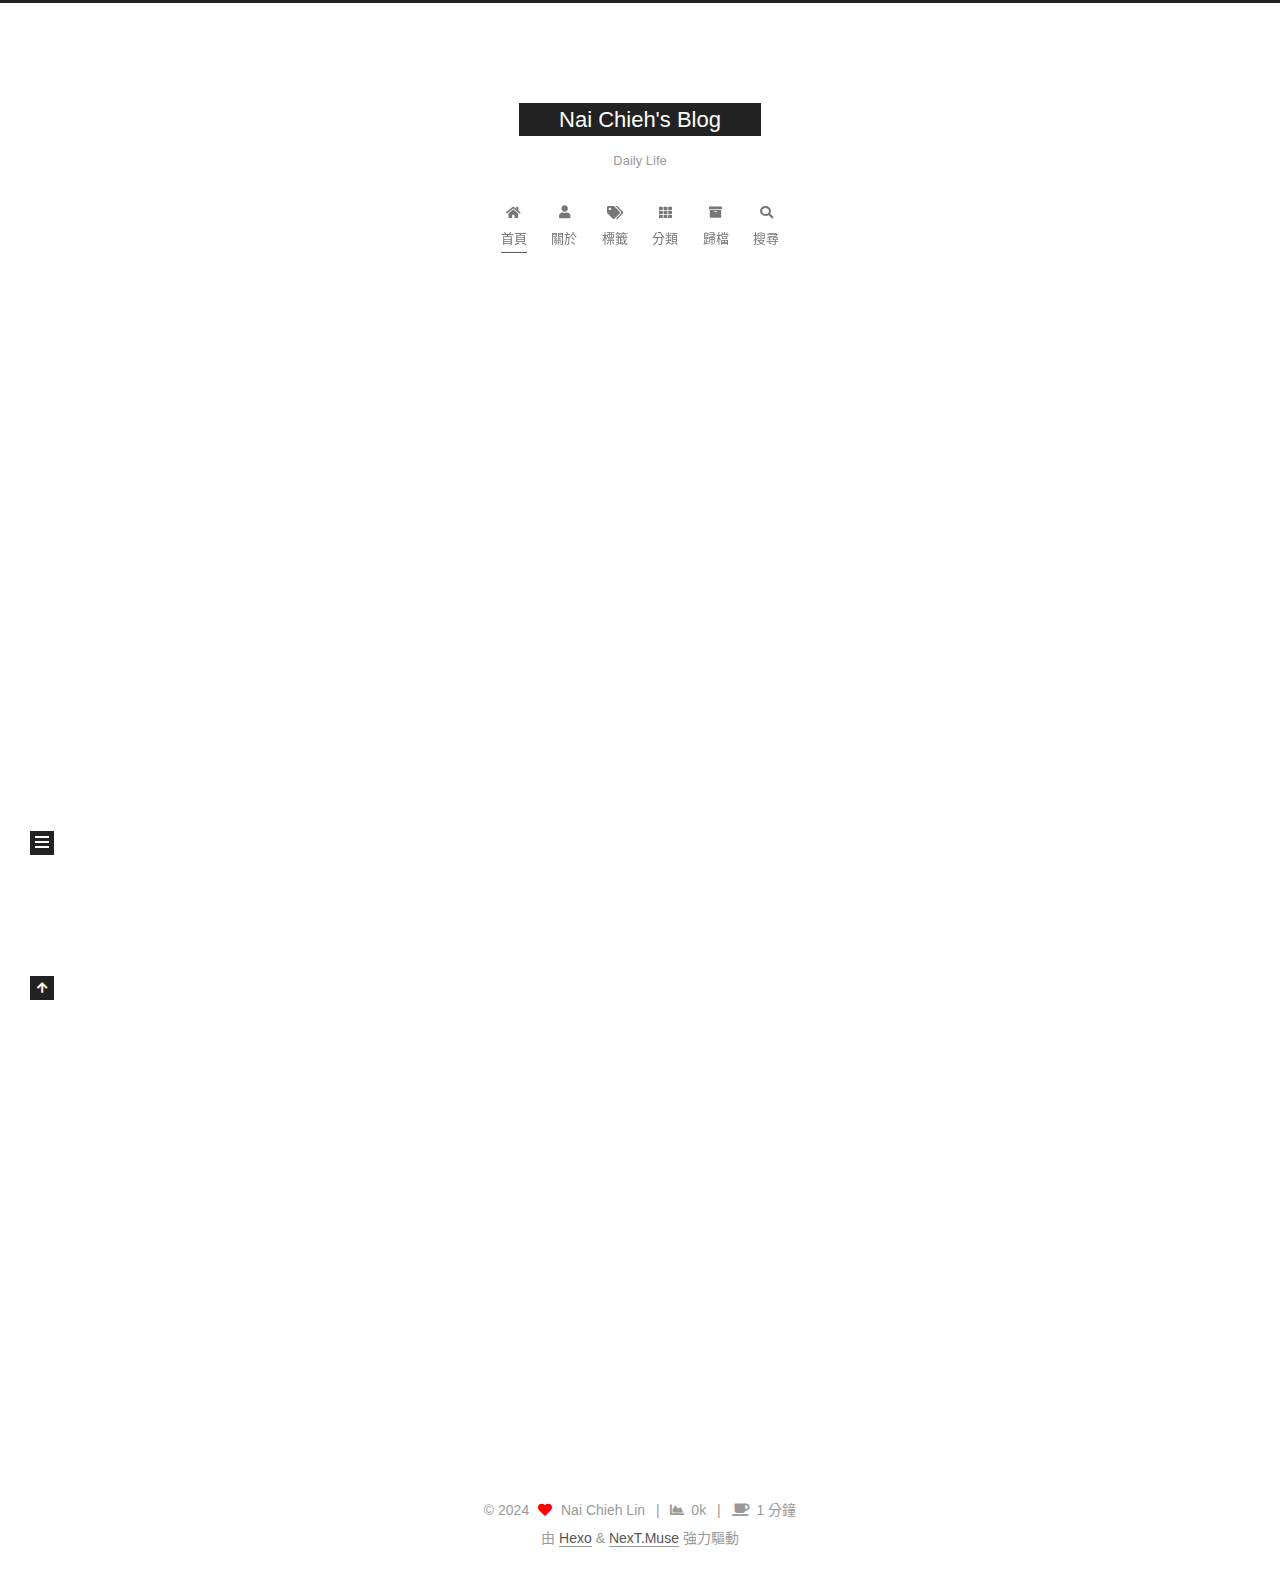
<file: index.html>
<!DOCTYPE html>
<html lang="zh-TW">
<head>
  <meta charset="UTF-8">
<meta name="viewport" content="width=device-width, initial-scale=1, maximum-scale=2">
<meta name="theme-color" content="#222">
<meta name="generator" content="Hexo 7.2.0">
  <link rel="apple-touch-icon" sizes="180x180" href="/images/apple-touch-icon-next.png">
  <link rel="icon" type="image/png" sizes="32x32" href="/images/favicon-32x32-next.png">
  <link rel="icon" type="image/png" sizes="16x16" href="/images/favicon-16x16-next.png">
  <link rel="mask-icon" href="/images/logo.svg" color="#222">

<link rel="stylesheet" href="/css/main.css">


<link rel="stylesheet" href="/lib/font-awesome/css/all.min.css">
  <link rel="stylesheet" href="/lib/pace/pace-theme-minimal.min.css">
  <script src="/lib/pace/pace.min.js"></script>

<script id="hexo-configurations">
    var NexT = window.NexT || {};
    var CONFIG = {"hostname":"naichiehlin.github.io","root":"/","scheme":"Muse","version":"7.8.0","exturl":false,"sidebar":{"position":"left","display":"post","padding":18,"offset":12,"onmobile":false},"copycode":{"enable":false,"show_result":false,"style":null},"back2top":{"enable":true,"sidebar":false,"scrollpercent":false},"bookmark":{"enable":false,"color":"#222","save":"auto"},"fancybox":false,"mediumzoom":false,"lazyload":false,"pangu":false,"comments":{"style":"tabs","active":null,"storage":true,"lazyload":false,"nav":null},"algolia":{"hits":{"per_page":10},"labels":{"input_placeholder":"Search for Posts","hits_empty":"We didn't find any results for the search: ${query}","hits_stats":"${hits} results found in ${time} ms"}},"localsearch":{"enable":true,"trigger":"auto","top_n_per_article":1,"unescape":false,"preload":false},"motion":{"enable":true,"async":false,"transition":{"post_block":"fadeIn","post_header":"slideDownIn","post_body":"slideDownIn","coll_header":"slideLeftIn","sidebar":"slideUpIn"}},"path":"search.xml"};
  </script>

  <meta property="og:type" content="website">
<meta property="og:title" content="Nai Chieh&#39;s Blog">
<meta property="og:url" content="https://naichiehlin.github.io/index.html">
<meta property="og:site_name" content="Nai Chieh&#39;s Blog">
<meta property="og:locale" content="zh_TW">
<meta property="article:author" content="Nai Chieh Lin">
<meta name="twitter:card" content="summary">

<link rel="canonical" href="https://naichiehlin.github.io/">


<script id="page-configurations">
  // https://hexo.io/docs/variables.html
  CONFIG.page = {
    sidebar: "",
    isHome : true,
    isPost : false,
    lang   : 'zh-TW'
  };
</script>

  <title>Nai Chieh's Blog</title>
  






  <noscript>
  <style>
  .use-motion .brand,
  .use-motion .menu-item,
  .sidebar-inner,
  .use-motion .post-block,
  .use-motion .pagination,
  .use-motion .comments,
  .use-motion .post-header,
  .use-motion .post-body,
  .use-motion .collection-header { opacity: initial; }

  .use-motion .site-title,
  .use-motion .site-subtitle {
    opacity: initial;
    top: initial;
  }

  .use-motion .logo-line-before i { left: initial; }
  .use-motion .logo-line-after i { right: initial; }
  </style>
</noscript>

</head>

<body itemscope itemtype="http://schema.org/WebPage">
  <div class="container use-motion">
    <div class="headband"></div>

    <header class="header" itemscope itemtype="http://schema.org/WPHeader">
      <div class="header-inner"><div class="site-brand-container">
  <div class="site-nav-toggle">
    <div class="toggle" aria-label="切換導航欄">
      <span class="toggle-line toggle-line-first"></span>
      <span class="toggle-line toggle-line-middle"></span>
      <span class="toggle-line toggle-line-last"></span>
    </div>
  </div>

  <div class="site-meta">

    <a href="/" class="brand" rel="start">
      <span class="logo-line-before"><i></i></span>
      <h1 class="site-title">Nai Chieh's Blog</h1>
      <span class="logo-line-after"><i></i></span>
    </a>
      <p class="site-subtitle" itemprop="description">Daily Life</p>
  </div>

  <div class="site-nav-right">
    <div class="toggle popup-trigger">
        <i class="fa fa-search fa-fw fa-lg"></i>
    </div>
  </div>
</div>




<nav class="site-nav">
  <ul id="menu" class="main-menu menu">
        <li class="menu-item menu-item-home">

    <a href="/" rel="section"><i class="fa fa-home fa-fw"></i>首頁</a>

  </li>
        <li class="menu-item menu-item-about">

    <a href="/about/" rel="section"><i class="fa fa-user fa-fw"></i>關於</a>

  </li>
        <li class="menu-item menu-item-tags">

    <a href="/tags/" rel="section"><i class="fa fa-tags fa-fw"></i>標籤</a>

  </li>
        <li class="menu-item menu-item-categories">

    <a href="/categories/" rel="section"><i class="fa fa-th fa-fw"></i>分類</a>

  </li>
        <li class="menu-item menu-item-archives">

    <a href="/archives/" rel="section"><i class="fa fa-archive fa-fw"></i>歸檔</a>

  </li>
      <li class="menu-item menu-item-search">
        <a role="button" class="popup-trigger"><i class="fa fa-search fa-fw"></i>搜尋
        </a>
      </li>
  </ul>
</nav>



  <div class="search-pop-overlay">
    <div class="popup search-popup">
        <div class="search-header">
  <span class="search-icon">
    <i class="fa fa-search"></i>
  </span>
  <div class="search-input-container">
    <input autocomplete="off" autocapitalize="off"
           placeholder="搜尋..." spellcheck="false"
           type="search" class="search-input">
  </div>
  <span class="popup-btn-close">
    <i class="fa fa-times-circle"></i>
  </span>
</div>
<div id="search-result">
  <div id="no-result">
    <i class="fa fa-spinner fa-pulse fa-5x fa-fw"></i>
  </div>
</div>

    </div>
  </div>

</div>
    </header>

    
  <div class="back-to-top">
    <i class="fa fa-arrow-up"></i>
    <span>0%</span>
  </div>


    <main class="main">
      <div class="main-inner">
        <div class="content-wrap">
          

          <div class="content index posts-expand">
            
      
  
  
  <article itemscope itemtype="http://schema.org/Article" class="post-block" lang="zh-TW">
    <link itemprop="mainEntityOfPage" href="https://naichiehlin.github.io/2024/04/26/hello-world/">

    <span hidden itemprop="author" itemscope itemtype="http://schema.org/Person">
      <meta itemprop="image" content="/images/avatar.gif">
      <meta itemprop="name" content="Nai Chieh Lin">
      <meta itemprop="description" content="">
    </span>

    <span hidden itemprop="publisher" itemscope itemtype="http://schema.org/Organization">
      <meta itemprop="name" content="Nai Chieh's Blog">
    </span>
      <header class="post-header">
        <h2 class="post-title" itemprop="name headline">
          
            <a href="/2024/04/26/hello-world/" class="post-title-link" itemprop="url">Hello World</a>
        </h2>

        <div class="post-meta">
            <span class="post-meta-item">
              <span class="post-meta-item-icon">
                <i class="far fa-calendar"></i>
              </span>
              <span class="post-meta-item-text">發表於</span>

              <time title="創建時間：2024-04-26 13:23:33" itemprop="dateCreated datePublished" datetime="2024-04-26T13:23:33+02:00">2024-04-26</time>
            </span>

          <br>
            <span class="post-meta-item" title="文章字數">
              <span class="post-meta-item-icon">
                <i class="far fa-file-word"></i>
              </span>
              <span>367</span>
            </span>
            <span class="post-meta-item" title="所需閱讀時間">
              <span class="post-meta-item-icon">
                <i class="far fa-clock"></i>
              </span>
              <span>1 分鐘</span>
            </span>

        </div>
      </header>

    
    
    
    <div class="post-body" itemprop="articleBody">

      
          <p>Welcome to <a target="_blank" rel="noopener" href="https://hexo.io/">Hexo</a>! This is your very first post. Check <a target="_blank" rel="noopener" href="https://hexo.io/docs/">documentation</a> for more info. If you get any problems when using Hexo, you can find the answer in <a target="_blank" rel="noopener" href="https://hexo.io/docs/troubleshooting.html">troubleshooting</a> or you can ask me on <a target="_blank" rel="noopener" href="https://github.com/hexojs/hexo/issues">GitHub</a>.</p>
<h2 id="Quick-Start"><a href="#Quick-Start" class="headerlink" title="Quick Start"></a>Quick Start</h2><h3 id="Create-a-new-post"><a href="#Create-a-new-post" class="headerlink" title="Create a new post"></a>Create a new post</h3><figure class="highlight bash"><table><tr><td class="gutter"><pre><span class="line">1</span><br></pre></td><td class="code"><pre><span class="line">$ hexo new <span class="string">&quot;My New Post&quot;</span></span><br></pre></td></tr></table></figure>

<p>More info: <a target="_blank" rel="noopener" href="https://hexo.io/docs/writing.html">Writing</a></p>
<h3 id="Run-server"><a href="#Run-server" class="headerlink" title="Run server"></a>Run server</h3><figure class="highlight bash"><table><tr><td class="gutter"><pre><span class="line">1</span><br></pre></td><td class="code"><pre><span class="line">$ hexo server</span><br></pre></td></tr></table></figure>

<p>More info: <a target="_blank" rel="noopener" href="https://hexo.io/docs/server.html">Server</a></p>
<h3 id="Generate-static-files"><a href="#Generate-static-files" class="headerlink" title="Generate static files"></a>Generate static files</h3><figure class="highlight bash"><table><tr><td class="gutter"><pre><span class="line">1</span><br></pre></td><td class="code"><pre><span class="line">$ hexo generate</span><br></pre></td></tr></table></figure>

<p>More info: <a target="_blank" rel="noopener" href="https://hexo.io/docs/generating.html">Generating</a></p>
<h3 id="Deploy-to-remote-sites"><a href="#Deploy-to-remote-sites" class="headerlink" title="Deploy to remote sites"></a>Deploy to remote sites</h3><figure class="highlight bash"><table><tr><td class="gutter"><pre><span class="line">1</span><br></pre></td><td class="code"><pre><span class="line">$ hexo deploy</span><br></pre></td></tr></table></figure>

<p>More info: <a target="_blank" rel="noopener" href="https://hexo.io/docs/one-command-deployment.html">Deployment</a></p>

      
    </div>

    
    
    
      <footer class="post-footer">
        <div class="post-eof"></div>
      </footer>
  </article>
  
  
  


  



          </div>
          

<script>
  window.addEventListener('tabs:register', () => {
    let { activeClass } = CONFIG.comments;
    if (CONFIG.comments.storage) {
      activeClass = localStorage.getItem('comments_active') || activeClass;
    }
    if (activeClass) {
      let activeTab = document.querySelector(`a[href="#comment-${activeClass}"]`);
      if (activeTab) {
        activeTab.click();
      }
    }
  });
  if (CONFIG.comments.storage) {
    window.addEventListener('tabs:click', event => {
      if (!event.target.matches('.tabs-comment .tab-content .tab-pane')) return;
      let commentClass = event.target.classList[1];
      localStorage.setItem('comments_active', commentClass);
    });
  }
</script>

        </div>
          
  
  <div class="toggle sidebar-toggle">
    <span class="toggle-line toggle-line-first"></span>
    <span class="toggle-line toggle-line-middle"></span>
    <span class="toggle-line toggle-line-last"></span>
  </div>

  <aside class="sidebar">
    <div class="sidebar-inner">

      <ul class="sidebar-nav motion-element">
        <li class="sidebar-nav-toc">
          文章目錄
        </li>
        <li class="sidebar-nav-overview">
          本站概要
        </li>
      </ul>

      <!--noindex-->
      <div class="post-toc-wrap sidebar-panel">
      </div>
      <!--/noindex-->

      <div class="site-overview-wrap sidebar-panel">
        <div class="site-author motion-element" itemprop="author" itemscope itemtype="http://schema.org/Person">
  <p class="site-author-name" itemprop="name">Nai Chieh Lin</p>
  <div class="site-description" itemprop="description"></div>
</div>
<div class="site-state-wrap motion-element">
  <nav class="site-state">
      <div class="site-state-item site-state-posts">
          <a href="/archives/">
        
          <span class="site-state-item-count">1</span>
          <span class="site-state-item-name">文章</span>
        </a>
      </div>
  </nav>
</div>





      </div>

    </div>
  </aside>
  <div id="sidebar-dimmer"></div>


      </div>
    </main>

    <footer class="footer">
      <div class="footer-inner">
        

        

<div class="copyright">
  
  &copy; 
  <span itemprop="copyrightYear">2024</span>
  <span class="with-love">
    <i class="fa fa-heart"></i>
  </span>
  <span class="author" itemprop="copyrightHolder">Nai Chieh Lin</span>
    <span class="post-meta-divider">|</span>
    <span class="post-meta-item-icon">
      <i class="fa fa-chart-area"></i>
    </span>
    <span title="總字數">0k</span>
    <span class="post-meta-divider">|</span>
    <span class="post-meta-item-icon">
      <i class="fa fa-coffee"></i>
    </span>
    <span title="所需總閱讀時間">1 分鐘</span>
</div>
  <div class="powered-by">由 <a href="https://hexo.io/" class="theme-link" rel="noopener" target="_blank">Hexo</a> & <a href="https://muse.theme-next.org/" class="theme-link" rel="noopener" target="_blank">NexT.Muse</a> 強力驅動
  </div>

        








      </div>
    </footer>
  </div>

  
  <script src="/lib/anime.min.js"></script>
  <script src="/lib/pjax/pjax.min.js"></script>
  <script src="/lib/velocity/velocity.min.js"></script>
  <script src="/lib/velocity/velocity.ui.min.js"></script>

<script src="/js/utils.js"></script>

<script src="/js/motion.js"></script>


<script src="/js/schemes/muse.js"></script>


<script src="/js/next-boot.js"></script>

  <script>
var pjax = new Pjax({
  selectors: [
    'head title',
    '#page-configurations',
    '.content-wrap',
    '.post-toc-wrap',
    '.languages',
    '#pjax'
  ],
  switches: {
    '.post-toc-wrap': Pjax.switches.innerHTML
  },
  analytics: false,
  cacheBust: false,
  scrollTo : !CONFIG.bookmark.enable
});

window.addEventListener('pjax:success', () => {
  document.querySelectorAll('script[data-pjax], script#page-configurations, #pjax script').forEach(element => {
    var code = element.text || element.textContent || element.innerHTML || '';
    var parent = element.parentNode;
    parent.removeChild(element);
    var script = document.createElement('script');
    if (element.id) {
      script.id = element.id;
    }
    if (element.className) {
      script.className = element.className;
    }
    if (element.type) {
      script.type = element.type;
    }
    if (element.src) {
      script.src = element.src;
      // Force synchronous loading of peripheral JS.
      script.async = false;
    }
    if (element.dataset.pjax !== undefined) {
      script.dataset.pjax = '';
    }
    if (code !== '') {
      script.appendChild(document.createTextNode(code));
    }
    parent.appendChild(script);
  });
  NexT.boot.refresh();
  // Define Motion Sequence & Bootstrap Motion.
  if (CONFIG.motion.enable) {
    NexT.motion.integrator
      .init()
      .add(NexT.motion.middleWares.subMenu)
      .add(NexT.motion.middleWares.postList)
      .bootstrap();
  }
  NexT.utils.updateSidebarPosition();
});
</script>




  




  
<script src="/js/local-search.js"></script>













    <div id="pjax">
  

  

    </div>
</body>
</html>
</file>
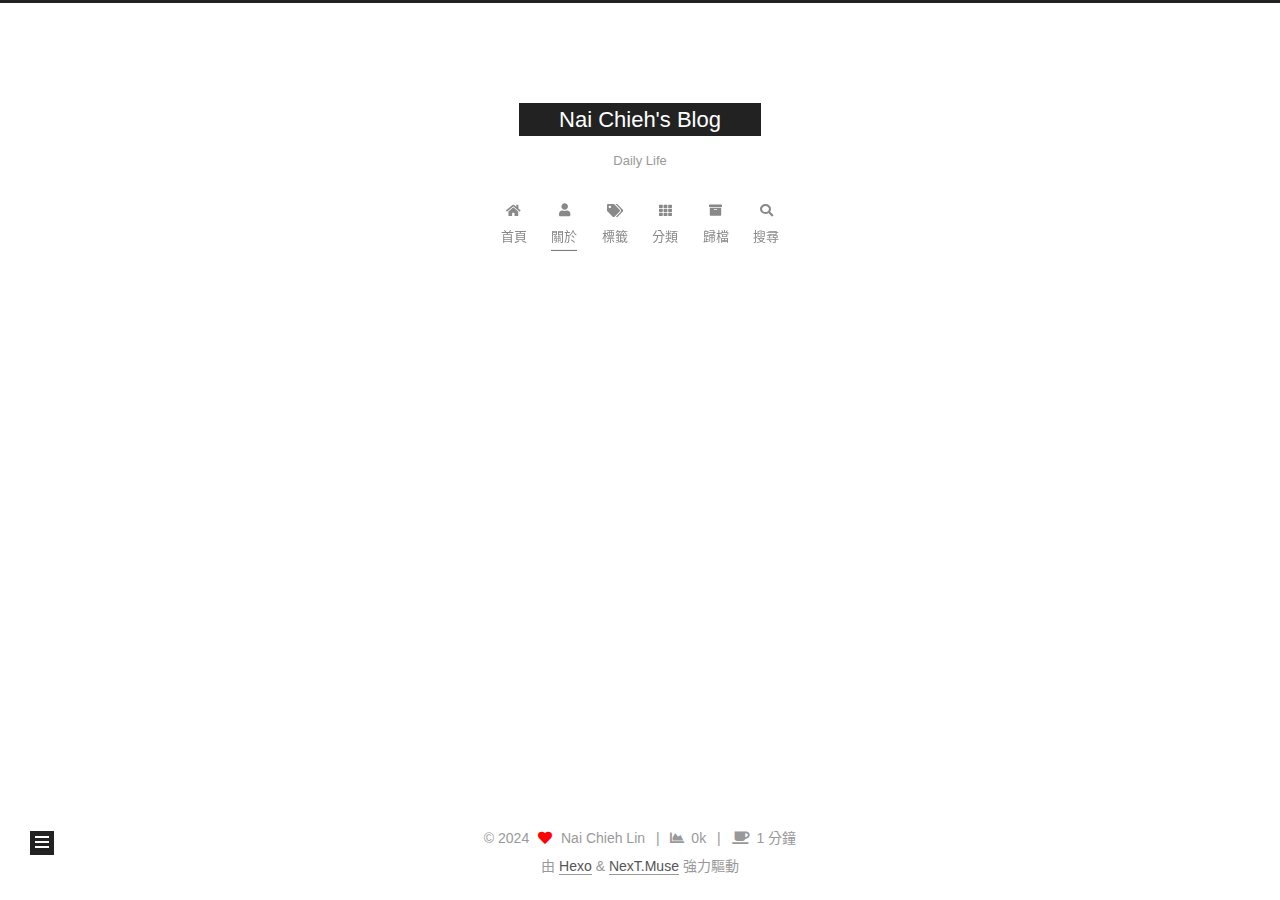
<file: about/index.html>
<!DOCTYPE html>
<html lang="zh-TW">
<head>
  <meta charset="UTF-8">
<meta name="viewport" content="width=device-width, initial-scale=1, maximum-scale=2">
<meta name="theme-color" content="#222">
<meta name="generator" content="Hexo 7.2.0">
  <link rel="apple-touch-icon" sizes="180x180" href="/images/apple-touch-icon-next.png">
  <link rel="icon" type="image/png" sizes="32x32" href="/images/favicon-32x32-next.png">
  <link rel="icon" type="image/png" sizes="16x16" href="/images/favicon-16x16-next.png">
  <link rel="mask-icon" href="/images/logo.svg" color="#222">

<link rel="stylesheet" href="/css/main.css">


<link rel="stylesheet" href="/lib/font-awesome/css/all.min.css">
  <link rel="stylesheet" href="/lib/pace/pace-theme-minimal.min.css">
  <script src="/lib/pace/pace.min.js"></script>

<script id="hexo-configurations">
    var NexT = window.NexT || {};
    var CONFIG = {"hostname":"naichiehlin.github.io","root":"/","scheme":"Muse","version":"7.8.0","exturl":false,"sidebar":{"position":"left","display":"post","padding":18,"offset":12,"onmobile":false},"copycode":{"enable":false,"show_result":false,"style":null},"back2top":{"enable":true,"sidebar":false,"scrollpercent":false},"bookmark":{"enable":false,"color":"#222","save":"auto"},"fancybox":false,"mediumzoom":false,"lazyload":false,"pangu":false,"comments":{"style":"tabs","active":null,"storage":true,"lazyload":false,"nav":null},"algolia":{"hits":{"per_page":10},"labels":{"input_placeholder":"Search for Posts","hits_empty":"We didn't find any results for the search: ${query}","hits_stats":"${hits} results found in ${time} ms"}},"localsearch":{"enable":true,"trigger":"auto","top_n_per_article":1,"unescape":false,"preload":false},"motion":{"enable":true,"async":false,"transition":{"post_block":"fadeIn","post_header":"slideDownIn","post_body":"slideDownIn","coll_header":"slideLeftIn","sidebar":"slideUpIn"}},"path":"search.xml"};
  </script>

  <meta property="og:type" content="website">
<meta property="og:title" content="About">
<meta property="og:url" content="https://naichiehlin.github.io/about/index.html">
<meta property="og:site_name" content="Nai Chieh&#39;s Blog">
<meta property="og:locale" content="zh_TW">
<meta property="article:published_time" content="2024-04-26T13:08:03.000Z">
<meta property="article:modified_time" content="2024-04-26T13:12:54.049Z">
<meta property="article:author" content="Nai Chieh Lin">
<meta name="twitter:card" content="summary">

<link rel="canonical" href="https://naichiehlin.github.io/about/">


<script id="page-configurations">
  // https://hexo.io/docs/variables.html
  CONFIG.page = {
    sidebar: "",
    isHome : false,
    isPost : false,
    lang   : 'zh-TW'
  };
</script>

  <title>About | Nai Chieh's Blog
</title>
  






  <noscript>
  <style>
  .use-motion .brand,
  .use-motion .menu-item,
  .sidebar-inner,
  .use-motion .post-block,
  .use-motion .pagination,
  .use-motion .comments,
  .use-motion .post-header,
  .use-motion .post-body,
  .use-motion .collection-header { opacity: initial; }

  .use-motion .site-title,
  .use-motion .site-subtitle {
    opacity: initial;
    top: initial;
  }

  .use-motion .logo-line-before i { left: initial; }
  .use-motion .logo-line-after i { right: initial; }
  </style>
</noscript>

</head>

<body itemscope itemtype="http://schema.org/WebPage">
  <div class="container use-motion">
    <div class="headband"></div>

    <header class="header" itemscope itemtype="http://schema.org/WPHeader">
      <div class="header-inner"><div class="site-brand-container">
  <div class="site-nav-toggle">
    <div class="toggle" aria-label="切換導航欄">
      <span class="toggle-line toggle-line-first"></span>
      <span class="toggle-line toggle-line-middle"></span>
      <span class="toggle-line toggle-line-last"></span>
    </div>
  </div>

  <div class="site-meta">

    <a href="/" class="brand" rel="start">
      <span class="logo-line-before"><i></i></span>
      <h1 class="site-title">Nai Chieh's Blog</h1>
      <span class="logo-line-after"><i></i></span>
    </a>
      <p class="site-subtitle" itemprop="description">Daily Life</p>
  </div>

  <div class="site-nav-right">
    <div class="toggle popup-trigger">
        <i class="fa fa-search fa-fw fa-lg"></i>
    </div>
  </div>
</div>




<nav class="site-nav">
  <ul id="menu" class="main-menu menu">
        <li class="menu-item menu-item-home">

    <a href="/" rel="section"><i class="fa fa-home fa-fw"></i>首頁</a>

  </li>
        <li class="menu-item menu-item-about">

    <a href="/about/" rel="section"><i class="fa fa-user fa-fw"></i>關於</a>

  </li>
        <li class="menu-item menu-item-tags">

    <a href="/tags/" rel="section"><i class="fa fa-tags fa-fw"></i>標籤</a>

  </li>
        <li class="menu-item menu-item-categories">

    <a href="/categories/" rel="section"><i class="fa fa-th fa-fw"></i>分類</a>

  </li>
        <li class="menu-item menu-item-archives">

    <a href="/archives/" rel="section"><i class="fa fa-archive fa-fw"></i>歸檔</a>

  </li>
      <li class="menu-item menu-item-search">
        <a role="button" class="popup-trigger"><i class="fa fa-search fa-fw"></i>搜尋
        </a>
      </li>
  </ul>
</nav>



  <div class="search-pop-overlay">
    <div class="popup search-popup">
        <div class="search-header">
  <span class="search-icon">
    <i class="fa fa-search"></i>
  </span>
  <div class="search-input-container">
    <input autocomplete="off" autocapitalize="off"
           placeholder="搜尋..." spellcheck="false"
           type="search" class="search-input">
  </div>
  <span class="popup-btn-close">
    <i class="fa fa-times-circle"></i>
  </span>
</div>
<div id="search-result">
  <div id="no-result">
    <i class="fa fa-spinner fa-pulse fa-5x fa-fw"></i>
  </div>
</div>

    </div>
  </div>

</div>
    </header>

    
  <div class="back-to-top">
    <i class="fa fa-arrow-up"></i>
    <span>0%</span>
  </div>


    <main class="main">
      <div class="main-inner">
        <div class="content-wrap">
          
  
  

          <div class="content page posts-expand">
            

    
    
    
    <div class="post-block" lang="zh-TW">
      <header class="post-header">

<h1 class="post-title" itemprop="name headline">About
</h1>

<div class="post-meta">
  

</div>

</header>

      
      
      
      <div class="post-body">
          
      </div>
      
      
      
    </div>
    

    
    
    


          </div>
          

<script>
  window.addEventListener('tabs:register', () => {
    let { activeClass } = CONFIG.comments;
    if (CONFIG.comments.storage) {
      activeClass = localStorage.getItem('comments_active') || activeClass;
    }
    if (activeClass) {
      let activeTab = document.querySelector(`a[href="#comment-${activeClass}"]`);
      if (activeTab) {
        activeTab.click();
      }
    }
  });
  if (CONFIG.comments.storage) {
    window.addEventListener('tabs:click', event => {
      if (!event.target.matches('.tabs-comment .tab-content .tab-pane')) return;
      let commentClass = event.target.classList[1];
      localStorage.setItem('comments_active', commentClass);
    });
  }
</script>

        </div>
          
  
  <div class="toggle sidebar-toggle">
    <span class="toggle-line toggle-line-first"></span>
    <span class="toggle-line toggle-line-middle"></span>
    <span class="toggle-line toggle-line-last"></span>
  </div>

  <aside class="sidebar">
    <div class="sidebar-inner">

      <ul class="sidebar-nav motion-element">
        <li class="sidebar-nav-toc">
          文章目錄
        </li>
        <li class="sidebar-nav-overview">
          本站概要
        </li>
      </ul>

      <!--noindex-->
      <div class="post-toc-wrap sidebar-panel">
      </div>
      <!--/noindex-->

      <div class="site-overview-wrap sidebar-panel">
        <div class="site-author motion-element" itemprop="author" itemscope itemtype="http://schema.org/Person">
  <p class="site-author-name" itemprop="name">Nai Chieh Lin</p>
  <div class="site-description" itemprop="description"></div>
</div>
<div class="site-state-wrap motion-element">
  <nav class="site-state">
      <div class="site-state-item site-state-posts">
          <a href="/archives/">
        
          <span class="site-state-item-count">1</span>
          <span class="site-state-item-name">文章</span>
        </a>
      </div>
  </nav>
</div>





      </div>

    </div>
  </aside>
  <div id="sidebar-dimmer"></div>


      </div>
    </main>

    <footer class="footer">
      <div class="footer-inner">
        

        

<div class="copyright">
  
  &copy; 
  <span itemprop="copyrightYear">2024</span>
  <span class="with-love">
    <i class="fa fa-heart"></i>
  </span>
  <span class="author" itemprop="copyrightHolder">Nai Chieh Lin</span>
    <span class="post-meta-divider">|</span>
    <span class="post-meta-item-icon">
      <i class="fa fa-chart-area"></i>
    </span>
    <span title="總字數">0k</span>
    <span class="post-meta-divider">|</span>
    <span class="post-meta-item-icon">
      <i class="fa fa-coffee"></i>
    </span>
    <span title="所需總閱讀時間">1 分鐘</span>
</div>
  <div class="powered-by">由 <a href="https://hexo.io/" class="theme-link" rel="noopener" target="_blank">Hexo</a> & <a href="https://muse.theme-next.org/" class="theme-link" rel="noopener" target="_blank">NexT.Muse</a> 強力驅動
  </div>

        








      </div>
    </footer>
  </div>

  
  <script src="/lib/anime.min.js"></script>
  <script src="/lib/pjax/pjax.min.js"></script>
  <script src="/lib/velocity/velocity.min.js"></script>
  <script src="/lib/velocity/velocity.ui.min.js"></script>

<script src="/js/utils.js"></script>

<script src="/js/motion.js"></script>


<script src="/js/schemes/muse.js"></script>


<script src="/js/next-boot.js"></script>

  <script>
var pjax = new Pjax({
  selectors: [
    'head title',
    '#page-configurations',
    '.content-wrap',
    '.post-toc-wrap',
    '.languages',
    '#pjax'
  ],
  switches: {
    '.post-toc-wrap': Pjax.switches.innerHTML
  },
  analytics: false,
  cacheBust: false,
  scrollTo : !CONFIG.bookmark.enable
});

window.addEventListener('pjax:success', () => {
  document.querySelectorAll('script[data-pjax], script#page-configurations, #pjax script').forEach(element => {
    var code = element.text || element.textContent || element.innerHTML || '';
    var parent = element.parentNode;
    parent.removeChild(element);
    var script = document.createElement('script');
    if (element.id) {
      script.id = element.id;
    }
    if (element.className) {
      script.className = element.className;
    }
    if (element.type) {
      script.type = element.type;
    }
    if (element.src) {
      script.src = element.src;
      // Force synchronous loading of peripheral JS.
      script.async = false;
    }
    if (element.dataset.pjax !== undefined) {
      script.dataset.pjax = '';
    }
    if (code !== '') {
      script.appendChild(document.createTextNode(code));
    }
    parent.appendChild(script);
  });
  NexT.boot.refresh();
  // Define Motion Sequence & Bootstrap Motion.
  if (CONFIG.motion.enable) {
    NexT.motion.integrator
      .init()
      .add(NexT.motion.middleWares.subMenu)
      .add(NexT.motion.middleWares.postList)
      .bootstrap();
  }
  NexT.utils.updateSidebarPosition();
});
</script>




  




  
<script src="/js/local-search.js"></script>













    <div id="pjax">
  

  

    </div>
</body>
</html>
</file>
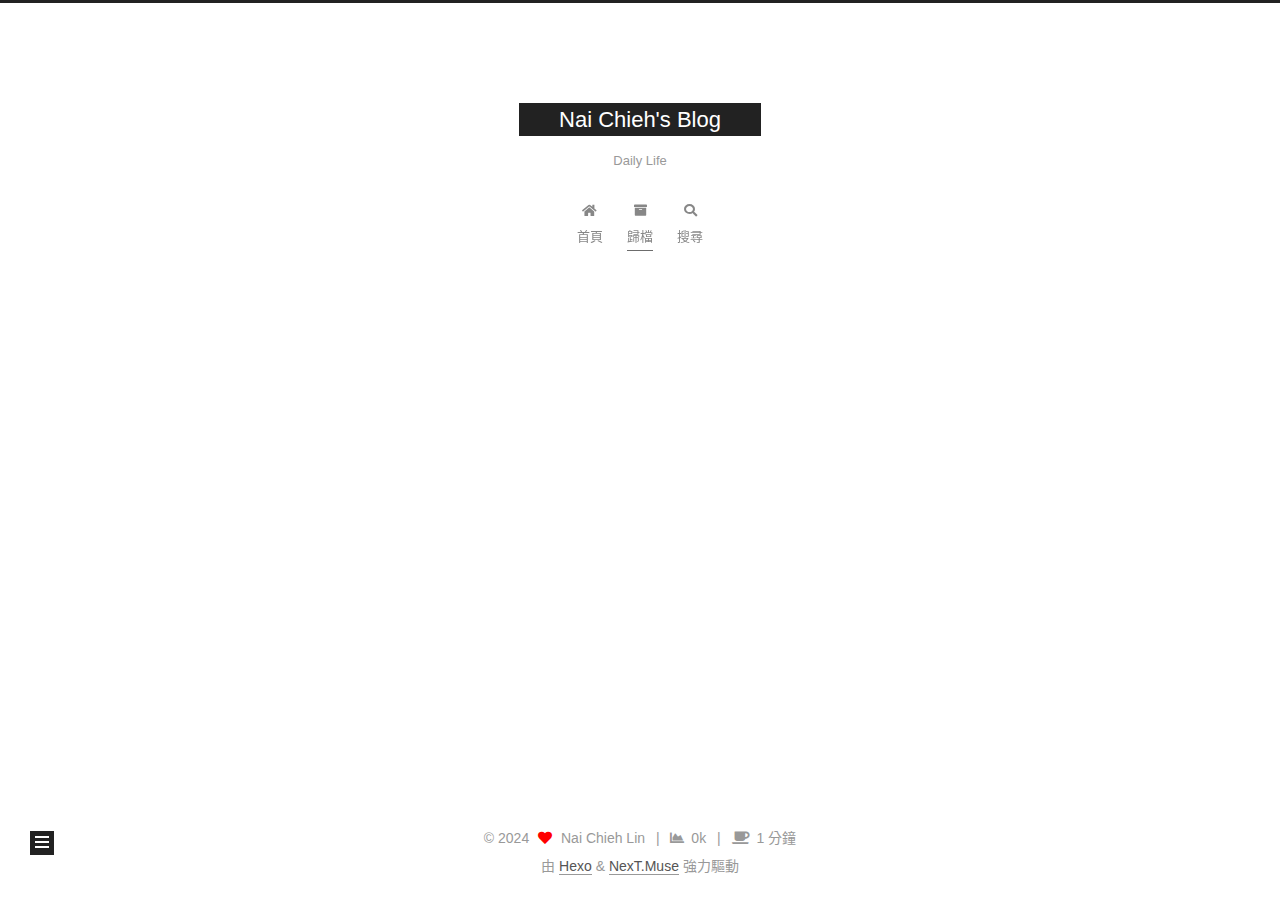
<file: archives/index.html>
<!DOCTYPE html>
<html lang="zh-TW">
<head>
  <meta charset="UTF-8">
<meta name="viewport" content="width=device-width, initial-scale=1, maximum-scale=2">
<meta name="theme-color" content="#222">
<meta name="generator" content="Hexo 7.2.0">
  <link rel="apple-touch-icon" sizes="180x180" href="/images/apple-touch-icon-next.png">
  <link rel="icon" type="image/png" sizes="32x32" href="/images/favicon-32x32-next.png">
  <link rel="icon" type="image/png" sizes="16x16" href="/images/favicon-16x16-next.png">
  <link rel="mask-icon" href="/images/logo.svg" color="#222">

<link rel="stylesheet" href="/css/main.css">


<link rel="stylesheet" href="/lib/font-awesome/css/all.min.css">
  <link rel="stylesheet" href="/lib/pace/pace-theme-minimal.min.css">
  <script src="/lib/pace/pace.min.js"></script>

<script id="hexo-configurations">
    var NexT = window.NexT || {};
    var CONFIG = {"hostname":"naichiehlin.github.io","root":"/","scheme":"Muse","version":"7.8.0","exturl":false,"sidebar":{"position":"left","display":"post","padding":18,"offset":12,"onmobile":false},"copycode":{"enable":false,"show_result":false,"style":null},"back2top":{"enable":true,"sidebar":false,"scrollpercent":false},"bookmark":{"enable":false,"color":"#222","save":"auto"},"fancybox":false,"mediumzoom":false,"lazyload":false,"pangu":false,"comments":{"style":"tabs","active":null,"storage":true,"lazyload":false,"nav":null},"algolia":{"hits":{"per_page":10},"labels":{"input_placeholder":"Search for Posts","hits_empty":"We didn't find any results for the search: ${query}","hits_stats":"${hits} results found in ${time} ms"}},"localsearch":{"enable":true,"trigger":"auto","top_n_per_article":1,"unescape":false,"preload":false},"motion":{"enable":true,"async":false,"transition":{"post_block":"fadeIn","post_header":"slideDownIn","post_body":"slideDownIn","coll_header":"slideLeftIn","sidebar":"slideUpIn"}},"path":"search.xml"};
  </script>

  <meta property="og:type" content="website">
<meta property="og:title" content="Nai Chieh&#39;s Blog">
<meta property="og:url" content="https://naichiehlin.github.io/archives/index.html">
<meta property="og:site_name" content="Nai Chieh&#39;s Blog">
<meta property="og:locale" content="zh_TW">
<meta property="article:author" content="Nai Chieh Lin">
<meta name="twitter:card" content="summary">

<link rel="canonical" href="https://naichiehlin.github.io/archives/">


<script id="page-configurations">
  // https://hexo.io/docs/variables.html
  CONFIG.page = {
    sidebar: "",
    isHome : false,
    isPost : false,
    lang   : 'zh-TW'
  };
</script>

  <title>歸檔 | Nai Chieh's Blog</title>
  






  <noscript>
  <style>
  .use-motion .brand,
  .use-motion .menu-item,
  .sidebar-inner,
  .use-motion .post-block,
  .use-motion .pagination,
  .use-motion .comments,
  .use-motion .post-header,
  .use-motion .post-body,
  .use-motion .collection-header { opacity: initial; }

  .use-motion .site-title,
  .use-motion .site-subtitle {
    opacity: initial;
    top: initial;
  }

  .use-motion .logo-line-before i { left: initial; }
  .use-motion .logo-line-after i { right: initial; }
  </style>
</noscript>

</head>

<body itemscope itemtype="http://schema.org/WebPage">
  <div class="container use-motion">
    <div class="headband"></div>

    <header class="header" itemscope itemtype="http://schema.org/WPHeader">
      <div class="header-inner"><div class="site-brand-container">
  <div class="site-nav-toggle">
    <div class="toggle" aria-label="切換導航欄">
      <span class="toggle-line toggle-line-first"></span>
      <span class="toggle-line toggle-line-middle"></span>
      <span class="toggle-line toggle-line-last"></span>
    </div>
  </div>

  <div class="site-meta">

    <a href="/" class="brand" rel="start">
      <span class="logo-line-before"><i></i></span>
      <h1 class="site-title">Nai Chieh's Blog</h1>
      <span class="logo-line-after"><i></i></span>
    </a>
      <p class="site-subtitle" itemprop="description">Daily Life</p>
  </div>

  <div class="site-nav-right">
    <div class="toggle popup-trigger">
        <i class="fa fa-search fa-fw fa-lg"></i>
    </div>
  </div>
</div>




<nav class="site-nav">
  <ul id="menu" class="main-menu menu">
        <li class="menu-item menu-item-home">

    <a href="/" rel="section"><i class="fa fa-home fa-fw"></i>首頁</a>

  </li>
        <li class="menu-item menu-item-archives">

    <a href="/archives/" rel="section"><i class="fa fa-archive fa-fw"></i>歸檔</a>

  </li>
      <li class="menu-item menu-item-search">
        <a role="button" class="popup-trigger"><i class="fa fa-search fa-fw"></i>搜尋
        </a>
      </li>
  </ul>
</nav>



  <div class="search-pop-overlay">
    <div class="popup search-popup">
        <div class="search-header">
  <span class="search-icon">
    <i class="fa fa-search"></i>
  </span>
  <div class="search-input-container">
    <input autocomplete="off" autocapitalize="off"
           placeholder="搜尋..." spellcheck="false"
           type="search" class="search-input">
  </div>
  <span class="popup-btn-close">
    <i class="fa fa-times-circle"></i>
  </span>
</div>
<div id="search-result">
  <div id="no-result">
    <i class="fa fa-spinner fa-pulse fa-5x fa-fw"></i>
  </div>
</div>

    </div>
  </div>

</div>
    </header>

    
  <div class="back-to-top">
    <i class="fa fa-arrow-up"></i>
    <span>0%</span>
  </div>


    <main class="main">
      <div class="main-inner">
        <div class="content-wrap">
          

          <div class="content archive">
            

  
  
  
  <div class="post-block">
    <div class="posts-collapse">
      <div class="collection-title">
        <span class="collection-header">嗯..! 目前共有 1 篇文章。 繼續努力。</span>
      </div>

      
    <div class="collection-year">
      <span class="collection-header">2024</span>
    </div>

  <article itemscope itemtype="http://schema.org/Article">
    <header class="post-header">

      <div class="post-meta">
        <time itemprop="dateCreated"
              datetime="2024-04-26T13:23:33+02:00"
              content="2024-04-26">
          04-26
        </time>
      </div>

      <div class="post-title">
          <a class="post-title-link" href="/2024/04/26/hello-world/" itemprop="url">
            <span itemprop="name">Hello World</span>
          </a>
      </div>

    </header>
  </article>


    </div>
  </div>
  
  
  

  



          </div>
          

<script>
  window.addEventListener('tabs:register', () => {
    let { activeClass } = CONFIG.comments;
    if (CONFIG.comments.storage) {
      activeClass = localStorage.getItem('comments_active') || activeClass;
    }
    if (activeClass) {
      let activeTab = document.querySelector(`a[href="#comment-${activeClass}"]`);
      if (activeTab) {
        activeTab.click();
      }
    }
  });
  if (CONFIG.comments.storage) {
    window.addEventListener('tabs:click', event => {
      if (!event.target.matches('.tabs-comment .tab-content .tab-pane')) return;
      let commentClass = event.target.classList[1];
      localStorage.setItem('comments_active', commentClass);
    });
  }
</script>

        </div>
          
  
  <div class="toggle sidebar-toggle">
    <span class="toggle-line toggle-line-first"></span>
    <span class="toggle-line toggle-line-middle"></span>
    <span class="toggle-line toggle-line-last"></span>
  </div>

  <aside class="sidebar">
    <div class="sidebar-inner">

      <ul class="sidebar-nav motion-element">
        <li class="sidebar-nav-toc">
          文章目錄
        </li>
        <li class="sidebar-nav-overview">
          本站概要
        </li>
      </ul>

      <!--noindex-->
      <div class="post-toc-wrap sidebar-panel">
      </div>
      <!--/noindex-->

      <div class="site-overview-wrap sidebar-panel">
        <div class="site-author motion-element" itemprop="author" itemscope itemtype="http://schema.org/Person">
  <p class="site-author-name" itemprop="name">Nai Chieh Lin</p>
  <div class="site-description" itemprop="description"></div>
</div>
<div class="site-state-wrap motion-element">
  <nav class="site-state">
      <div class="site-state-item site-state-posts">
          <a href="/archives/">
        
          <span class="site-state-item-count">1</span>
          <span class="site-state-item-name">文章</span>
        </a>
      </div>
  </nav>
</div>





      </div>

    </div>
  </aside>
  <div id="sidebar-dimmer"></div>


      </div>
    </main>

    <footer class="footer">
      <div class="footer-inner">
        

        

<div class="copyright">
  
  &copy; 
  <span itemprop="copyrightYear">2024</span>
  <span class="with-love">
    <i class="fa fa-heart"></i>
  </span>
  <span class="author" itemprop="copyrightHolder">Nai Chieh Lin</span>
    <span class="post-meta-divider">|</span>
    <span class="post-meta-item-icon">
      <i class="fa fa-chart-area"></i>
    </span>
    <span title="總字數">0k</span>
    <span class="post-meta-divider">|</span>
    <span class="post-meta-item-icon">
      <i class="fa fa-coffee"></i>
    </span>
    <span title="所需總閱讀時間">1 分鐘</span>
</div>
  <div class="powered-by">由 <a href="https://hexo.io/" class="theme-link" rel="noopener" target="_blank">Hexo</a> & <a href="https://muse.theme-next.org/" class="theme-link" rel="noopener" target="_blank">NexT.Muse</a> 強力驅動
  </div>

        








      </div>
    </footer>
  </div>

  
  <script src="/lib/anime.min.js"></script>
  <script src="/lib/pjax/pjax.min.js"></script>
  <script src="/lib/velocity/velocity.min.js"></script>
  <script src="/lib/velocity/velocity.ui.min.js"></script>

<script src="/js/utils.js"></script>

<script src="/js/motion.js"></script>


<script src="/js/schemes/muse.js"></script>


<script src="/js/next-boot.js"></script>

  <script>
var pjax = new Pjax({
  selectors: [
    'head title',
    '#page-configurations',
    '.content-wrap',
    '.post-toc-wrap',
    '.languages',
    '#pjax'
  ],
  switches: {
    '.post-toc-wrap': Pjax.switches.innerHTML
  },
  analytics: false,
  cacheBust: false,
  scrollTo : !CONFIG.bookmark.enable
});

window.addEventListener('pjax:success', () => {
  document.querySelectorAll('script[data-pjax], script#page-configurations, #pjax script').forEach(element => {
    var code = element.text || element.textContent || element.innerHTML || '';
    var parent = element.parentNode;
    parent.removeChild(element);
    var script = document.createElement('script');
    if (element.id) {
      script.id = element.id;
    }
    if (element.className) {
      script.className = element.className;
    }
    if (element.type) {
      script.type = element.type;
    }
    if (element.src) {
      script.src = element.src;
      // Force synchronous loading of peripheral JS.
      script.async = false;
    }
    if (element.dataset.pjax !== undefined) {
      script.dataset.pjax = '';
    }
    if (code !== '') {
      script.appendChild(document.createTextNode(code));
    }
    parent.appendChild(script);
  });
  NexT.boot.refresh();
  // Define Motion Sequence & Bootstrap Motion.
  if (CONFIG.motion.enable) {
    NexT.motion.integrator
      .init()
      .add(NexT.motion.middleWares.subMenu)
      .add(NexT.motion.middleWares.postList)
      .bootstrap();
  }
  NexT.utils.updateSidebarPosition();
});
</script>




  




  
<script src="/js/local-search.js"></script>













    <div id="pjax">
  

  

    </div>
</body>
</html>
</file>
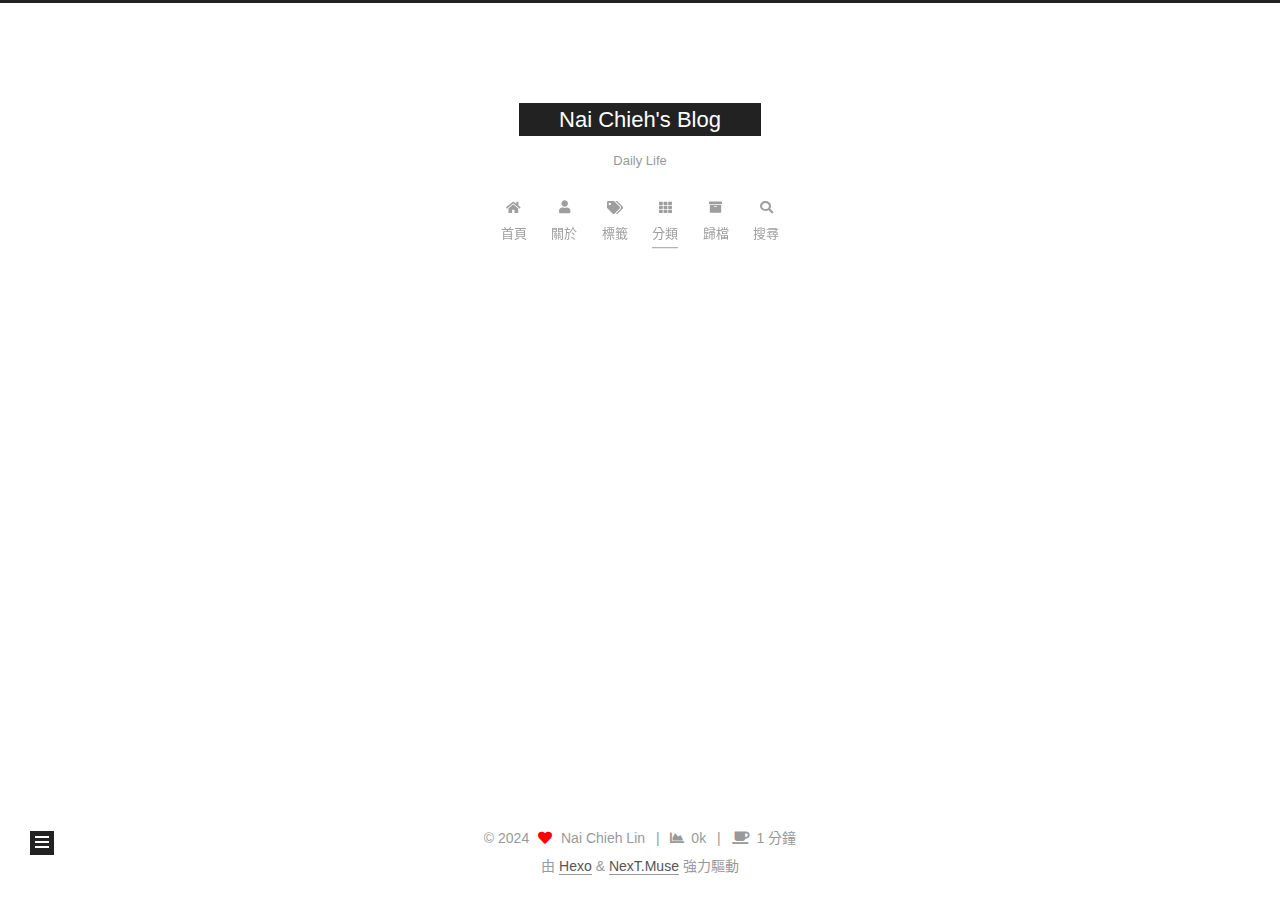
<file: categories/index.html>
<!DOCTYPE html>
<html lang="zh-TW">
<head>
  <meta charset="UTF-8">
<meta name="viewport" content="width=device-width, initial-scale=1, maximum-scale=2">
<meta name="theme-color" content="#222">
<meta name="generator" content="Hexo 7.2.0">
  <link rel="apple-touch-icon" sizes="180x180" href="/images/apple-touch-icon-next.png">
  <link rel="icon" type="image/png" sizes="32x32" href="/images/favicon-32x32-next.png">
  <link rel="icon" type="image/png" sizes="16x16" href="/images/favicon-16x16-next.png">
  <link rel="mask-icon" href="/images/logo.svg" color="#222">

<link rel="stylesheet" href="/css/main.css">


<link rel="stylesheet" href="/lib/font-awesome/css/all.min.css">
  <link rel="stylesheet" href="/lib/pace/pace-theme-minimal.min.css">
  <script src="/lib/pace/pace.min.js"></script>

<script id="hexo-configurations">
    var NexT = window.NexT || {};
    var CONFIG = {"hostname":"naichiehlin.github.io","root":"/","scheme":"Muse","version":"7.8.0","exturl":false,"sidebar":{"position":"left","display":"post","padding":18,"offset":12,"onmobile":false},"copycode":{"enable":false,"show_result":false,"style":null},"back2top":{"enable":true,"sidebar":false,"scrollpercent":false},"bookmark":{"enable":false,"color":"#222","save":"auto"},"fancybox":false,"mediumzoom":false,"lazyload":false,"pangu":false,"comments":{"style":"tabs","active":null,"storage":true,"lazyload":false,"nav":null},"algolia":{"hits":{"per_page":10},"labels":{"input_placeholder":"Search for Posts","hits_empty":"We didn't find any results for the search: ${query}","hits_stats":"${hits} results found in ${time} ms"}},"localsearch":{"enable":true,"trigger":"auto","top_n_per_article":1,"unescape":false,"preload":false},"motion":{"enable":true,"async":false,"transition":{"post_block":"fadeIn","post_header":"slideDownIn","post_body":"slideDownIn","coll_header":"slideLeftIn","sidebar":"slideUpIn"}},"path":"search.xml"};
  </script>

  <meta property="og:type" content="website">
<meta property="og:title" content="categories">
<meta property="og:url" content="https://naichiehlin.github.io/categories/index.html">
<meta property="og:site_name" content="Nai Chieh&#39;s Blog">
<meta property="og:locale" content="zh_TW">
<meta property="article:published_time" content="2024-04-26T13:10:15.000Z">
<meta property="article:modified_time" content="2024-04-26T13:12:30.686Z">
<meta property="article:author" content="Nai Chieh Lin">
<meta name="twitter:card" content="summary">

<link rel="canonical" href="https://naichiehlin.github.io/categories/">


<script id="page-configurations">
  // https://hexo.io/docs/variables.html
  CONFIG.page = {
    sidebar: "",
    isHome : false,
    isPost : false,
    lang   : 'zh-TW'
  };
</script>

  <title>categories | Nai Chieh's Blog
</title>
  






  <noscript>
  <style>
  .use-motion .brand,
  .use-motion .menu-item,
  .sidebar-inner,
  .use-motion .post-block,
  .use-motion .pagination,
  .use-motion .comments,
  .use-motion .post-header,
  .use-motion .post-body,
  .use-motion .collection-header { opacity: initial; }

  .use-motion .site-title,
  .use-motion .site-subtitle {
    opacity: initial;
    top: initial;
  }

  .use-motion .logo-line-before i { left: initial; }
  .use-motion .logo-line-after i { right: initial; }
  </style>
</noscript>

</head>

<body itemscope itemtype="http://schema.org/WebPage">
  <div class="container use-motion">
    <div class="headband"></div>

    <header class="header" itemscope itemtype="http://schema.org/WPHeader">
      <div class="header-inner"><div class="site-brand-container">
  <div class="site-nav-toggle">
    <div class="toggle" aria-label="切換導航欄">
      <span class="toggle-line toggle-line-first"></span>
      <span class="toggle-line toggle-line-middle"></span>
      <span class="toggle-line toggle-line-last"></span>
    </div>
  </div>

  <div class="site-meta">

    <a href="/" class="brand" rel="start">
      <span class="logo-line-before"><i></i></span>
      <h1 class="site-title">Nai Chieh's Blog</h1>
      <span class="logo-line-after"><i></i></span>
    </a>
      <p class="site-subtitle" itemprop="description">Daily Life</p>
  </div>

  <div class="site-nav-right">
    <div class="toggle popup-trigger">
        <i class="fa fa-search fa-fw fa-lg"></i>
    </div>
  </div>
</div>




<nav class="site-nav">
  <ul id="menu" class="main-menu menu">
        <li class="menu-item menu-item-home">

    <a href="/" rel="section"><i class="fa fa-home fa-fw"></i>首頁</a>

  </li>
        <li class="menu-item menu-item-about">

    <a href="/about/" rel="section"><i class="fa fa-user fa-fw"></i>關於</a>

  </li>
        <li class="menu-item menu-item-tags">

    <a href="/tags/" rel="section"><i class="fa fa-tags fa-fw"></i>標籤</a>

  </li>
        <li class="menu-item menu-item-categories">

    <a href="/categories/" rel="section"><i class="fa fa-th fa-fw"></i>分類</a>

  </li>
        <li class="menu-item menu-item-archives">

    <a href="/archives/" rel="section"><i class="fa fa-archive fa-fw"></i>歸檔</a>

  </li>
      <li class="menu-item menu-item-search">
        <a role="button" class="popup-trigger"><i class="fa fa-search fa-fw"></i>搜尋
        </a>
      </li>
  </ul>
</nav>



  <div class="search-pop-overlay">
    <div class="popup search-popup">
        <div class="search-header">
  <span class="search-icon">
    <i class="fa fa-search"></i>
  </span>
  <div class="search-input-container">
    <input autocomplete="off" autocapitalize="off"
           placeholder="搜尋..." spellcheck="false"
           type="search" class="search-input">
  </div>
  <span class="popup-btn-close">
    <i class="fa fa-times-circle"></i>
  </span>
</div>
<div id="search-result">
  <div id="no-result">
    <i class="fa fa-spinner fa-pulse fa-5x fa-fw"></i>
  </div>
</div>

    </div>
  </div>

</div>
    </header>

    
  <div class="back-to-top">
    <i class="fa fa-arrow-up"></i>
    <span>0%</span>
  </div>


    <main class="main">
      <div class="main-inner">
        <div class="content-wrap">
          
  
  

          <div class="content page posts-expand">
            

    
    
    
    <div class="post-block" lang="zh-TW">
      <header class="post-header">

<h1 class="post-title" itemprop="name headline">categories
</h1>

<div class="post-meta">
  

</div>

</header>

      
      
      
      <div class="post-body">
          
      </div>
      
      
      
    </div>
    

    
    
    


          </div>
          

<script>
  window.addEventListener('tabs:register', () => {
    let { activeClass } = CONFIG.comments;
    if (CONFIG.comments.storage) {
      activeClass = localStorage.getItem('comments_active') || activeClass;
    }
    if (activeClass) {
      let activeTab = document.querySelector(`a[href="#comment-${activeClass}"]`);
      if (activeTab) {
        activeTab.click();
      }
    }
  });
  if (CONFIG.comments.storage) {
    window.addEventListener('tabs:click', event => {
      if (!event.target.matches('.tabs-comment .tab-content .tab-pane')) return;
      let commentClass = event.target.classList[1];
      localStorage.setItem('comments_active', commentClass);
    });
  }
</script>

        </div>
          
  
  <div class="toggle sidebar-toggle">
    <span class="toggle-line toggle-line-first"></span>
    <span class="toggle-line toggle-line-middle"></span>
    <span class="toggle-line toggle-line-last"></span>
  </div>

  <aside class="sidebar">
    <div class="sidebar-inner">

      <ul class="sidebar-nav motion-element">
        <li class="sidebar-nav-toc">
          文章目錄
        </li>
        <li class="sidebar-nav-overview">
          本站概要
        </li>
      </ul>

      <!--noindex-->
      <div class="post-toc-wrap sidebar-panel">
      </div>
      <!--/noindex-->

      <div class="site-overview-wrap sidebar-panel">
        <div class="site-author motion-element" itemprop="author" itemscope itemtype="http://schema.org/Person">
  <p class="site-author-name" itemprop="name">Nai Chieh Lin</p>
  <div class="site-description" itemprop="description"></div>
</div>
<div class="site-state-wrap motion-element">
  <nav class="site-state">
      <div class="site-state-item site-state-posts">
          <a href="/archives/">
        
          <span class="site-state-item-count">1</span>
          <span class="site-state-item-name">文章</span>
        </a>
      </div>
  </nav>
</div>





      </div>

    </div>
  </aside>
  <div id="sidebar-dimmer"></div>


      </div>
    </main>

    <footer class="footer">
      <div class="footer-inner">
        

        

<div class="copyright">
  
  &copy; 
  <span itemprop="copyrightYear">2024</span>
  <span class="with-love">
    <i class="fa fa-heart"></i>
  </span>
  <span class="author" itemprop="copyrightHolder">Nai Chieh Lin</span>
    <span class="post-meta-divider">|</span>
    <span class="post-meta-item-icon">
      <i class="fa fa-chart-area"></i>
    </span>
    <span title="總字數">0k</span>
    <span class="post-meta-divider">|</span>
    <span class="post-meta-item-icon">
      <i class="fa fa-coffee"></i>
    </span>
    <span title="所需總閱讀時間">1 分鐘</span>
</div>
  <div class="powered-by">由 <a href="https://hexo.io/" class="theme-link" rel="noopener" target="_blank">Hexo</a> & <a href="https://muse.theme-next.org/" class="theme-link" rel="noopener" target="_blank">NexT.Muse</a> 強力驅動
  </div>

        








      </div>
    </footer>
  </div>

  
  <script src="/lib/anime.min.js"></script>
  <script src="/lib/pjax/pjax.min.js"></script>
  <script src="/lib/velocity/velocity.min.js"></script>
  <script src="/lib/velocity/velocity.ui.min.js"></script>

<script src="/js/utils.js"></script>

<script src="/js/motion.js"></script>


<script src="/js/schemes/muse.js"></script>


<script src="/js/next-boot.js"></script>

  <script>
var pjax = new Pjax({
  selectors: [
    'head title',
    '#page-configurations',
    '.content-wrap',
    '.post-toc-wrap',
    '.languages',
    '#pjax'
  ],
  switches: {
    '.post-toc-wrap': Pjax.switches.innerHTML
  },
  analytics: false,
  cacheBust: false,
  scrollTo : !CONFIG.bookmark.enable
});

window.addEventListener('pjax:success', () => {
  document.querySelectorAll('script[data-pjax], script#page-configurations, #pjax script').forEach(element => {
    var code = element.text || element.textContent || element.innerHTML || '';
    var parent = element.parentNode;
    parent.removeChild(element);
    var script = document.createElement('script');
    if (element.id) {
      script.id = element.id;
    }
    if (element.className) {
      script.className = element.className;
    }
    if (element.type) {
      script.type = element.type;
    }
    if (element.src) {
      script.src = element.src;
      // Force synchronous loading of peripheral JS.
      script.async = false;
    }
    if (element.dataset.pjax !== undefined) {
      script.dataset.pjax = '';
    }
    if (code !== '') {
      script.appendChild(document.createTextNode(code));
    }
    parent.appendChild(script);
  });
  NexT.boot.refresh();
  // Define Motion Sequence & Bootstrap Motion.
  if (CONFIG.motion.enable) {
    NexT.motion.integrator
      .init()
      .add(NexT.motion.middleWares.subMenu)
      .add(NexT.motion.middleWares.postList)
      .bootstrap();
  }
  NexT.utils.updateSidebarPosition();
});
</script>




  




  
<script src="/js/local-search.js"></script>













    <div id="pjax">
  

  

    </div>
</body>
</html>
</file>
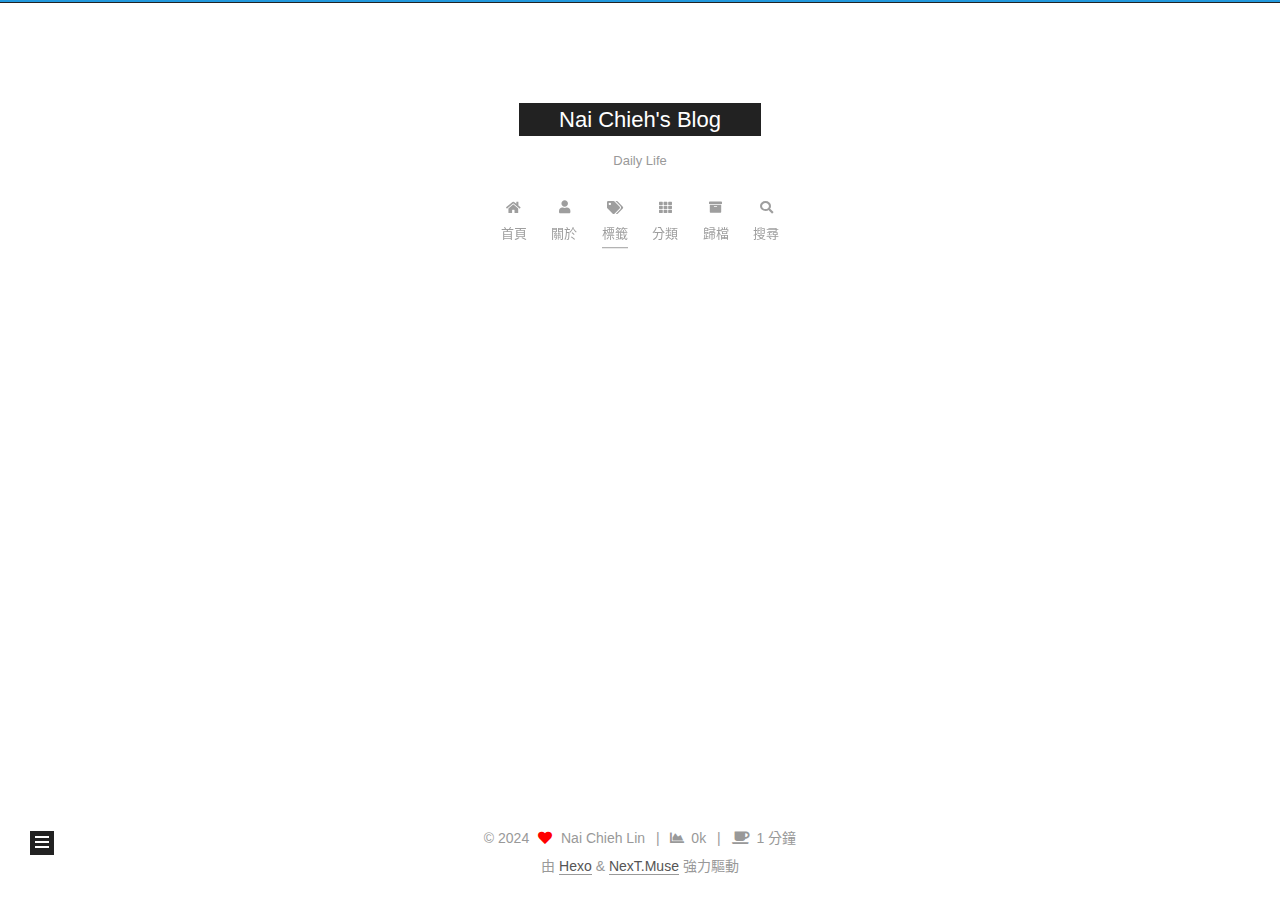
<file: tags/index.html>
<!DOCTYPE html>
<html lang="zh-TW">
<head>
  <meta charset="UTF-8">
<meta name="viewport" content="width=device-width, initial-scale=1, maximum-scale=2">
<meta name="theme-color" content="#222">
<meta name="generator" content="Hexo 7.2.0">
  <link rel="apple-touch-icon" sizes="180x180" href="/images/apple-touch-icon-next.png">
  <link rel="icon" type="image/png" sizes="32x32" href="/images/favicon-32x32-next.png">
  <link rel="icon" type="image/png" sizes="16x16" href="/images/favicon-16x16-next.png">
  <link rel="mask-icon" href="/images/logo.svg" color="#222">

<link rel="stylesheet" href="/css/main.css">


<link rel="stylesheet" href="/lib/font-awesome/css/all.min.css">
  <link rel="stylesheet" href="/lib/pace/pace-theme-minimal.min.css">
  <script src="/lib/pace/pace.min.js"></script>

<script id="hexo-configurations">
    var NexT = window.NexT || {};
    var CONFIG = {"hostname":"naichiehlin.github.io","root":"/","scheme":"Muse","version":"7.8.0","exturl":false,"sidebar":{"position":"left","display":"post","padding":18,"offset":12,"onmobile":false},"copycode":{"enable":false,"show_result":false,"style":null},"back2top":{"enable":true,"sidebar":false,"scrollpercent":false},"bookmark":{"enable":false,"color":"#222","save":"auto"},"fancybox":false,"mediumzoom":false,"lazyload":false,"pangu":false,"comments":{"style":"tabs","active":null,"storage":true,"lazyload":false,"nav":null},"algolia":{"hits":{"per_page":10},"labels":{"input_placeholder":"Search for Posts","hits_empty":"We didn't find any results for the search: ${query}","hits_stats":"${hits} results found in ${time} ms"}},"localsearch":{"enable":true,"trigger":"auto","top_n_per_article":1,"unescape":false,"preload":false},"motion":{"enable":true,"async":false,"transition":{"post_block":"fadeIn","post_header":"slideDownIn","post_body":"slideDownIn","coll_header":"slideLeftIn","sidebar":"slideUpIn"}},"path":"search.xml"};
  </script>

  <meta property="og:type" content="website">
<meta property="og:title" content="tags">
<meta property="og:url" content="https://naichiehlin.github.io/tags/index.html">
<meta property="og:site_name" content="Nai Chieh&#39;s Blog">
<meta property="og:locale" content="zh_TW">
<meta property="article:published_time" content="2024-04-26T13:10:08.000Z">
<meta property="article:modified_time" content="2024-04-26T13:11:51.656Z">
<meta property="article:author" content="Nai Chieh Lin">
<meta name="twitter:card" content="summary">

<link rel="canonical" href="https://naichiehlin.github.io/tags/">


<script id="page-configurations">
  // https://hexo.io/docs/variables.html
  CONFIG.page = {
    sidebar: "",
    isHome : false,
    isPost : false,
    lang   : 'zh-TW'
  };
</script>

  <title>tags | Nai Chieh's Blog
</title>
  






  <noscript>
  <style>
  .use-motion .brand,
  .use-motion .menu-item,
  .sidebar-inner,
  .use-motion .post-block,
  .use-motion .pagination,
  .use-motion .comments,
  .use-motion .post-header,
  .use-motion .post-body,
  .use-motion .collection-header { opacity: initial; }

  .use-motion .site-title,
  .use-motion .site-subtitle {
    opacity: initial;
    top: initial;
  }

  .use-motion .logo-line-before i { left: initial; }
  .use-motion .logo-line-after i { right: initial; }
  </style>
</noscript>

</head>

<body itemscope itemtype="http://schema.org/WebPage">
  <div class="container use-motion">
    <div class="headband"></div>

    <header class="header" itemscope itemtype="http://schema.org/WPHeader">
      <div class="header-inner"><div class="site-brand-container">
  <div class="site-nav-toggle">
    <div class="toggle" aria-label="切換導航欄">
      <span class="toggle-line toggle-line-first"></span>
      <span class="toggle-line toggle-line-middle"></span>
      <span class="toggle-line toggle-line-last"></span>
    </div>
  </div>

  <div class="site-meta">

    <a href="/" class="brand" rel="start">
      <span class="logo-line-before"><i></i></span>
      <h1 class="site-title">Nai Chieh's Blog</h1>
      <span class="logo-line-after"><i></i></span>
    </a>
      <p class="site-subtitle" itemprop="description">Daily Life</p>
  </div>

  <div class="site-nav-right">
    <div class="toggle popup-trigger">
        <i class="fa fa-search fa-fw fa-lg"></i>
    </div>
  </div>
</div>




<nav class="site-nav">
  <ul id="menu" class="main-menu menu">
        <li class="menu-item menu-item-home">

    <a href="/" rel="section"><i class="fa fa-home fa-fw"></i>首頁</a>

  </li>
        <li class="menu-item menu-item-about">

    <a href="/about/" rel="section"><i class="fa fa-user fa-fw"></i>關於</a>

  </li>
        <li class="menu-item menu-item-tags">

    <a href="/tags/" rel="section"><i class="fa fa-tags fa-fw"></i>標籤</a>

  </li>
        <li class="menu-item menu-item-categories">

    <a href="/categories/" rel="section"><i class="fa fa-th fa-fw"></i>分類</a>

  </li>
        <li class="menu-item menu-item-archives">

    <a href="/archives/" rel="section"><i class="fa fa-archive fa-fw"></i>歸檔</a>

  </li>
      <li class="menu-item menu-item-search">
        <a role="button" class="popup-trigger"><i class="fa fa-search fa-fw"></i>搜尋
        </a>
      </li>
  </ul>
</nav>



  <div class="search-pop-overlay">
    <div class="popup search-popup">
        <div class="search-header">
  <span class="search-icon">
    <i class="fa fa-search"></i>
  </span>
  <div class="search-input-container">
    <input autocomplete="off" autocapitalize="off"
           placeholder="搜尋..." spellcheck="false"
           type="search" class="search-input">
  </div>
  <span class="popup-btn-close">
    <i class="fa fa-times-circle"></i>
  </span>
</div>
<div id="search-result">
  <div id="no-result">
    <i class="fa fa-spinner fa-pulse fa-5x fa-fw"></i>
  </div>
</div>

    </div>
  </div>

</div>
    </header>

    
  <div class="back-to-top">
    <i class="fa fa-arrow-up"></i>
    <span>0%</span>
  </div>


    <main class="main">
      <div class="main-inner">
        <div class="content-wrap">
          
  
  

          <div class="content page posts-expand">
            

    
    
    
    <div class="post-block" lang="zh-TW">
      <header class="post-header">

<h1 class="post-title" itemprop="name headline">tags
</h1>

<div class="post-meta">
  

</div>

</header>

      
      
      
      <div class="post-body">
          
      </div>
      
      
      
    </div>
    

    
    
    


          </div>
          

<script>
  window.addEventListener('tabs:register', () => {
    let { activeClass } = CONFIG.comments;
    if (CONFIG.comments.storage) {
      activeClass = localStorage.getItem('comments_active') || activeClass;
    }
    if (activeClass) {
      let activeTab = document.querySelector(`a[href="#comment-${activeClass}"]`);
      if (activeTab) {
        activeTab.click();
      }
    }
  });
  if (CONFIG.comments.storage) {
    window.addEventListener('tabs:click', event => {
      if (!event.target.matches('.tabs-comment .tab-content .tab-pane')) return;
      let commentClass = event.target.classList[1];
      localStorage.setItem('comments_active', commentClass);
    });
  }
</script>

        </div>
          
  
  <div class="toggle sidebar-toggle">
    <span class="toggle-line toggle-line-first"></span>
    <span class="toggle-line toggle-line-middle"></span>
    <span class="toggle-line toggle-line-last"></span>
  </div>

  <aside class="sidebar">
    <div class="sidebar-inner">

      <ul class="sidebar-nav motion-element">
        <li class="sidebar-nav-toc">
          文章目錄
        </li>
        <li class="sidebar-nav-overview">
          本站概要
        </li>
      </ul>

      <!--noindex-->
      <div class="post-toc-wrap sidebar-panel">
      </div>
      <!--/noindex-->

      <div class="site-overview-wrap sidebar-panel">
        <div class="site-author motion-element" itemprop="author" itemscope itemtype="http://schema.org/Person">
  <p class="site-author-name" itemprop="name">Nai Chieh Lin</p>
  <div class="site-description" itemprop="description"></div>
</div>
<div class="site-state-wrap motion-element">
  <nav class="site-state">
      <div class="site-state-item site-state-posts">
          <a href="/archives/">
        
          <span class="site-state-item-count">1</span>
          <span class="site-state-item-name">文章</span>
        </a>
      </div>
  </nav>
</div>





      </div>

    </div>
  </aside>
  <div id="sidebar-dimmer"></div>


      </div>
    </main>

    <footer class="footer">
      <div class="footer-inner">
        

        

<div class="copyright">
  
  &copy; 
  <span itemprop="copyrightYear">2024</span>
  <span class="with-love">
    <i class="fa fa-heart"></i>
  </span>
  <span class="author" itemprop="copyrightHolder">Nai Chieh Lin</span>
    <span class="post-meta-divider">|</span>
    <span class="post-meta-item-icon">
      <i class="fa fa-chart-area"></i>
    </span>
    <span title="總字數">0k</span>
    <span class="post-meta-divider">|</span>
    <span class="post-meta-item-icon">
      <i class="fa fa-coffee"></i>
    </span>
    <span title="所需總閱讀時間">1 分鐘</span>
</div>
  <div class="powered-by">由 <a href="https://hexo.io/" class="theme-link" rel="noopener" target="_blank">Hexo</a> & <a href="https://muse.theme-next.org/" class="theme-link" rel="noopener" target="_blank">NexT.Muse</a> 強力驅動
  </div>

        








      </div>
    </footer>
  </div>

  
  <script src="/lib/anime.min.js"></script>
  <script src="/lib/pjax/pjax.min.js"></script>
  <script src="/lib/velocity/velocity.min.js"></script>
  <script src="/lib/velocity/velocity.ui.min.js"></script>

<script src="/js/utils.js"></script>

<script src="/js/motion.js"></script>


<script src="/js/schemes/muse.js"></script>


<script src="/js/next-boot.js"></script>

  <script>
var pjax = new Pjax({
  selectors: [
    'head title',
    '#page-configurations',
    '.content-wrap',
    '.post-toc-wrap',
    '.languages',
    '#pjax'
  ],
  switches: {
    '.post-toc-wrap': Pjax.switches.innerHTML
  },
  analytics: false,
  cacheBust: false,
  scrollTo : !CONFIG.bookmark.enable
});

window.addEventListener('pjax:success', () => {
  document.querySelectorAll('script[data-pjax], script#page-configurations, #pjax script').forEach(element => {
    var code = element.text || element.textContent || element.innerHTML || '';
    var parent = element.parentNode;
    parent.removeChild(element);
    var script = document.createElement('script');
    if (element.id) {
      script.id = element.id;
    }
    if (element.className) {
      script.className = element.className;
    }
    if (element.type) {
      script.type = element.type;
    }
    if (element.src) {
      script.src = element.src;
      // Force synchronous loading of peripheral JS.
      script.async = false;
    }
    if (element.dataset.pjax !== undefined) {
      script.dataset.pjax = '';
    }
    if (code !== '') {
      script.appendChild(document.createTextNode(code));
    }
    parent.appendChild(script);
  });
  NexT.boot.refresh();
  // Define Motion Sequence & Bootstrap Motion.
  if (CONFIG.motion.enable) {
    NexT.motion.integrator
      .init()
      .add(NexT.motion.middleWares.subMenu)
      .add(NexT.motion.middleWares.postList)
      .bootstrap();
  }
  NexT.utils.updateSidebarPosition();
});
</script>




  




  
<script src="/js/local-search.js"></script>













    <div id="pjax">
  

  

    </div>
</body>
</html>
</file>
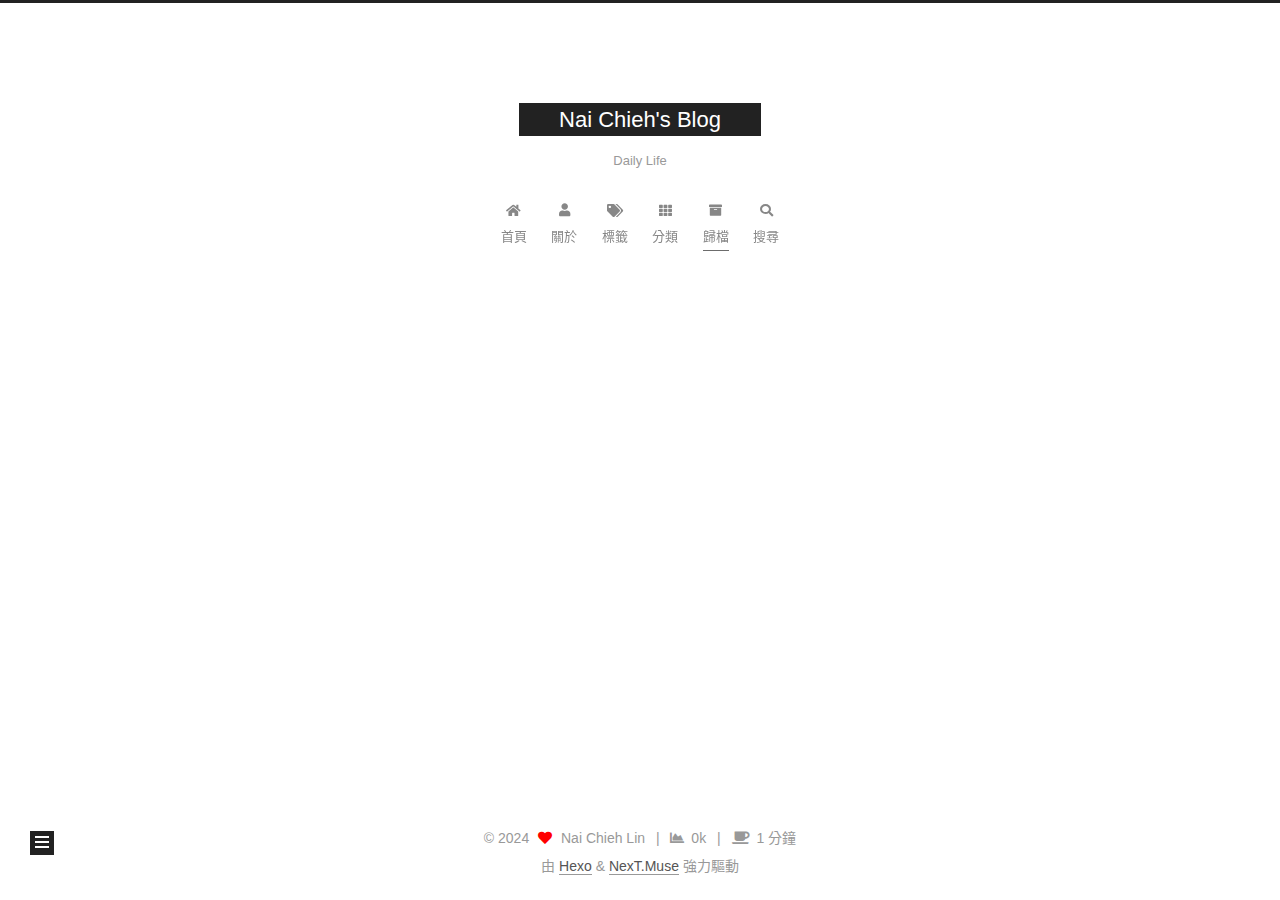
<file: archives/2024/index.html>
<!DOCTYPE html>
<html lang="zh-TW">
<head>
  <meta charset="UTF-8">
<meta name="viewport" content="width=device-width, initial-scale=1, maximum-scale=2">
<meta name="theme-color" content="#222">
<meta name="generator" content="Hexo 7.2.0">
  <link rel="apple-touch-icon" sizes="180x180" href="/images/apple-touch-icon-next.png">
  <link rel="icon" type="image/png" sizes="32x32" href="/images/favicon-32x32-next.png">
  <link rel="icon" type="image/png" sizes="16x16" href="/images/favicon-16x16-next.png">
  <link rel="mask-icon" href="/images/logo.svg" color="#222">

<link rel="stylesheet" href="/css/main.css">


<link rel="stylesheet" href="/lib/font-awesome/css/all.min.css">
  <link rel="stylesheet" href="/lib/pace/pace-theme-minimal.min.css">
  <script src="/lib/pace/pace.min.js"></script>

<script id="hexo-configurations">
    var NexT = window.NexT || {};
    var CONFIG = {"hostname":"naichiehlin.github.io","root":"/","scheme":"Muse","version":"7.8.0","exturl":false,"sidebar":{"position":"left","display":"post","padding":18,"offset":12,"onmobile":false},"copycode":{"enable":false,"show_result":false,"style":null},"back2top":{"enable":true,"sidebar":false,"scrollpercent":false},"bookmark":{"enable":false,"color":"#222","save":"auto"},"fancybox":false,"mediumzoom":false,"lazyload":false,"pangu":false,"comments":{"style":"tabs","active":null,"storage":true,"lazyload":false,"nav":null},"algolia":{"hits":{"per_page":10},"labels":{"input_placeholder":"Search for Posts","hits_empty":"We didn't find any results for the search: ${query}","hits_stats":"${hits} results found in ${time} ms"}},"localsearch":{"enable":true,"trigger":"auto","top_n_per_article":1,"unescape":false,"preload":false},"motion":{"enable":true,"async":false,"transition":{"post_block":"fadeIn","post_header":"slideDownIn","post_body":"slideDownIn","coll_header":"slideLeftIn","sidebar":"slideUpIn"}},"path":"search.xml"};
  </script>

  <meta property="og:type" content="website">
<meta property="og:title" content="Nai Chieh&#39;s Blog">
<meta property="og:url" content="https://naichiehlin.github.io/archives/2024/index.html">
<meta property="og:site_name" content="Nai Chieh&#39;s Blog">
<meta property="og:locale" content="zh_TW">
<meta property="article:author" content="Nai Chieh Lin">
<meta name="twitter:card" content="summary">

<link rel="canonical" href="https://naichiehlin.github.io/archives/2024/">


<script id="page-configurations">
  // https://hexo.io/docs/variables.html
  CONFIG.page = {
    sidebar: "",
    isHome : false,
    isPost : false,
    lang   : 'zh-TW'
  };
</script>

  <title>歸檔 | Nai Chieh's Blog</title>
  






  <noscript>
  <style>
  .use-motion .brand,
  .use-motion .menu-item,
  .sidebar-inner,
  .use-motion .post-block,
  .use-motion .pagination,
  .use-motion .comments,
  .use-motion .post-header,
  .use-motion .post-body,
  .use-motion .collection-header { opacity: initial; }

  .use-motion .site-title,
  .use-motion .site-subtitle {
    opacity: initial;
    top: initial;
  }

  .use-motion .logo-line-before i { left: initial; }
  .use-motion .logo-line-after i { right: initial; }
  </style>
</noscript>

</head>

<body itemscope itemtype="http://schema.org/WebPage">
  <div class="container use-motion">
    <div class="headband"></div>

    <header class="header" itemscope itemtype="http://schema.org/WPHeader">
      <div class="header-inner"><div class="site-brand-container">
  <div class="site-nav-toggle">
    <div class="toggle" aria-label="切換導航欄">
      <span class="toggle-line toggle-line-first"></span>
      <span class="toggle-line toggle-line-middle"></span>
      <span class="toggle-line toggle-line-last"></span>
    </div>
  </div>

  <div class="site-meta">

    <a href="/" class="brand" rel="start">
      <span class="logo-line-before"><i></i></span>
      <h1 class="site-title">Nai Chieh's Blog</h1>
      <span class="logo-line-after"><i></i></span>
    </a>
      <p class="site-subtitle" itemprop="description">Daily Life</p>
  </div>

  <div class="site-nav-right">
    <div class="toggle popup-trigger">
        <i class="fa fa-search fa-fw fa-lg"></i>
    </div>
  </div>
</div>




<nav class="site-nav">
  <ul id="menu" class="main-menu menu">
        <li class="menu-item menu-item-home">

    <a href="/" rel="section"><i class="fa fa-home fa-fw"></i>首頁</a>

  </li>
        <li class="menu-item menu-item-about">

    <a href="/about/" rel="section"><i class="fa fa-user fa-fw"></i>關於</a>

  </li>
        <li class="menu-item menu-item-tags">

    <a href="/tags/" rel="section"><i class="fa fa-tags fa-fw"></i>標籤</a>

  </li>
        <li class="menu-item menu-item-categories">

    <a href="/categories/" rel="section"><i class="fa fa-th fa-fw"></i>分類</a>

  </li>
        <li class="menu-item menu-item-archives">

    <a href="/archives/" rel="section"><i class="fa fa-archive fa-fw"></i>歸檔</a>

  </li>
      <li class="menu-item menu-item-search">
        <a role="button" class="popup-trigger"><i class="fa fa-search fa-fw"></i>搜尋
        </a>
      </li>
  </ul>
</nav>



  <div class="search-pop-overlay">
    <div class="popup search-popup">
        <div class="search-header">
  <span class="search-icon">
    <i class="fa fa-search"></i>
  </span>
  <div class="search-input-container">
    <input autocomplete="off" autocapitalize="off"
           placeholder="搜尋..." spellcheck="false"
           type="search" class="search-input">
  </div>
  <span class="popup-btn-close">
    <i class="fa fa-times-circle"></i>
  </span>
</div>
<div id="search-result">
  <div id="no-result">
    <i class="fa fa-spinner fa-pulse fa-5x fa-fw"></i>
  </div>
</div>

    </div>
  </div>

</div>
    </header>

    
  <div class="back-to-top">
    <i class="fa fa-arrow-up"></i>
    <span>0%</span>
  </div>


    <main class="main">
      <div class="main-inner">
        <div class="content-wrap">
          

          <div class="content archive">
            

  
  
  
  <div class="post-block">
    <div class="posts-collapse">
      <div class="collection-title">
        <span class="collection-header">嗯..! 目前共有 1 篇文章。 繼續努力。</span>
      </div>

      
    <div class="collection-year">
      <span class="collection-header">2024</span>
    </div>

  <article itemscope itemtype="http://schema.org/Article">
    <header class="post-header">

      <div class="post-meta">
        <time itemprop="dateCreated"
              datetime="2024-04-26T13:23:33+02:00"
              content="2024-04-26">
          04-26
        </time>
      </div>

      <div class="post-title">
          <a class="post-title-link" href="/2024/04/26/hello-world/" itemprop="url">
            <span itemprop="name">Hello World</span>
          </a>
      </div>

    </header>
  </article>


    </div>
  </div>
  
  
  

  



          </div>
          

<script>
  window.addEventListener('tabs:register', () => {
    let { activeClass } = CONFIG.comments;
    if (CONFIG.comments.storage) {
      activeClass = localStorage.getItem('comments_active') || activeClass;
    }
    if (activeClass) {
      let activeTab = document.querySelector(`a[href="#comment-${activeClass}"]`);
      if (activeTab) {
        activeTab.click();
      }
    }
  });
  if (CONFIG.comments.storage) {
    window.addEventListener('tabs:click', event => {
      if (!event.target.matches('.tabs-comment .tab-content .tab-pane')) return;
      let commentClass = event.target.classList[1];
      localStorage.setItem('comments_active', commentClass);
    });
  }
</script>

        </div>
          
  
  <div class="toggle sidebar-toggle">
    <span class="toggle-line toggle-line-first"></span>
    <span class="toggle-line toggle-line-middle"></span>
    <span class="toggle-line toggle-line-last"></span>
  </div>

  <aside class="sidebar">
    <div class="sidebar-inner">

      <ul class="sidebar-nav motion-element">
        <li class="sidebar-nav-toc">
          文章目錄
        </li>
        <li class="sidebar-nav-overview">
          本站概要
        </li>
      </ul>

      <!--noindex-->
      <div class="post-toc-wrap sidebar-panel">
      </div>
      <!--/noindex-->

      <div class="site-overview-wrap sidebar-panel">
        <div class="site-author motion-element" itemprop="author" itemscope itemtype="http://schema.org/Person">
  <p class="site-author-name" itemprop="name">Nai Chieh Lin</p>
  <div class="site-description" itemprop="description"></div>
</div>
<div class="site-state-wrap motion-element">
  <nav class="site-state">
      <div class="site-state-item site-state-posts">
          <a href="/archives/">
        
          <span class="site-state-item-count">1</span>
          <span class="site-state-item-name">文章</span>
        </a>
      </div>
  </nav>
</div>





      </div>

    </div>
  </aside>
  <div id="sidebar-dimmer"></div>


      </div>
    </main>

    <footer class="footer">
      <div class="footer-inner">
        

        

<div class="copyright">
  
  &copy; 
  <span itemprop="copyrightYear">2024</span>
  <span class="with-love">
    <i class="fa fa-heart"></i>
  </span>
  <span class="author" itemprop="copyrightHolder">Nai Chieh Lin</span>
    <span class="post-meta-divider">|</span>
    <span class="post-meta-item-icon">
      <i class="fa fa-chart-area"></i>
    </span>
    <span title="總字數">0k</span>
    <span class="post-meta-divider">|</span>
    <span class="post-meta-item-icon">
      <i class="fa fa-coffee"></i>
    </span>
    <span title="所需總閱讀時間">1 分鐘</span>
</div>
  <div class="powered-by">由 <a href="https://hexo.io/" class="theme-link" rel="noopener" target="_blank">Hexo</a> & <a href="https://muse.theme-next.org/" class="theme-link" rel="noopener" target="_blank">NexT.Muse</a> 強力驅動
  </div>

        








      </div>
    </footer>
  </div>

  
  <script src="/lib/anime.min.js"></script>
  <script src="/lib/pjax/pjax.min.js"></script>
  <script src="/lib/velocity/velocity.min.js"></script>
  <script src="/lib/velocity/velocity.ui.min.js"></script>

<script src="/js/utils.js"></script>

<script src="/js/motion.js"></script>


<script src="/js/schemes/muse.js"></script>


<script src="/js/next-boot.js"></script>

  <script>
var pjax = new Pjax({
  selectors: [
    'head title',
    '#page-configurations',
    '.content-wrap',
    '.post-toc-wrap',
    '.languages',
    '#pjax'
  ],
  switches: {
    '.post-toc-wrap': Pjax.switches.innerHTML
  },
  analytics: false,
  cacheBust: false,
  scrollTo : !CONFIG.bookmark.enable
});

window.addEventListener('pjax:success', () => {
  document.querySelectorAll('script[data-pjax], script#page-configurations, #pjax script').forEach(element => {
    var code = element.text || element.textContent || element.innerHTML || '';
    var parent = element.parentNode;
    parent.removeChild(element);
    var script = document.createElement('script');
    if (element.id) {
      script.id = element.id;
    }
    if (element.className) {
      script.className = element.className;
    }
    if (element.type) {
      script.type = element.type;
    }
    if (element.src) {
      script.src = element.src;
      // Force synchronous loading of peripheral JS.
      script.async = false;
    }
    if (element.dataset.pjax !== undefined) {
      script.dataset.pjax = '';
    }
    if (code !== '') {
      script.appendChild(document.createTextNode(code));
    }
    parent.appendChild(script);
  });
  NexT.boot.refresh();
  // Define Motion Sequence & Bootstrap Motion.
  if (CONFIG.motion.enable) {
    NexT.motion.integrator
      .init()
      .add(NexT.motion.middleWares.subMenu)
      .add(NexT.motion.middleWares.postList)
      .bootstrap();
  }
  NexT.utils.updateSidebarPosition();
});
</script>




  




  
<script src="/js/local-search.js"></script>













    <div id="pjax">
  

  

    </div>
</body>
</html>
</file>
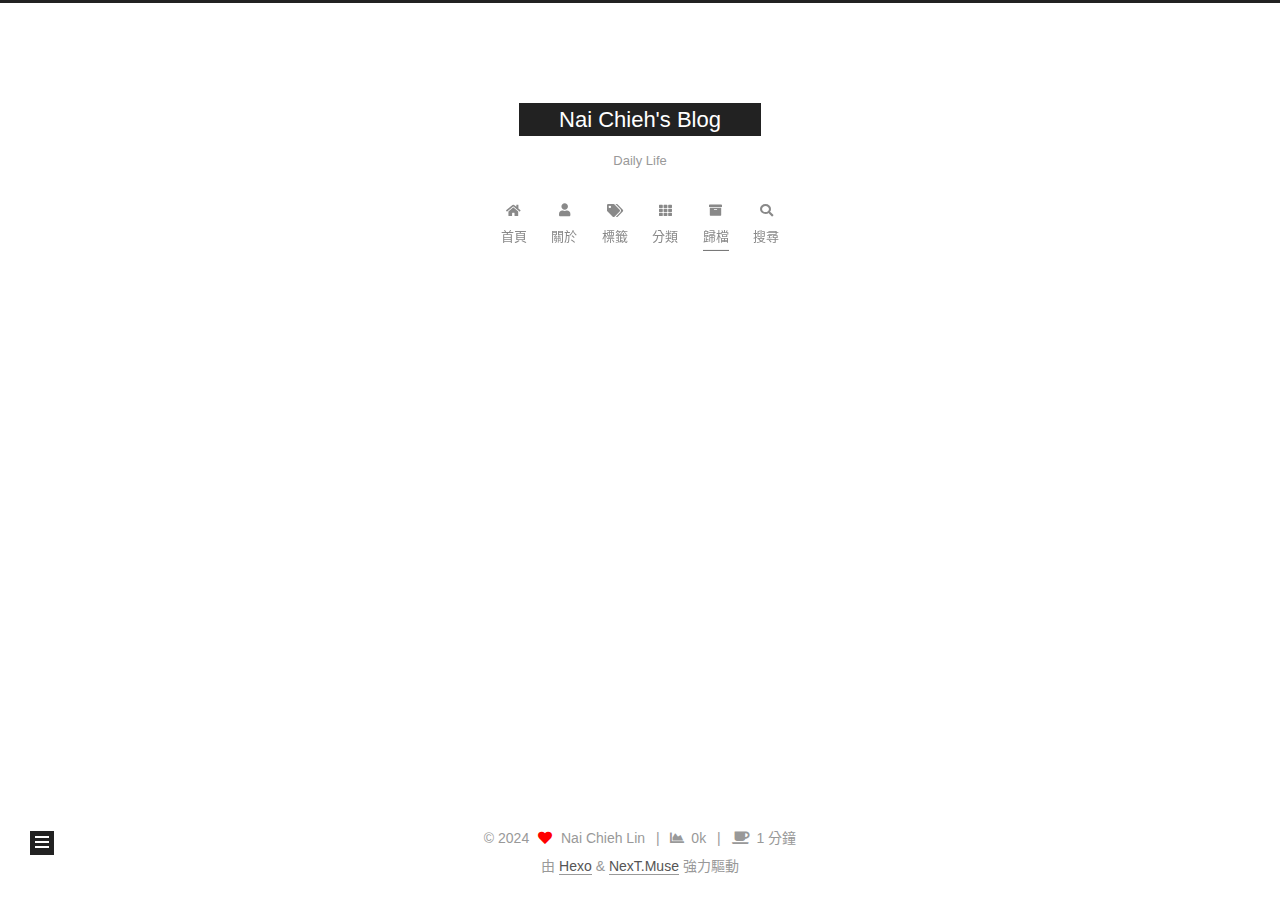
<file: archives/2024/04/index.html>
<!DOCTYPE html>
<html lang="zh-TW">
<head>
  <meta charset="UTF-8">
<meta name="viewport" content="width=device-width, initial-scale=1, maximum-scale=2">
<meta name="theme-color" content="#222">
<meta name="generator" content="Hexo 7.2.0">
  <link rel="apple-touch-icon" sizes="180x180" href="/images/apple-touch-icon-next.png">
  <link rel="icon" type="image/png" sizes="32x32" href="/images/favicon-32x32-next.png">
  <link rel="icon" type="image/png" sizes="16x16" href="/images/favicon-16x16-next.png">
  <link rel="mask-icon" href="/images/logo.svg" color="#222">

<link rel="stylesheet" href="/css/main.css">


<link rel="stylesheet" href="/lib/font-awesome/css/all.min.css">
  <link rel="stylesheet" href="/lib/pace/pace-theme-minimal.min.css">
  <script src="/lib/pace/pace.min.js"></script>

<script id="hexo-configurations">
    var NexT = window.NexT || {};
    var CONFIG = {"hostname":"naichiehlin.github.io","root":"/","scheme":"Muse","version":"7.8.0","exturl":false,"sidebar":{"position":"left","display":"post","padding":18,"offset":12,"onmobile":false},"copycode":{"enable":false,"show_result":false,"style":null},"back2top":{"enable":true,"sidebar":false,"scrollpercent":false},"bookmark":{"enable":false,"color":"#222","save":"auto"},"fancybox":false,"mediumzoom":false,"lazyload":false,"pangu":false,"comments":{"style":"tabs","active":null,"storage":true,"lazyload":false,"nav":null},"algolia":{"hits":{"per_page":10},"labels":{"input_placeholder":"Search for Posts","hits_empty":"We didn't find any results for the search: ${query}","hits_stats":"${hits} results found in ${time} ms"}},"localsearch":{"enable":true,"trigger":"auto","top_n_per_article":1,"unescape":false,"preload":false},"motion":{"enable":true,"async":false,"transition":{"post_block":"fadeIn","post_header":"slideDownIn","post_body":"slideDownIn","coll_header":"slideLeftIn","sidebar":"slideUpIn"}},"path":"search.xml"};
  </script>

  <meta property="og:type" content="website">
<meta property="og:title" content="Nai Chieh&#39;s Blog">
<meta property="og:url" content="https://naichiehlin.github.io/archives/2024/04/index.html">
<meta property="og:site_name" content="Nai Chieh&#39;s Blog">
<meta property="og:locale" content="zh_TW">
<meta property="article:author" content="Nai Chieh Lin">
<meta name="twitter:card" content="summary">

<link rel="canonical" href="https://naichiehlin.github.io/archives/2024/04/">


<script id="page-configurations">
  // https://hexo.io/docs/variables.html
  CONFIG.page = {
    sidebar: "",
    isHome : false,
    isPost : false,
    lang   : 'zh-TW'
  };
</script>

  <title>歸檔 | Nai Chieh's Blog</title>
  






  <noscript>
  <style>
  .use-motion .brand,
  .use-motion .menu-item,
  .sidebar-inner,
  .use-motion .post-block,
  .use-motion .pagination,
  .use-motion .comments,
  .use-motion .post-header,
  .use-motion .post-body,
  .use-motion .collection-header { opacity: initial; }

  .use-motion .site-title,
  .use-motion .site-subtitle {
    opacity: initial;
    top: initial;
  }

  .use-motion .logo-line-before i { left: initial; }
  .use-motion .logo-line-after i { right: initial; }
  </style>
</noscript>

</head>

<body itemscope itemtype="http://schema.org/WebPage">
  <div class="container use-motion">
    <div class="headband"></div>

    <header class="header" itemscope itemtype="http://schema.org/WPHeader">
      <div class="header-inner"><div class="site-brand-container">
  <div class="site-nav-toggle">
    <div class="toggle" aria-label="切換導航欄">
      <span class="toggle-line toggle-line-first"></span>
      <span class="toggle-line toggle-line-middle"></span>
      <span class="toggle-line toggle-line-last"></span>
    </div>
  </div>

  <div class="site-meta">

    <a href="/" class="brand" rel="start">
      <span class="logo-line-before"><i></i></span>
      <h1 class="site-title">Nai Chieh's Blog</h1>
      <span class="logo-line-after"><i></i></span>
    </a>
      <p class="site-subtitle" itemprop="description">Daily Life</p>
  </div>

  <div class="site-nav-right">
    <div class="toggle popup-trigger">
        <i class="fa fa-search fa-fw fa-lg"></i>
    </div>
  </div>
</div>




<nav class="site-nav">
  <ul id="menu" class="main-menu menu">
        <li class="menu-item menu-item-home">

    <a href="/" rel="section"><i class="fa fa-home fa-fw"></i>首頁</a>

  </li>
        <li class="menu-item menu-item-about">

    <a href="/about/" rel="section"><i class="fa fa-user fa-fw"></i>關於</a>

  </li>
        <li class="menu-item menu-item-tags">

    <a href="/tags/" rel="section"><i class="fa fa-tags fa-fw"></i>標籤</a>

  </li>
        <li class="menu-item menu-item-categories">

    <a href="/categories/" rel="section"><i class="fa fa-th fa-fw"></i>分類</a>

  </li>
        <li class="menu-item menu-item-archives">

    <a href="/archives/" rel="section"><i class="fa fa-archive fa-fw"></i>歸檔</a>

  </li>
      <li class="menu-item menu-item-search">
        <a role="button" class="popup-trigger"><i class="fa fa-search fa-fw"></i>搜尋
        </a>
      </li>
  </ul>
</nav>



  <div class="search-pop-overlay">
    <div class="popup search-popup">
        <div class="search-header">
  <span class="search-icon">
    <i class="fa fa-search"></i>
  </span>
  <div class="search-input-container">
    <input autocomplete="off" autocapitalize="off"
           placeholder="搜尋..." spellcheck="false"
           type="search" class="search-input">
  </div>
  <span class="popup-btn-close">
    <i class="fa fa-times-circle"></i>
  </span>
</div>
<div id="search-result">
  <div id="no-result">
    <i class="fa fa-spinner fa-pulse fa-5x fa-fw"></i>
  </div>
</div>

    </div>
  </div>

</div>
    </header>

    
  <div class="back-to-top">
    <i class="fa fa-arrow-up"></i>
    <span>0%</span>
  </div>


    <main class="main">
      <div class="main-inner">
        <div class="content-wrap">
          

          <div class="content archive">
            

  
  
  
  <div class="post-block">
    <div class="posts-collapse">
      <div class="collection-title">
        <span class="collection-header">嗯..! 目前共有 1 篇文章。 繼續努力。</span>
      </div>

      
    <div class="collection-year">
      <span class="collection-header">2024</span>
    </div>

  <article itemscope itemtype="http://schema.org/Article">
    <header class="post-header">

      <div class="post-meta">
        <time itemprop="dateCreated"
              datetime="2024-04-26T13:23:33+02:00"
              content="2024-04-26">
          04-26
        </time>
      </div>

      <div class="post-title">
          <a class="post-title-link" href="/2024/04/26/hello-world/" itemprop="url">
            <span itemprop="name">Hello World</span>
          </a>
      </div>

    </header>
  </article>


    </div>
  </div>
  
  
  

  



          </div>
          

<script>
  window.addEventListener('tabs:register', () => {
    let { activeClass } = CONFIG.comments;
    if (CONFIG.comments.storage) {
      activeClass = localStorage.getItem('comments_active') || activeClass;
    }
    if (activeClass) {
      let activeTab = document.querySelector(`a[href="#comment-${activeClass}"]`);
      if (activeTab) {
        activeTab.click();
      }
    }
  });
  if (CONFIG.comments.storage) {
    window.addEventListener('tabs:click', event => {
      if (!event.target.matches('.tabs-comment .tab-content .tab-pane')) return;
      let commentClass = event.target.classList[1];
      localStorage.setItem('comments_active', commentClass);
    });
  }
</script>

        </div>
          
  
  <div class="toggle sidebar-toggle">
    <span class="toggle-line toggle-line-first"></span>
    <span class="toggle-line toggle-line-middle"></span>
    <span class="toggle-line toggle-line-last"></span>
  </div>

  <aside class="sidebar">
    <div class="sidebar-inner">

      <ul class="sidebar-nav motion-element">
        <li class="sidebar-nav-toc">
          文章目錄
        </li>
        <li class="sidebar-nav-overview">
          本站概要
        </li>
      </ul>

      <!--noindex-->
      <div class="post-toc-wrap sidebar-panel">
      </div>
      <!--/noindex-->

      <div class="site-overview-wrap sidebar-panel">
        <div class="site-author motion-element" itemprop="author" itemscope itemtype="http://schema.org/Person">
  <p class="site-author-name" itemprop="name">Nai Chieh Lin</p>
  <div class="site-description" itemprop="description"></div>
</div>
<div class="site-state-wrap motion-element">
  <nav class="site-state">
      <div class="site-state-item site-state-posts">
          <a href="/archives/">
        
          <span class="site-state-item-count">1</span>
          <span class="site-state-item-name">文章</span>
        </a>
      </div>
  </nav>
</div>





      </div>

    </div>
  </aside>
  <div id="sidebar-dimmer"></div>


      </div>
    </main>

    <footer class="footer">
      <div class="footer-inner">
        

        

<div class="copyright">
  
  &copy; 
  <span itemprop="copyrightYear">2024</span>
  <span class="with-love">
    <i class="fa fa-heart"></i>
  </span>
  <span class="author" itemprop="copyrightHolder">Nai Chieh Lin</span>
    <span class="post-meta-divider">|</span>
    <span class="post-meta-item-icon">
      <i class="fa fa-chart-area"></i>
    </span>
    <span title="總字數">0k</span>
    <span class="post-meta-divider">|</span>
    <span class="post-meta-item-icon">
      <i class="fa fa-coffee"></i>
    </span>
    <span title="所需總閱讀時間">1 分鐘</span>
</div>
  <div class="powered-by">由 <a href="https://hexo.io/" class="theme-link" rel="noopener" target="_blank">Hexo</a> & <a href="https://muse.theme-next.org/" class="theme-link" rel="noopener" target="_blank">NexT.Muse</a> 強力驅動
  </div>

        








      </div>
    </footer>
  </div>

  
  <script src="/lib/anime.min.js"></script>
  <script src="/lib/pjax/pjax.min.js"></script>
  <script src="/lib/velocity/velocity.min.js"></script>
  <script src="/lib/velocity/velocity.ui.min.js"></script>

<script src="/js/utils.js"></script>

<script src="/js/motion.js"></script>


<script src="/js/schemes/muse.js"></script>


<script src="/js/next-boot.js"></script>

  <script>
var pjax = new Pjax({
  selectors: [
    'head title',
    '#page-configurations',
    '.content-wrap',
    '.post-toc-wrap',
    '.languages',
    '#pjax'
  ],
  switches: {
    '.post-toc-wrap': Pjax.switches.innerHTML
  },
  analytics: false,
  cacheBust: false,
  scrollTo : !CONFIG.bookmark.enable
});

window.addEventListener('pjax:success', () => {
  document.querySelectorAll('script[data-pjax], script#page-configurations, #pjax script').forEach(element => {
    var code = element.text || element.textContent || element.innerHTML || '';
    var parent = element.parentNode;
    parent.removeChild(element);
    var script = document.createElement('script');
    if (element.id) {
      script.id = element.id;
    }
    if (element.className) {
      script.className = element.className;
    }
    if (element.type) {
      script.type = element.type;
    }
    if (element.src) {
      script.src = element.src;
      // Force synchronous loading of peripheral JS.
      script.async = false;
    }
    if (element.dataset.pjax !== undefined) {
      script.dataset.pjax = '';
    }
    if (code !== '') {
      script.appendChild(document.createTextNode(code));
    }
    parent.appendChild(script);
  });
  NexT.boot.refresh();
  // Define Motion Sequence & Bootstrap Motion.
  if (CONFIG.motion.enable) {
    NexT.motion.integrator
      .init()
      .add(NexT.motion.middleWares.subMenu)
      .add(NexT.motion.middleWares.postList)
      .bootstrap();
  }
  NexT.utils.updateSidebarPosition();
});
</script>




  




  
<script src="/js/local-search.js"></script>













    <div id="pjax">
  

  

    </div>
</body>
</html>
</file>
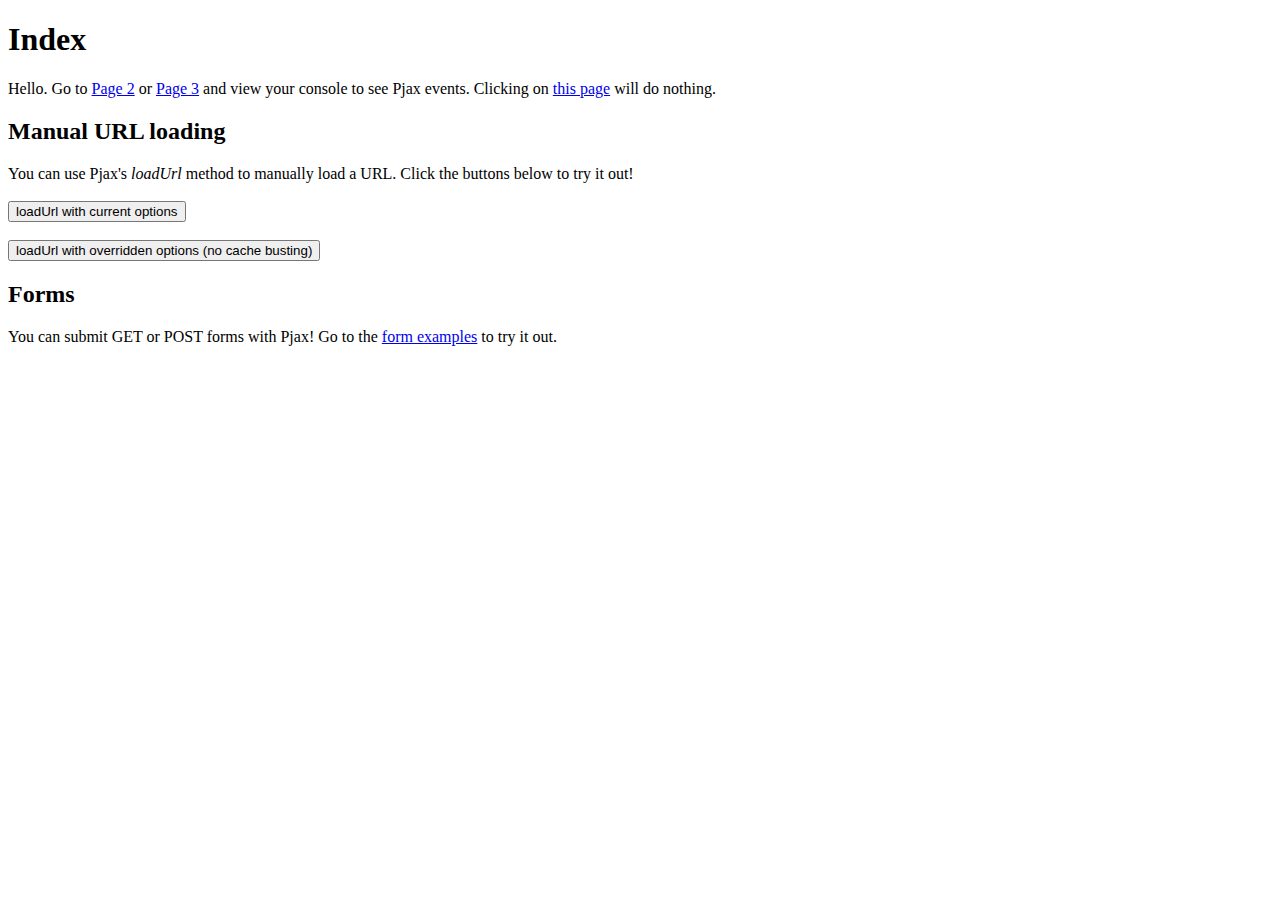
<file: lib/pjax/example/index.html>
<!doctype html>
<html>
  <head>
    <meta charset="utf-8">
    <title>Hello</title>
    <script src="../pjax.js"></script>
    <script src="example.js"></script>
  </head>
  <body>
    <div class="body">
      <h1>Index</h1>
      Hello.
      Go to <a href="page2.html" class="js-Pjax">Page 2</a> or <a href="page3.html" class="js-Pjax">Page 3</a> and view your console to see Pjax events.
      Clicking on <a href="index.html">this page</a> will do nothing.

      <h2>Manual URL loading</h2>

      You can use Pjax's <i>loadUrl</i> method to manually load a URL. Click the buttons below to try it out!<br /><br />

      <button data-manual-trigger>loadUrl with current options</button><br /><br />
      <button data-manual-trigger data-manual-trigger-override="true">loadUrl with overridden options (no cache busting)</button>

      <h2>Forms</h2>

      You can submit GET or POST forms with Pjax! Go to the <a href="forms.html">form examples</a> to try it out.

    </div>
  </body>
</html>
</file>
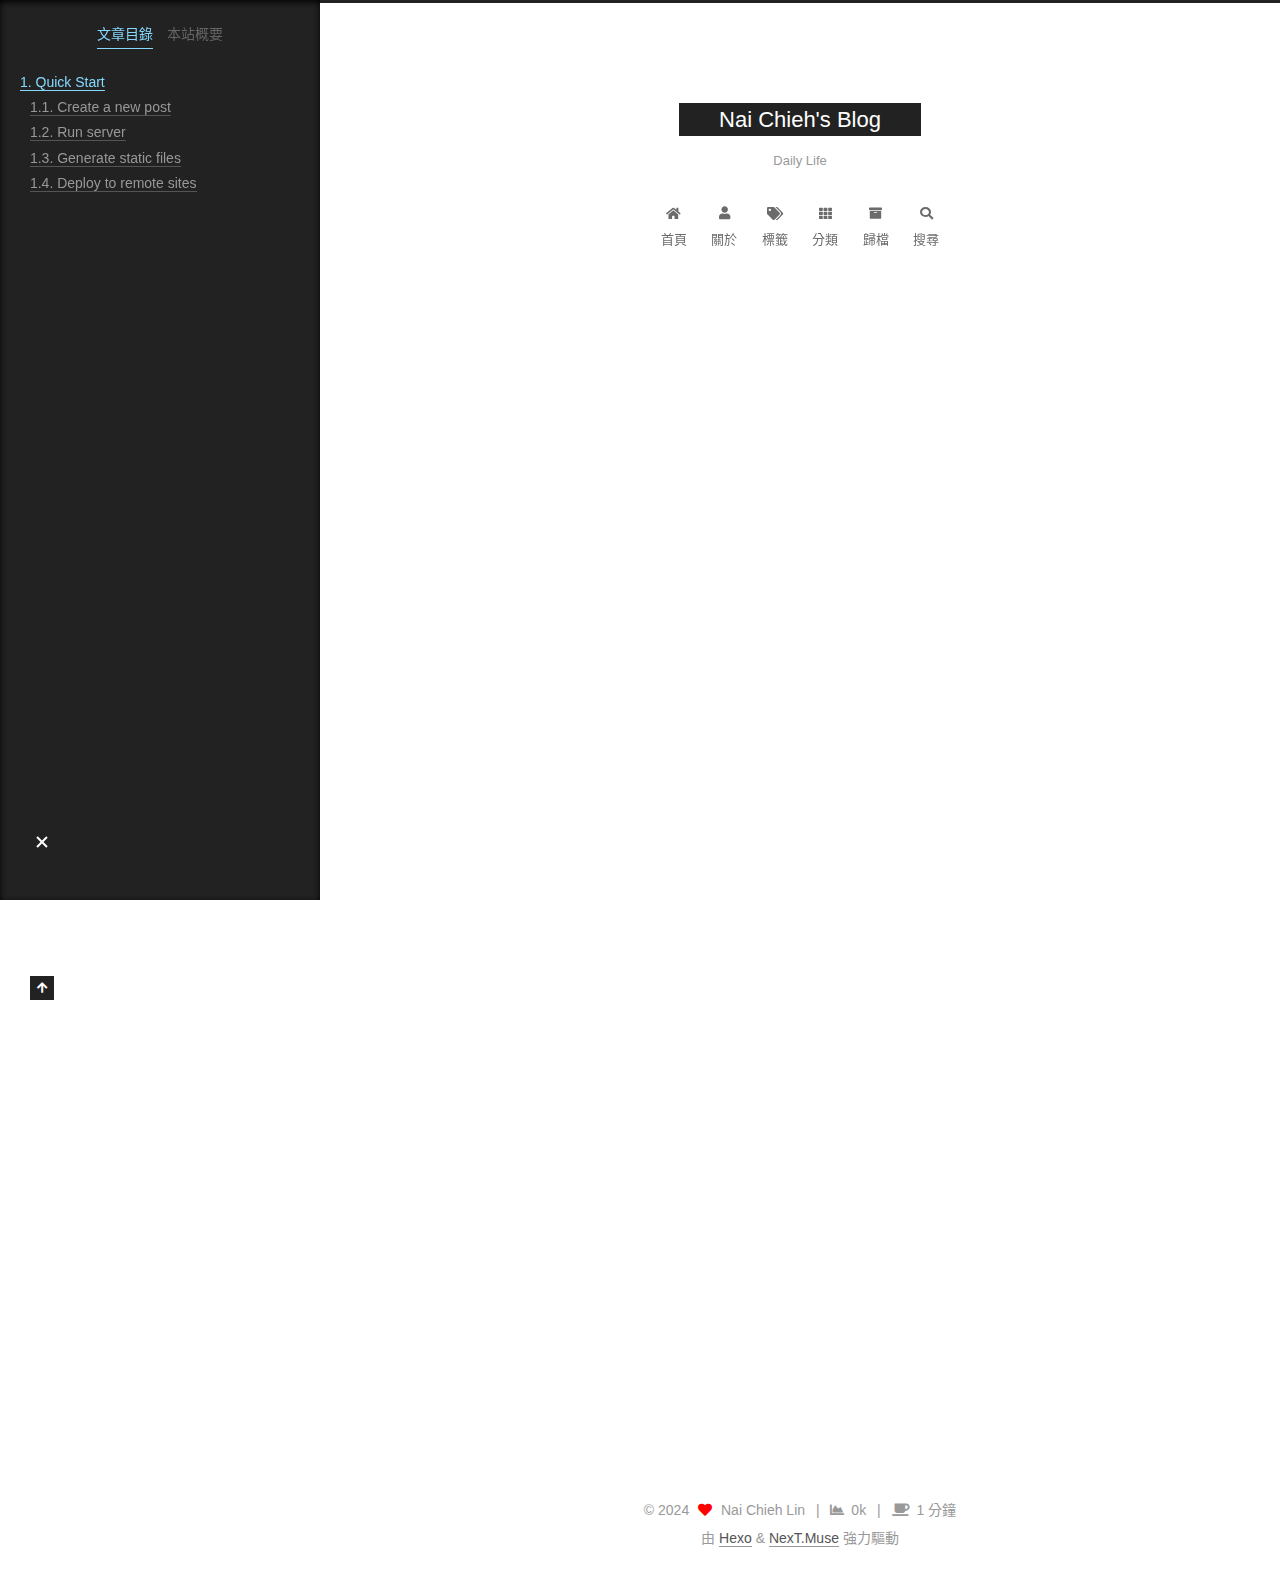
<file: 2024/04/26/hello-world/index.html>
<!DOCTYPE html>
<html lang="zh-TW">
<head>
  <meta charset="UTF-8">
<meta name="viewport" content="width=device-width, initial-scale=1, maximum-scale=2">
<meta name="theme-color" content="#222">
<meta name="generator" content="Hexo 7.2.0">
  <link rel="apple-touch-icon" sizes="180x180" href="/images/apple-touch-icon-next.png">
  <link rel="icon" type="image/png" sizes="32x32" href="/images/favicon-32x32-next.png">
  <link rel="icon" type="image/png" sizes="16x16" href="/images/favicon-16x16-next.png">
  <link rel="mask-icon" href="/images/logo.svg" color="#222">

<link rel="stylesheet" href="/css/main.css">


<link rel="stylesheet" href="/lib/font-awesome/css/all.min.css">
  <link rel="stylesheet" href="/lib/pace/pace-theme-minimal.min.css">
  <script src="/lib/pace/pace.min.js"></script>

<script id="hexo-configurations">
    var NexT = window.NexT || {};
    var CONFIG = {"hostname":"naichiehlin.github.io","root":"/","scheme":"Muse","version":"7.8.0","exturl":false,"sidebar":{"position":"left","display":"post","padding":18,"offset":12,"onmobile":false},"copycode":{"enable":false,"show_result":false,"style":null},"back2top":{"enable":true,"sidebar":false,"scrollpercent":false},"bookmark":{"enable":false,"color":"#222","save":"auto"},"fancybox":false,"mediumzoom":false,"lazyload":false,"pangu":false,"comments":{"style":"tabs","active":null,"storage":true,"lazyload":false,"nav":null},"algolia":{"hits":{"per_page":10},"labels":{"input_placeholder":"Search for Posts","hits_empty":"We didn't find any results for the search: ${query}","hits_stats":"${hits} results found in ${time} ms"}},"localsearch":{"enable":true,"trigger":"auto","top_n_per_article":1,"unescape":false,"preload":false},"motion":{"enable":true,"async":false,"transition":{"post_block":"fadeIn","post_header":"slideDownIn","post_body":"slideDownIn","coll_header":"slideLeftIn","sidebar":"slideUpIn"}},"path":"search.xml"};
  </script>

  <meta name="description" content="Welcome to Hexo! This is your very first post. Check documentation for more info. If you get any problems when using Hexo, you can find the answer in troubleshooting or you can ask me on GitHub. Quick">
<meta property="og:type" content="article">
<meta property="og:title" content="Hello World">
<meta property="og:url" content="https://naichiehlin.github.io/2024/04/26/hello-world/index.html">
<meta property="og:site_name" content="Nai Chieh&#39;s Blog">
<meta property="og:description" content="Welcome to Hexo! This is your very first post. Check documentation for more info. If you get any problems when using Hexo, you can find the answer in troubleshooting or you can ask me on GitHub. Quick">
<meta property="og:locale" content="zh_TW">
<meta property="article:published_time" content="2024-04-26T11:23:33.089Z">
<meta property="article:modified_time" content="2024-04-26T11:23:33.089Z">
<meta property="article:author" content="Nai Chieh Lin">
<meta name="twitter:card" content="summary">

<link rel="canonical" href="https://naichiehlin.github.io/2024/04/26/hello-world/">


<script id="page-configurations">
  // https://hexo.io/docs/variables.html
  CONFIG.page = {
    sidebar: "",
    isHome : false,
    isPost : true,
    lang   : 'zh-TW'
  };
</script>

  <title>Hello World | Nai Chieh's Blog</title>
  






  <noscript>
  <style>
  .use-motion .brand,
  .use-motion .menu-item,
  .sidebar-inner,
  .use-motion .post-block,
  .use-motion .pagination,
  .use-motion .comments,
  .use-motion .post-header,
  .use-motion .post-body,
  .use-motion .collection-header { opacity: initial; }

  .use-motion .site-title,
  .use-motion .site-subtitle {
    opacity: initial;
    top: initial;
  }

  .use-motion .logo-line-before i { left: initial; }
  .use-motion .logo-line-after i { right: initial; }
  </style>
</noscript>

</head>

<body itemscope itemtype="http://schema.org/WebPage">
  <div class="container use-motion">
    <div class="headband"></div>

    <header class="header" itemscope itemtype="http://schema.org/WPHeader">
      <div class="header-inner"><div class="site-brand-container">
  <div class="site-nav-toggle">
    <div class="toggle" aria-label="切換導航欄">
      <span class="toggle-line toggle-line-first"></span>
      <span class="toggle-line toggle-line-middle"></span>
      <span class="toggle-line toggle-line-last"></span>
    </div>
  </div>

  <div class="site-meta">

    <a href="/" class="brand" rel="start">
      <span class="logo-line-before"><i></i></span>
      <h1 class="site-title">Nai Chieh's Blog</h1>
      <span class="logo-line-after"><i></i></span>
    </a>
      <p class="site-subtitle" itemprop="description">Daily Life</p>
  </div>

  <div class="site-nav-right">
    <div class="toggle popup-trigger">
        <i class="fa fa-search fa-fw fa-lg"></i>
    </div>
  </div>
</div>




<nav class="site-nav">
  <ul id="menu" class="main-menu menu">
        <li class="menu-item menu-item-home">

    <a href="/" rel="section"><i class="fa fa-home fa-fw"></i>首頁</a>

  </li>
        <li class="menu-item menu-item-about">

    <a href="/about/" rel="section"><i class="fa fa-user fa-fw"></i>關於</a>

  </li>
        <li class="menu-item menu-item-tags">

    <a href="/tags/" rel="section"><i class="fa fa-tags fa-fw"></i>標籤</a>

  </li>
        <li class="menu-item menu-item-categories">

    <a href="/categories/" rel="section"><i class="fa fa-th fa-fw"></i>分類</a>

  </li>
        <li class="menu-item menu-item-archives">

    <a href="/archives/" rel="section"><i class="fa fa-archive fa-fw"></i>歸檔</a>

  </li>
      <li class="menu-item menu-item-search">
        <a role="button" class="popup-trigger"><i class="fa fa-search fa-fw"></i>搜尋
        </a>
      </li>
  </ul>
</nav>



  <div class="search-pop-overlay">
    <div class="popup search-popup">
        <div class="search-header">
  <span class="search-icon">
    <i class="fa fa-search"></i>
  </span>
  <div class="search-input-container">
    <input autocomplete="off" autocapitalize="off"
           placeholder="搜尋..." spellcheck="false"
           type="search" class="search-input">
  </div>
  <span class="popup-btn-close">
    <i class="fa fa-times-circle"></i>
  </span>
</div>
<div id="search-result">
  <div id="no-result">
    <i class="fa fa-spinner fa-pulse fa-5x fa-fw"></i>
  </div>
</div>

    </div>
  </div>

</div>
    </header>

    
  <div class="back-to-top">
    <i class="fa fa-arrow-up"></i>
    <span>0%</span>
  </div>


    <main class="main">
      <div class="main-inner">
        <div class="content-wrap">
          

          <div class="content post posts-expand">
            

    
  
  
  <article itemscope itemtype="http://schema.org/Article" class="post-block" lang="zh-TW">
    <link itemprop="mainEntityOfPage" href="https://naichiehlin.github.io/2024/04/26/hello-world/">

    <span hidden itemprop="author" itemscope itemtype="http://schema.org/Person">
      <meta itemprop="image" content="/images/avatar.gif">
      <meta itemprop="name" content="Nai Chieh Lin">
      <meta itemprop="description" content="">
    </span>

    <span hidden itemprop="publisher" itemscope itemtype="http://schema.org/Organization">
      <meta itemprop="name" content="Nai Chieh's Blog">
    </span>
      <header class="post-header">
        <h1 class="post-title" itemprop="name headline">
          Hello World
        </h1>

        <div class="post-meta">
            <span class="post-meta-item">
              <span class="post-meta-item-icon">
                <i class="far fa-calendar"></i>
              </span>
              <span class="post-meta-item-text">發表於</span>

              <time title="創建時間：2024-04-26 13:23:33" itemprop="dateCreated datePublished" datetime="2024-04-26T13:23:33+02:00">2024-04-26</time>
            </span>

          <br>
            <span class="post-meta-item" title="文章字數">
              <span class="post-meta-item-icon">
                <i class="far fa-file-word"></i>
              </span>
              <span>367</span>
            </span>
            <span class="post-meta-item" title="所需閱讀時間">
              <span class="post-meta-item-icon">
                <i class="far fa-clock"></i>
              </span>
              <span>1 分鐘</span>
            </span>

        </div>
      </header>

    
    
    
    <div class="post-body" itemprop="articleBody">

      
        <p>Welcome to <a target="_blank" rel="noopener" href="https://hexo.io/">Hexo</a>! This is your very first post. Check <a target="_blank" rel="noopener" href="https://hexo.io/docs/">documentation</a> for more info. If you get any problems when using Hexo, you can find the answer in <a target="_blank" rel="noopener" href="https://hexo.io/docs/troubleshooting.html">troubleshooting</a> or you can ask me on <a target="_blank" rel="noopener" href="https://github.com/hexojs/hexo/issues">GitHub</a>.</p>
<h2 id="Quick-Start"><a href="#Quick-Start" class="headerlink" title="Quick Start"></a>Quick Start</h2><h3 id="Create-a-new-post"><a href="#Create-a-new-post" class="headerlink" title="Create a new post"></a>Create a new post</h3><figure class="highlight bash"><table><tr><td class="gutter"><pre><span class="line">1</span><br></pre></td><td class="code"><pre><span class="line">$ hexo new <span class="string">&quot;My New Post&quot;</span></span><br></pre></td></tr></table></figure>

<p>More info: <a target="_blank" rel="noopener" href="https://hexo.io/docs/writing.html">Writing</a></p>
<h3 id="Run-server"><a href="#Run-server" class="headerlink" title="Run server"></a>Run server</h3><figure class="highlight bash"><table><tr><td class="gutter"><pre><span class="line">1</span><br></pre></td><td class="code"><pre><span class="line">$ hexo server</span><br></pre></td></tr></table></figure>

<p>More info: <a target="_blank" rel="noopener" href="https://hexo.io/docs/server.html">Server</a></p>
<h3 id="Generate-static-files"><a href="#Generate-static-files" class="headerlink" title="Generate static files"></a>Generate static files</h3><figure class="highlight bash"><table><tr><td class="gutter"><pre><span class="line">1</span><br></pre></td><td class="code"><pre><span class="line">$ hexo generate</span><br></pre></td></tr></table></figure>

<p>More info: <a target="_blank" rel="noopener" href="https://hexo.io/docs/generating.html">Generating</a></p>
<h3 id="Deploy-to-remote-sites"><a href="#Deploy-to-remote-sites" class="headerlink" title="Deploy to remote sites"></a>Deploy to remote sites</h3><figure class="highlight bash"><table><tr><td class="gutter"><pre><span class="line">1</span><br></pre></td><td class="code"><pre><span class="line">$ hexo deploy</span><br></pre></td></tr></table></figure>

<p>More info: <a target="_blank" rel="noopener" href="https://hexo.io/docs/one-command-deployment.html">Deployment</a></p>

    </div>

    
    
    

      <footer class="post-footer">

        


        
      </footer>
    
  </article>
  
  
  



          </div>
          

<script>
  window.addEventListener('tabs:register', () => {
    let { activeClass } = CONFIG.comments;
    if (CONFIG.comments.storage) {
      activeClass = localStorage.getItem('comments_active') || activeClass;
    }
    if (activeClass) {
      let activeTab = document.querySelector(`a[href="#comment-${activeClass}"]`);
      if (activeTab) {
        activeTab.click();
      }
    }
  });
  if (CONFIG.comments.storage) {
    window.addEventListener('tabs:click', event => {
      if (!event.target.matches('.tabs-comment .tab-content .tab-pane')) return;
      let commentClass = event.target.classList[1];
      localStorage.setItem('comments_active', commentClass);
    });
  }
</script>

        </div>
          
  
  <div class="toggle sidebar-toggle">
    <span class="toggle-line toggle-line-first"></span>
    <span class="toggle-line toggle-line-middle"></span>
    <span class="toggle-line toggle-line-last"></span>
  </div>

  <aside class="sidebar">
    <div class="sidebar-inner">

      <ul class="sidebar-nav motion-element">
        <li class="sidebar-nav-toc">
          文章目錄
        </li>
        <li class="sidebar-nav-overview">
          本站概要
        </li>
      </ul>

      <!--noindex-->
      <div class="post-toc-wrap sidebar-panel">
          <div class="post-toc motion-element"><ol class="nav"><li class="nav-item nav-level-2"><a class="nav-link" href="#Quick-Start"><span class="nav-number">1.</span> <span class="nav-text">Quick Start</span></a><ol class="nav-child"><li class="nav-item nav-level-3"><a class="nav-link" href="#Create-a-new-post"><span class="nav-number">1.1.</span> <span class="nav-text">Create a new post</span></a></li><li class="nav-item nav-level-3"><a class="nav-link" href="#Run-server"><span class="nav-number">1.2.</span> <span class="nav-text">Run server</span></a></li><li class="nav-item nav-level-3"><a class="nav-link" href="#Generate-static-files"><span class="nav-number">1.3.</span> <span class="nav-text">Generate static files</span></a></li><li class="nav-item nav-level-3"><a class="nav-link" href="#Deploy-to-remote-sites"><span class="nav-number">1.4.</span> <span class="nav-text">Deploy to remote sites</span></a></li></ol></li></ol></div>
      </div>
      <!--/noindex-->

      <div class="site-overview-wrap sidebar-panel">
        <div class="site-author motion-element" itemprop="author" itemscope itemtype="http://schema.org/Person">
  <p class="site-author-name" itemprop="name">Nai Chieh Lin</p>
  <div class="site-description" itemprop="description"></div>
</div>
<div class="site-state-wrap motion-element">
  <nav class="site-state">
      <div class="site-state-item site-state-posts">
          <a href="/archives/">
        
          <span class="site-state-item-count">1</span>
          <span class="site-state-item-name">文章</span>
        </a>
      </div>
  </nav>
</div>





      </div>

    </div>
  </aside>
  <div id="sidebar-dimmer"></div>


      </div>
    </main>

    <footer class="footer">
      <div class="footer-inner">
        

        

<div class="copyright">
  
  &copy; 
  <span itemprop="copyrightYear">2024</span>
  <span class="with-love">
    <i class="fa fa-heart"></i>
  </span>
  <span class="author" itemprop="copyrightHolder">Nai Chieh Lin</span>
    <span class="post-meta-divider">|</span>
    <span class="post-meta-item-icon">
      <i class="fa fa-chart-area"></i>
    </span>
    <span title="總字數">0k</span>
    <span class="post-meta-divider">|</span>
    <span class="post-meta-item-icon">
      <i class="fa fa-coffee"></i>
    </span>
    <span title="所需總閱讀時間">1 分鐘</span>
</div>
  <div class="powered-by">由 <a href="https://hexo.io/" class="theme-link" rel="noopener" target="_blank">Hexo</a> & <a href="https://muse.theme-next.org/" class="theme-link" rel="noopener" target="_blank">NexT.Muse</a> 強力驅動
  </div>

        








      </div>
    </footer>
  </div>

  
  <script src="/lib/anime.min.js"></script>
  <script src="/lib/pjax/pjax.min.js"></script>
  <script src="/lib/velocity/velocity.min.js"></script>
  <script src="/lib/velocity/velocity.ui.min.js"></script>

<script src="/js/utils.js"></script>

<script src="/js/motion.js"></script>


<script src="/js/schemes/muse.js"></script>


<script src="/js/next-boot.js"></script>

  <script>
var pjax = new Pjax({
  selectors: [
    'head title',
    '#page-configurations',
    '.content-wrap',
    '.post-toc-wrap',
    '.languages',
    '#pjax'
  ],
  switches: {
    '.post-toc-wrap': Pjax.switches.innerHTML
  },
  analytics: false,
  cacheBust: false,
  scrollTo : !CONFIG.bookmark.enable
});

window.addEventListener('pjax:success', () => {
  document.querySelectorAll('script[data-pjax], script#page-configurations, #pjax script').forEach(element => {
    var code = element.text || element.textContent || element.innerHTML || '';
    var parent = element.parentNode;
    parent.removeChild(element);
    var script = document.createElement('script');
    if (element.id) {
      script.id = element.id;
    }
    if (element.className) {
      script.className = element.className;
    }
    if (element.type) {
      script.type = element.type;
    }
    if (element.src) {
      script.src = element.src;
      // Force synchronous loading of peripheral JS.
      script.async = false;
    }
    if (element.dataset.pjax !== undefined) {
      script.dataset.pjax = '';
    }
    if (code !== '') {
      script.appendChild(document.createTextNode(code));
    }
    parent.appendChild(script);
  });
  NexT.boot.refresh();
  // Define Motion Sequence & Bootstrap Motion.
  if (CONFIG.motion.enable) {
    NexT.motion.integrator
      .init()
      .add(NexT.motion.middleWares.subMenu)
      .add(NexT.motion.middleWares.postList)
      .bootstrap();
  }
  NexT.utils.updateSidebarPosition();
});
</script>




  




  
<script src="/js/local-search.js"></script>













    <div id="pjax">
  

  

    </div>
</body>
</html>
</file>
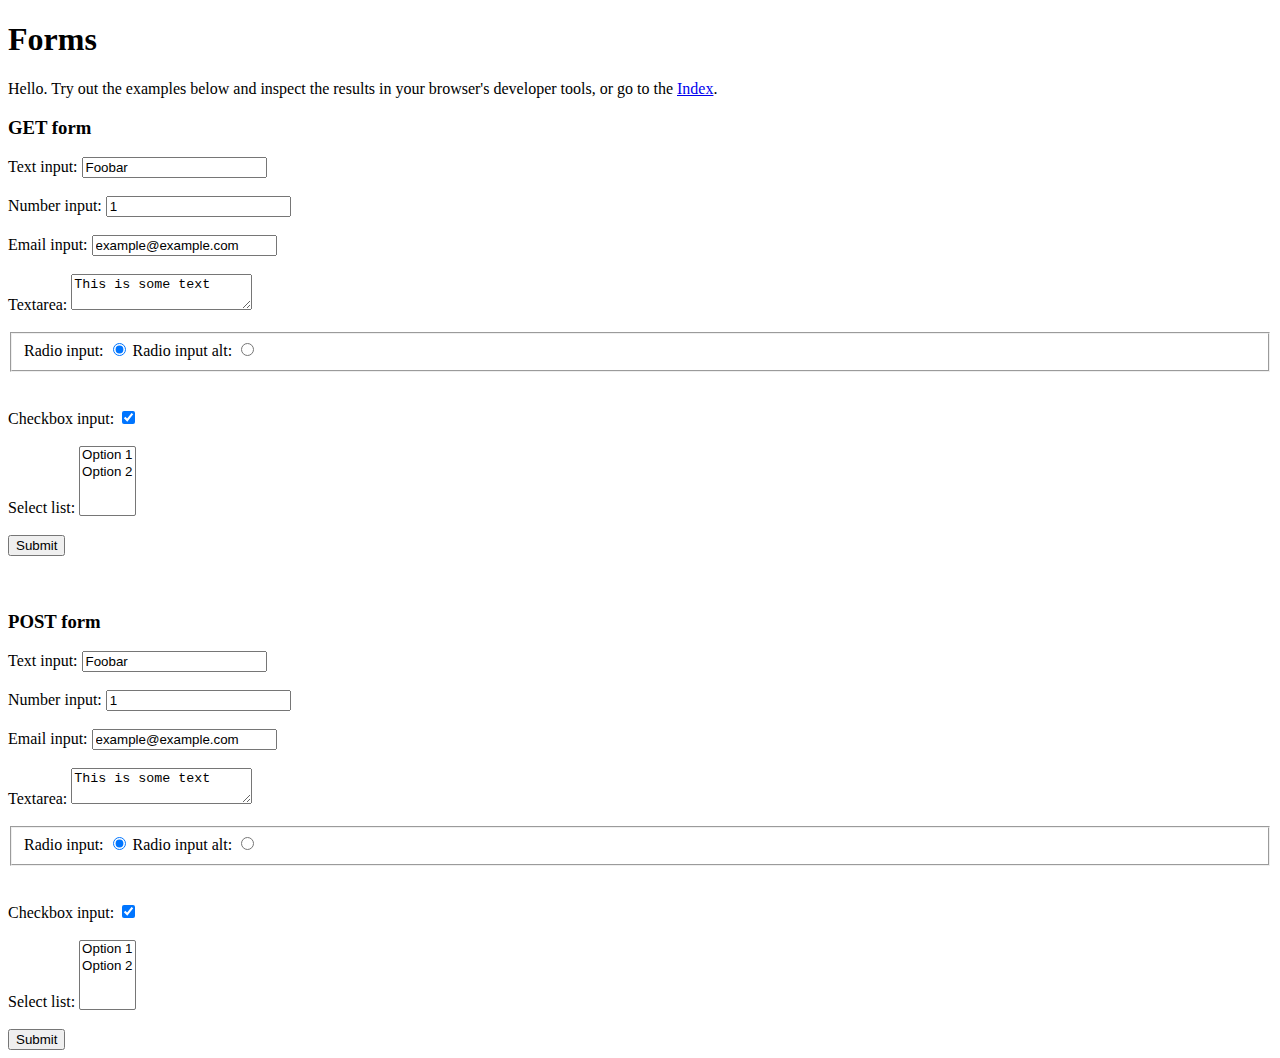
<file: lib/pjax/example/forms.html>
<!doctype html>
<html>
  <head>
    <meta charset="utf-8">
    <title>Forms</title>
    <script src="../pjax.js"></script>
    <script src="example.js"></script>
  </head>
  <body>
    <div class="body">
      <h1>Forms</h1>
      Hello. Try out the examples below and inspect the results in your browser's developer tools, or go to the <a href="index.html" class="js-Pjax">Index</a>.

      <h3>GET form</h3>

      <form action="" method="get" class="js-Pjax" id="get-form">
        <label for="get-form-text">Text input:</label>
        <input type="text" name="textInput" id="get-form-text" value="Foobar" />

        <br />
        <br />

        <label for="get-form-number">Number input:</label>
        <input type="number" name="numberInput" id="get-form-number" value="1" />

        <br />
        <br />

        <label for="get-form-email">Email input:</label>
        <input type="email" name="emailInput" id="get-form-email" value="example@example.com" />

        <br />
        <br />

        <label for="get-form-textarea">Textarea:</label>
        <textarea name="textarea" id="get-form-textarea">This is some text</textarea>

        <br />
        <br />

        <fieldset>
          <label for="get-form-radio-1">Radio input:</label>
          <input type="radio" name="radioInput" value="radio-1" checked id="get-form-radio-1" />

          <label for="get-form-radio-2">Radio input alt:</label>
          <input type="radio" name="radioInput" value="radio-2" id="get-form-radio-2" />
        </fieldset>

        <br />
        <br />

        <label for="get-form-checkbox">Checkbox input:</label>
        <input type="checkbox" name="checkboxInput" checked id="get-form-checkbox" />

        <br />
        <br />

        <label for="get-form-select">Select list:</label>
        <select multiple name="select" id="get-form-select">
          <option>
            Option 1
          </option>
          <option>
            Option 2
          </option>
        </select>

        <br />
        <br />

        <input type="submit" value="Submit" />
      </form>

      <br />
      <br />

      <h3>POST form</h3>

      <form action="" method="post" class="js-Pjax" id="post-form">
        <label for="post-form-text">Text input:</label>
        <input type="text" name="textInput" id="post-form-text" value="Foobar" />

        <br />
        <br />

        <label for="post-form-number">Number input:</label>
        <input type="number" name="numberInput" id="post-form-number" value="1" />

        <br />
        <br />

        <label for="post-form-email">Email input:</label>
        <input type="email" name="emailInput" id="post-form-email" value="example@example.com" />

        <br />
        <br />

        <label for="post-form-textarea">Textarea:</label>
        <textarea name="textarea" id="post-form-textarea">This is some text</textarea>

        <br />
        <br />

        <fieldset>
          <label for="post-form-radio-1">Radio input:</label>
          <input type="radio" name="radioInput" value="radio-1" checked id="post-form-radio-1" />

          <label for="post-form-radio-2">Radio input alt:</label>
          <input type="radio" name="radioInput" value="radio-2" id="post-form-radio-2" />
        </fieldset>

        <br />
        <br />

        <label for="post-form-checkbox">Checkbox input:</label>
        <input type="checkbox" name="checkboxInput" checked id="post-form-checkbox" />

        <br />
        <br />

        <label for="post-form-select">Select list:</label>
        <select multiple name="select" id="post-form-select">
          <option>
            Option 1
          </option>
          <option>
            Option 2
          </option>
        </select>

        <br />
        <br />

        <input type="submit" value="Submit" />
      </form>
    </div>
  </body>
</html>
</file>
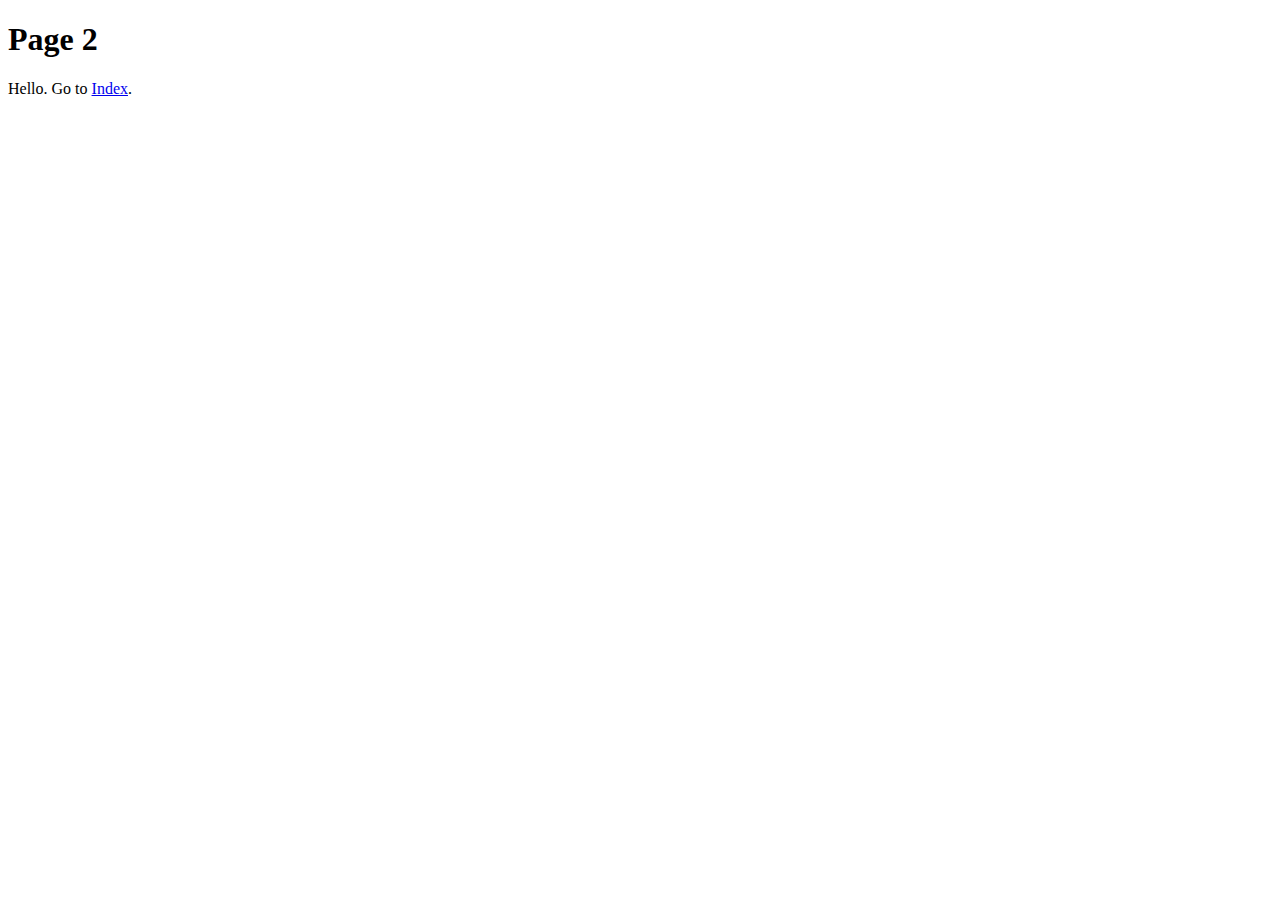
<file: lib/pjax/example/page2.html>
<!doctype html>
<html>
  <head>
    <meta charset="utf-8">
    <title>Page 2</title>
    <script src="../pjax.js"></script>
    <script src="example.js"></script>
  </head>
  <body>
    <div class="body">
      <h1>Page 2</h1>
      Hello. Go to <a href="index.html" class="js-Pjax">Index</a>.
    </div>
  </body>
</html>
</file>
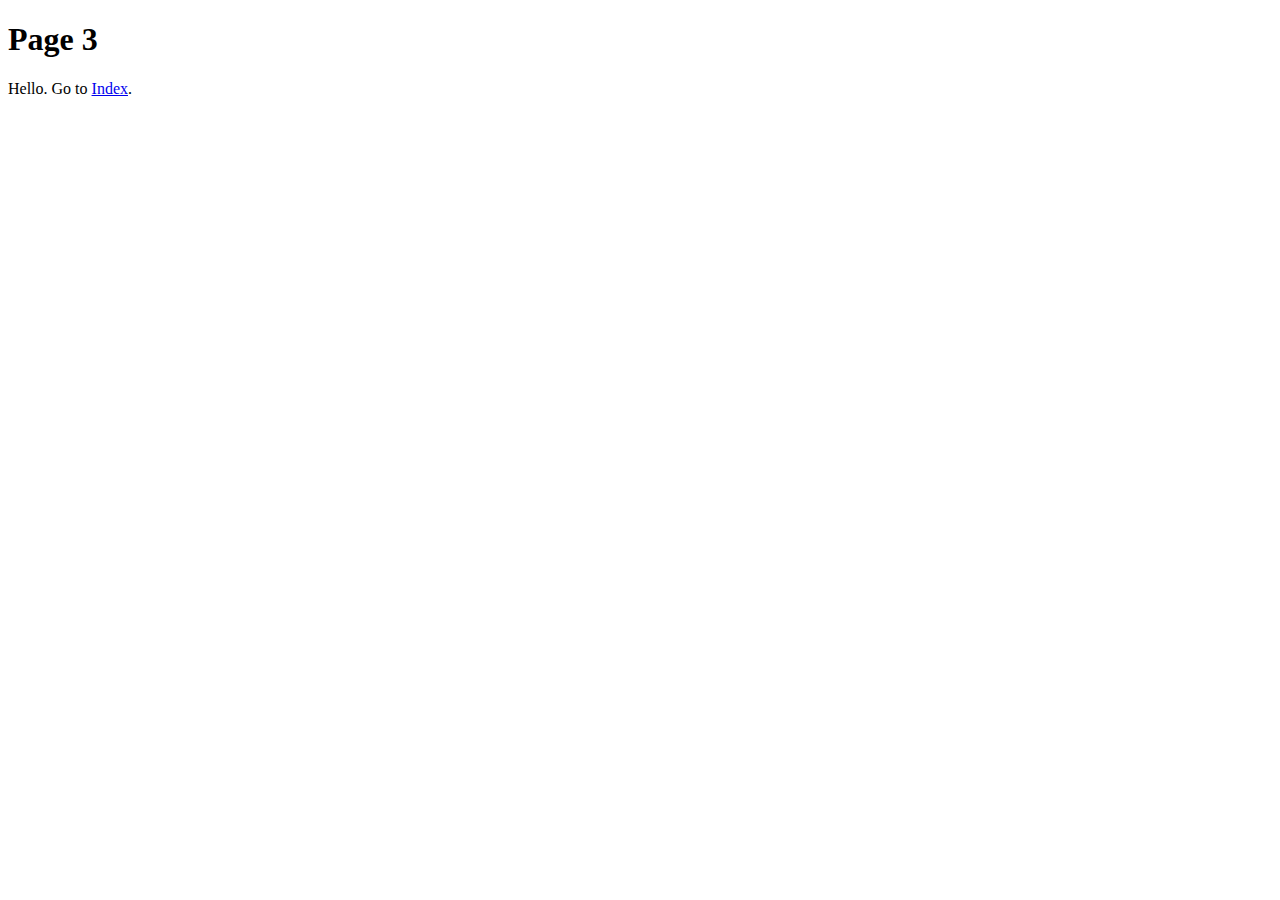
<file: lib/pjax/example/page3.html>
<!doctype html>
<html>
  <head>
    <meta charset="utf-8">
    <title>Page 3</title>
    <script src="../pjax.js"></script>
    <script src="example.js"></script>
  </head>
  <body>
    <div class="body">
      <h1>Page 3</h1>
      Hello. Go to <a href="index.html" class="js-Pjax">Index</a>.
    </div>
  </body>
</html>
</file>
<file: css/main.css>
:root {
  --body-bg-color: #fff;
  --content-bg-color: #fff;
  --card-bg-color: #f5f5f5;
  --text-color: #555;
  --blockquote-color: #666;
  --link-color: #555;
  --link-hover-color: #222;
  --brand-color: #fff;
  --brand-hover-color: #fff;
  --table-row-odd-bg-color: #f9f9f9;
  --table-row-hover-bg-color: #f5f5f5;
  --menu-item-bg-color: #f5f5f5;
  --btn-default-bg: #222;
  --btn-default-color: #fff;
  --btn-default-border-color: #222;
  --btn-default-hover-bg: #fff;
  --btn-default-hover-color: #222;
  --btn-default-hover-border-color: #222;
}
@media (prefers-color-scheme: dark) {
  :root {
    --body-bg-color: #282828;
    --content-bg-color: #333;
    --card-bg-color: #555;
    --text-color: #ccc;
    --blockquote-color: #bbb;
    --link-color: #ccc;
    --link-hover-color: #eee;
    --brand-color: #ddd;
    --brand-hover-color: #ddd;
    --table-row-odd-bg-color: #282828;
    --table-row-hover-bg-color: #363636;
    --menu-item-bg-color: #555;
    --btn-default-bg: #222;
    --btn-default-color: #ccc;
    --btn-default-border-color: #555;
    --btn-default-hover-bg: #666;
    --btn-default-hover-color: #ccc;
    --btn-default-hover-border-color: #666;
  }
  img {
    opacity: 0.75;
  }
  img:hover {
    opacity: 0.9;
  }
}
html {
  line-height: 1.15; /* 1 */
  -webkit-text-size-adjust: 100%; /* 2 */
}
body {
  margin: 0;
}
main {
  display: block;
}
h1 {
  font-size: 2em;
  margin: 0.67em 0;
}
hr {
  box-sizing: content-box; /* 1 */
  height: 0; /* 1 */
  overflow: visible; /* 2 */
}
pre {
  font-family: monospace, monospace; /* 1 */
  font-size: 1em; /* 2 */
}
a {
  background: transparent;
}
abbr[title] {
  border-bottom: none; /* 1 */
  text-decoration: underline; /* 2 */
  text-decoration: underline dotted; /* 2 */
}
b,
strong {
  font-weight: bolder;
}
code,
kbd,
samp {
  font-family: monospace, monospace; /* 1 */
  font-size: 1em; /* 2 */
}
small {
  font-size: 80%;
}
sub,
sup {
  font-size: 75%;
  line-height: 0;
  position: relative;
  vertical-align: baseline;
}
sub {
  bottom: -0.25em;
}
sup {
  top: -0.5em;
}
img {
  border-style: none;
}
button,
input,
optgroup,
select,
textarea {
  font-family: inherit; /* 1 */
  font-size: 100%; /* 1 */
  line-height: 1.15; /* 1 */
  margin: 0; /* 2 */
}
button,
input {
/* 1 */
  overflow: visible;
}
button,
select {
/* 1 */
  text-transform: none;
}
button,
[type='button'],
[type='reset'],
[type='submit'] {
  -webkit-appearance: button;
}
button::-moz-focus-inner,
[type='button']::-moz-focus-inner,
[type='reset']::-moz-focus-inner,
[type='submit']::-moz-focus-inner {
  border-style: none;
  padding: 0;
}
button:-moz-focusring,
[type='button']:-moz-focusring,
[type='reset']:-moz-focusring,
[type='submit']:-moz-focusring {
  outline: 1px dotted ButtonText;
}
fieldset {
  padding: 0.35em 0.75em 0.625em;
}
legend {
  box-sizing: border-box; /* 1 */
  color: inherit; /* 2 */
  display: table; /* 1 */
  max-width: 100%; /* 1 */
  padding: 0; /* 3 */
  white-space: normal; /* 1 */
}
progress {
  vertical-align: baseline;
}
textarea {
  overflow: auto;
}
[type='checkbox'],
[type='radio'] {
  box-sizing: border-box; /* 1 */
  padding: 0; /* 2 */
}
[type='number']::-webkit-inner-spin-button,
[type='number']::-webkit-outer-spin-button {
  height: auto;
}
[type='search'] {
  outline-offset: -2px; /* 2 */
  -webkit-appearance: textfield; /* 1 */
}
[type='search']::-webkit-search-decoration {
  -webkit-appearance: none;
}
::-webkit-file-upload-button {
  font: inherit; /* 2 */
  -webkit-appearance: button; /* 1 */
}
details {
  display: block;
}
summary {
  display: list-item;
}
template {
  display: none;
}
[hidden] {
  display: none;
}
::selection {
  background: #262a30;
  color: #eee;
}
html,
body {
  height: 100%;
}
body {
  background: var(--body-bg-color);
  color: var(--text-color);
  font-family: 'Lato', "PingFang SC", "Microsoft YaHei", sans-serif;
  font-size: 1em;
  line-height: 2;
}
@media (max-width: 991px) {
  body {
    padding-left: 0 !important;
    padding-right: 0 !important;
  }
}
h1,
h2,
h3,
h4,
h5,
h6 {
  font-family: 'Lato', "PingFang SC", "Microsoft YaHei", sans-serif;
  font-weight: bold;
  line-height: 1.5;
  margin: 20px 0 15px;
}
h1 {
  font-size: 1.5em;
}
h2 {
  font-size: 1.375em;
}
h3 {
  font-size: 1.25em;
}
h4 {
  font-size: 1.125em;
}
h5 {
  font-size: 1em;
}
h6 {
  font-size: 0.875em;
}
p {
  margin: 0 0 20px 0;
}
a,
span.exturl {
  border-bottom: 1px solid #999;
  color: var(--link-color);
  outline: 0;
  text-decoration: none;
  overflow-wrap: break-word;
  word-wrap: break-word;
  cursor: pointer;
}
a:hover,
span.exturl:hover {
  border-bottom-color: var(--link-hover-color);
  color: var(--link-hover-color);
}
iframe,
img,
video {
  display: block;
  margin-left: auto;
  margin-right: auto;
  max-width: 100%;
}
hr {
  background-image: repeating-linear-gradient(-45deg, #ddd, #ddd 4px, transparent 4px, transparent 8px);
  border: 0;
  height: 3px;
  margin: 40px 0;
}
blockquote {
  border-left: 4px solid #ddd;
  color: var(--blockquote-color);
  margin: 0;
  padding: 0 15px;
}
blockquote cite::before {
  content: '-';
  padding: 0 5px;
}
dt {
  font-weight: bold;
}
dd {
  margin: 0;
  padding: 0;
}
kbd {
  background-color: #f5f5f5;
  background-image: linear-gradient(#eee, #fff, #eee);
  border: 1px solid #ccc;
  border-radius: 0.2em;
  box-shadow: 0.1em 0.1em 0.2em rgba(0,0,0,0.1);
  color: #555;
  font-family: inherit;
  padding: 0.1em 0.3em;
  white-space: nowrap;
}
.table-container {
  overflow: auto;
}
table {
  border-collapse: collapse;
  border-spacing: 0;
  font-size: 0.875em;
  margin: 0 0 20px 0;
  width: 100%;
}
tbody tr:nth-of-type(odd) {
  background: var(--table-row-odd-bg-color);
}
tbody tr:hover {
  background: var(--table-row-hover-bg-color);
}
caption,
th,
td {
  font-weight: normal;
  padding: 8px;
  vertical-align: middle;
}
th,
td {
  border: 1px solid #ddd;
  border-bottom: 3px solid #ddd;
}
th {
  font-weight: 700;
  padding-bottom: 10px;
}
td {
  border-bottom-width: 1px;
}
.btn {
  background: var(--btn-default-bg);
  border: 2px solid var(--btn-default-border-color);
  border-radius: 0;
  color: var(--btn-default-color);
  display: inline-block;
  font-size: 0.875em;
  line-height: 2;
  padding: 0 20px;
  text-decoration: none;
  transition-property: background-color;
  transition-delay: 0s;
  transition-duration: 0.2s;
  transition-timing-function: ease-in-out;
}
.btn:hover {
  background: var(--btn-default-hover-bg);
  border-color: var(--btn-default-hover-border-color);
  color: var(--btn-default-hover-color);
}
.btn + .btn {
  margin: 0 0 8px 8px;
}
.btn .fa-fw {
  text-align: left;
  width: 1.285714285714286em;
}
.toggle {
  line-height: 0;
}
.toggle .toggle-line {
  background: #fff;
  display: inline-block;
  height: 2px;
  left: 0;
  position: relative;
  top: 0;
  transition: all 0.4s;
  vertical-align: top;
  width: 100%;
}
.toggle .toggle-line:not(:first-child) {
  margin-top: 3px;
}
.toggle.toggle-arrow .toggle-line-first {
  left: 50%;
  top: 2px;
  transform: rotate(45deg);
  width: 50%;
}
.toggle.toggle-arrow .toggle-line-middle {
  left: 2px;
  width: 90%;
}
.toggle.toggle-arrow .toggle-line-last {
  left: 50%;
  top: -2px;
  transform: rotate(-45deg);
  width: 50%;
}
.toggle.toggle-close .toggle-line-first {
  transform: rotate(-45deg);
  top: 5px;
}
.toggle.toggle-close .toggle-line-middle {
  opacity: 0;
}
.toggle.toggle-close .toggle-line-last {
  transform: rotate(45deg);
  top: -5px;
}
.highlight,
pre {
  background: #f7f7f7;
  color: #4d4d4c;
  line-height: 1.6;
  margin: 0 auto 20px;
}
pre,
code {
  font-family: consolas, Menlo, monospace, "PingFang SC", "Microsoft YaHei";
}
code {
  background: #eee;
  border-radius: 3px;
  color: #555;
  padding: 2px 4px;
  overflow-wrap: break-word;
  word-wrap: break-word;
}
.highlight *::selection {
  background: #d6d6d6;
}
.highlight pre {
  border: 0;
  margin: 0;
  padding: 10px 0;
}
.highlight table {
  border: 0;
  margin: 0;
  width: auto;
}
.highlight td {
  border: 0;
  padding: 0;
}
.highlight figcaption {
  background: #eff2f3;
  color: #4d4d4c;
  display: flex;
  font-size: 0.875em;
  justify-content: space-between;
  line-height: 1.2;
  padding: 0.5em;
}
.highlight figcaption a {
  color: #4d4d4c;
}
.highlight figcaption a:hover {
  border-bottom-color: #4d4d4c;
}
.highlight .gutter {
  -moz-user-select: none;
  -ms-user-select: none;
  -webkit-user-select: none;
  user-select: none;
}
.highlight .gutter pre {
  background: #eff2f3;
  color: #869194;
  padding-left: 10px;
  padding-right: 10px;
  text-align: right;
}
.highlight .code pre {
  background: #f7f7f7;
  padding-left: 10px;
  width: 100%;
}
.gist table {
  width: auto;
}
.gist table td {
  border: 0;
}
pre {
  overflow: auto;
  padding: 10px;
}
pre code {
  background: none;
  color: #4d4d4c;
  font-size: 0.875em;
  padding: 0;
  text-shadow: none;
}
pre .deletion {
  background: #fdd;
}
pre .addition {
  background: #dfd;
}
pre .meta {
  color: #eab700;
  -moz-user-select: none;
  -ms-user-select: none;
  -webkit-user-select: none;
  user-select: none;
}
pre .comment {
  color: #8e908c;
}
pre .variable,
pre .attribute,
pre .tag,
pre .name,
pre .regexp,
pre .ruby .constant,
pre .xml .tag .title,
pre .xml .pi,
pre .xml .doctype,
pre .html .doctype,
pre .css .id,
pre .css .class,
pre .css .pseudo {
  color: #c82829;
}
pre .number,
pre .preprocessor,
pre .built_in,
pre .builtin-name,
pre .literal,
pre .params,
pre .constant,
pre .command {
  color: #f5871f;
}
pre .ruby .class .title,
pre .css .rules .attribute,
pre .string,
pre .symbol,
pre .value,
pre .inheritance,
pre .header,
pre .ruby .symbol,
pre .xml .cdata,
pre .special,
pre .formula {
  color: #718c00;
}
pre .title,
pre .css .hexcolor {
  color: #3e999f;
}
pre .function,
pre .python .decorator,
pre .python .title,
pre .ruby .function .title,
pre .ruby .title .keyword,
pre .perl .sub,
pre .javascript .title,
pre .coffeescript .title {
  color: #4271ae;
}
pre .keyword,
pre .javascript .function {
  color: #8959a8;
}
.blockquote-center {
  border-left: none;
  margin: 40px 0;
  padding: 0;
  position: relative;
  text-align: center;
}
.blockquote-center .fa {
  display: block;
  opacity: 0.6;
  position: absolute;
  width: 100%;
}
.blockquote-center .fa-quote-left {
  border-top: 1px solid #ccc;
  text-align: left;
  top: -20px;
}
.blockquote-center .fa-quote-right {
  border-bottom: 1px solid #ccc;
  text-align: right;
  bottom: -20px;
}
.blockquote-center p,
.blockquote-center div {
  text-align: center;
}
.post-body .group-picture img {
  margin: 0 auto;
  padding: 0 3px;
}
.group-picture-row {
  margin-bottom: 6px;
  overflow: hidden;
}
.group-picture-column {
  float: left;
  margin-bottom: 10px;
}
.post-body .label {
  color: #555;
  display: inline;
  padding: 0 2px;
}
.post-body .label.default {
  background: #f0f0f0;
}
.post-body .label.primary {
  background: #efe6f7;
}
.post-body .label.info {
  background: #e5f2f8;
}
.post-body .label.success {
  background: #e7f4e9;
}
.post-body .label.warning {
  background: #fcf6e1;
}
.post-body .label.danger {
  background: #fae8eb;
}
.post-body .tabs {
  margin-bottom: 20px;
}
.post-body .tabs,
.tabs-comment {
  display: block;
  padding-top: 10px;
  position: relative;
}
.post-body .tabs ul.nav-tabs,
.tabs-comment ul.nav-tabs {
  display: flex;
  flex-wrap: wrap;
  margin: 0;
  margin-bottom: -1px;
  padding: 0;
}
@media (max-width: 413px) {
  .post-body .tabs ul.nav-tabs,
  .tabs-comment ul.nav-tabs {
    display: block;
    margin-bottom: 5px;
  }
}
.post-body .tabs ul.nav-tabs li.tab,
.tabs-comment ul.nav-tabs li.tab {
  border-bottom: 1px solid #ddd;
  border-left: 1px solid transparent;
  border-right: 1px solid transparent;
  border-top: 3px solid transparent;
  flex-grow: 1;
  list-style-type: none;
  border-radius: 0 0 0 0;
}
@media (max-width: 413px) {
  .post-body .tabs ul.nav-tabs li.tab,
  .tabs-comment ul.nav-tabs li.tab {
    border-bottom: 1px solid transparent;
    border-left: 3px solid transparent;
    border-right: 1px solid transparent;
    border-top: 1px solid transparent;
  }
}
@media (max-width: 413px) {
  .post-body .tabs ul.nav-tabs li.tab,
  .tabs-comment ul.nav-tabs li.tab {
    border-radius: 0;
  }
}
.post-body .tabs ul.nav-tabs li.tab a,
.tabs-comment ul.nav-tabs li.tab a {
  border-bottom: initial;
  display: block;
  line-height: 1.8;
  outline: 0;
  padding: 0.25em 0.75em;
  text-align: center;
  transition-delay: 0s;
  transition-duration: 0.2s;
  transition-timing-function: ease-out;
}
.post-body .tabs ul.nav-tabs li.tab a i,
.tabs-comment ul.nav-tabs li.tab a i {
  width: 1.285714285714286em;
}
.post-body .tabs ul.nav-tabs li.tab.active,
.tabs-comment ul.nav-tabs li.tab.active {
  border-bottom: 1px solid transparent;
  border-left: 1px solid #ddd;
  border-right: 1px solid #ddd;
  border-top: 3px solid #fc6423;
}
@media (max-width: 413px) {
  .post-body .tabs ul.nav-tabs li.tab.active,
  .tabs-comment ul.nav-tabs li.tab.active {
    border-bottom: 1px solid #ddd;
    border-left: 3px solid #fc6423;
    border-right: 1px solid #ddd;
    border-top: 1px solid #ddd;
  }
}
.post-body .tabs ul.nav-tabs li.tab.active a,
.tabs-comment ul.nav-tabs li.tab.active a {
  color: var(--link-color);
  cursor: default;
}
.post-body .tabs .tab-content .tab-pane,
.tabs-comment .tab-content .tab-pane {
  border: 1px solid #ddd;
  border-top: 0;
  padding: 20px 20px 0 20px;
  border-radius: 0;
}
.post-body .tabs .tab-content .tab-pane:not(.active),
.tabs-comment .tab-content .tab-pane:not(.active) {
  display: none;
}
.post-body .tabs .tab-content .tab-pane.active,
.tabs-comment .tab-content .tab-pane.active {
  display: block;
}
.post-body .tabs .tab-content .tab-pane.active:nth-of-type(1),
.tabs-comment .tab-content .tab-pane.active:nth-of-type(1) {
  border-radius: 0 0 0 0;
}
@media (max-width: 413px) {
  .post-body .tabs .tab-content .tab-pane.active:nth-of-type(1),
  .tabs-comment .tab-content .tab-pane.active:nth-of-type(1) {
    border-radius: 0;
  }
}
.post-body .note {
  border-radius: 3px;
  margin-bottom: 20px;
  padding: 1em;
  position: relative;
  border: 1px solid #eee;
  border-left-width: 5px;
}
.post-body .note h2,
.post-body .note h3,
.post-body .note h4,
.post-body .note h5,
.post-body .note h6 {
  margin-top: 0;
  border-bottom: initial;
  margin-bottom: 0;
  padding-top: 0;
}
.post-body .note p:first-child,
.post-body .note ul:first-child,
.post-body .note ol:first-child,
.post-body .note table:first-child,
.post-body .note pre:first-child,
.post-body .note blockquote:first-child,
.post-body .note img:first-child {
  margin-top: 0;
}
.post-body .note p:last-child,
.post-body .note ul:last-child,
.post-body .note ol:last-child,
.post-body .note table:last-child,
.post-body .note pre:last-child,
.post-body .note blockquote:last-child,
.post-body .note img:last-child {
  margin-bottom: 0;
}
.post-body .note.default {
  border-left-color: #777;
}
.post-body .note.default h2,
.post-body .note.default h3,
.post-body .note.default h4,
.post-body .note.default h5,
.post-body .note.default h6 {
  color: #777;
}
.post-body .note.primary {
  border-left-color: #6f42c1;
}
.post-body .note.primary h2,
.post-body .note.primary h3,
.post-body .note.primary h4,
.post-body .note.primary h5,
.post-body .note.primary h6 {
  color: #6f42c1;
}
.post-body .note.info {
  border-left-color: #428bca;
}
.post-body .note.info h2,
.post-body .note.info h3,
.post-body .note.info h4,
.post-body .note.info h5,
.post-body .note.info h6 {
  color: #428bca;
}
.post-body .note.success {
  border-left-color: #5cb85c;
}
.post-body .note.success h2,
.post-body .note.success h3,
.post-body .note.success h4,
.post-body .note.success h5,
.post-body .note.success h6 {
  color: #5cb85c;
}
.post-body .note.warning {
  border-left-color: #f0ad4e;
}
.post-body .note.warning h2,
.post-body .note.warning h3,
.post-body .note.warning h4,
.post-body .note.warning h5,
.post-body .note.warning h6 {
  color: #f0ad4e;
}
.post-body .note.danger {
  border-left-color: #d9534f;
}
.post-body .note.danger h2,
.post-body .note.danger h3,
.post-body .note.danger h4,
.post-body .note.danger h5,
.post-body .note.danger h6 {
  color: #d9534f;
}
.pagination .prev,
.pagination .next,
.pagination .page-number,
.pagination .space {
  display: inline-block;
  margin: 0 10px;
  padding: 0 11px;
  position: relative;
  top: -1px;
}
@media (max-width: 767px) {
  .pagination .prev,
  .pagination .next,
  .pagination .page-number,
  .pagination .space {
    margin: 0 5px;
  }
}
.pagination {
  border-top: 1px solid #eee;
  margin: 120px 0 0;
  text-align: center;
}
.pagination .prev,
.pagination .next,
.pagination .page-number {
  border-bottom: 0;
  border-top: 1px solid #eee;
  transition-property: border-color;
  transition-delay: 0s;
  transition-duration: 0.2s;
  transition-timing-function: ease-in-out;
}
.pagination .prev:hover,
.pagination .next:hover,
.pagination .page-number:hover {
  border-top-color: #222;
}
.pagination .space {
  margin: 0;
  padding: 0;
}
.pagination .prev {
  margin-left: 0;
}
.pagination .next {
  margin-right: 0;
}
.pagination .page-number.current {
  background: #ccc;
  border-top-color: #ccc;
  color: #fff;
}
@media (max-width: 767px) {
  .pagination {
    border-top: none;
  }
  .pagination .prev,
  .pagination .next,
  .pagination .page-number {
    border-bottom: 1px solid #eee;
    border-top: 0;
    margin-bottom: 10px;
    padding: 0 10px;
  }
  .pagination .prev:hover,
  .pagination .next:hover,
  .pagination .page-number:hover {
    border-bottom-color: #222;
  }
}
.comments {
  margin-top: 60px;
  overflow: hidden;
}
.comment-button-group {
  display: flex;
  flex-wrap: wrap-reverse;
  justify-content: center;
  margin: 1em 0;
}
.comment-button-group .comment-button {
  margin: 0.1em 0.2em;
}
.comment-button-group .comment-button.active {
  background: var(--btn-default-hover-bg);
  border-color: var(--btn-default-hover-border-color);
  color: var(--btn-default-hover-color);
}
.comment-position {
  display: none;
}
.comment-position.active {
  display: block;
}
.tabs-comment {
  background: var(--content-bg-color);
  margin-top: 4em;
  padding-top: 0;
}
.tabs-comment .comments {
  border: 0;
  box-shadow: none;
  margin-top: 0;
  padding-top: 0;
}
.container {
  min-height: 100%;
  position: relative;
}
.main-inner {
  margin: 0 auto;
  width: 700px;
}
@media (min-width: 1200px) {
  .main-inner {
    width: 800px;
  }
}
@media (min-width: 1600px) {
  .main-inner {
    width: 900px;
  }
}
@media (max-width: 767px) {
  .content-wrap {
    padding: 0 20px;
  }
}
.header {
  background: transparent;
}
.header-inner {
  margin: 0 auto;
  width: 700px;
}
@media (min-width: 1200px) {
  .header-inner {
    width: 800px;
  }
}
@media (min-width: 1600px) {
  .header-inner {
    width: 900px;
  }
}
.site-brand-container {
  display: flex;
  flex-shrink: 0;
  padding: 0 10px;
}
.headband {
  background: #222;
  height: 3px;
}
.site-meta {
  flex-grow: 1;
  text-align: center;
}
@media (max-width: 767px) {
  .site-meta {
    text-align: center;
  }
}
.brand {
  border-bottom: none;
  color: var(--brand-color);
  display: inline-block;
  line-height: 1.375em;
  padding: 0 40px;
  position: relative;
}
.brand:hover {
  color: var(--brand-hover-color);
}
.site-title {
  font-family: 'Lato', "PingFang SC", "Microsoft YaHei", sans-serif;
  font-size: 1.375em;
  font-weight: normal;
  margin: 0;
}
.site-subtitle {
  color: #999;
  font-size: 0.8125em;
  margin: 10px 0;
}
.use-motion .brand {
  opacity: 0;
}
.use-motion .site-title,
.use-motion .site-subtitle,
.use-motion .custom-logo-image {
  opacity: 0;
  position: relative;
  top: -10px;
}
.site-nav-toggle,
.site-nav-right {
  display: none;
}
@media (max-width: 767px) {
  .site-nav-toggle,
  .site-nav-right {
    display: flex;
    flex-direction: column;
    justify-content: center;
  }
}
.site-nav-toggle .toggle,
.site-nav-right .toggle {
  color: var(--text-color);
  padding: 10px;
  width: 22px;
}
.site-nav-toggle .toggle .toggle-line,
.site-nav-right .toggle .toggle-line {
  background: var(--text-color);
  border-radius: 1px;
}
.site-nav {
  display: block;
}
@media (max-width: 767px) {
  .site-nav {
    clear: both;
    display: none;
  }
}
.site-nav.site-nav-on {
  display: block;
}
.menu {
  margin-top: 20px;
  padding-left: 0;
  text-align: center;
}
.menu-item {
  display: inline-block;
  list-style: none;
  margin: 0 10px;
}
@media (max-width: 767px) {
  .menu-item {
    display: block;
    margin-top: 10px;
  }
  .menu-item.menu-item-search {
    display: none;
  }
}
.menu-item a,
.menu-item span.exturl {
  border-bottom: 0;
  display: block;
  font-size: 0.8125em;
  transition-property: border-color;
  transition-delay: 0s;
  transition-duration: 0.2s;
  transition-timing-function: ease-in-out;
}
@media (hover: none) {
  .menu-item a:hover,
  .menu-item span.exturl:hover {
    border-bottom-color: transparent !important;
  }
}
.menu-item .fa,
.menu-item .fab,
.menu-item .far,
.menu-item .fas {
  margin-right: 8px;
}
.menu-item .badge {
  display: inline-block;
  font-weight: bold;
  line-height: 1;
  margin-left: 0.35em;
  margin-top: 0.35em;
  text-align: center;
  white-space: nowrap;
}
@media (max-width: 767px) {
  .menu-item .badge {
    float: right;
    margin-left: 0;
  }
}
.menu-item-active a,
.menu .menu-item a:hover,
.menu .menu-item span.exturl:hover {
  background: var(--menu-item-bg-color);
}
.use-motion .menu-item {
  opacity: 0;
}
.sidebar {
  background: #222;
  bottom: 0;
  box-shadow: inset 0 2px 6px #000;
  position: fixed;
  top: 0;
}
@media (max-width: 991px) {
  .sidebar {
    display: none;
  }
}
.sidebar-inner {
  color: #999;
  padding: 18px 10px;
  text-align: center;
}
.cc-license {
  margin-top: 10px;
  text-align: center;
}
.cc-license .cc-opacity {
  border-bottom: none;
  opacity: 0.7;
}
.cc-license .cc-opacity:hover {
  opacity: 0.9;
}
.cc-license img {
  display: inline-block;
}
.site-author-image {
  border: 2px solid #333;
  display: block;
  margin: 0 auto;
  max-width: 96px;
  padding: 2px;
}
.site-author-name {
  color: #f5f5f5;
  font-weight: normal;
  margin: 5px 0 0;
  text-align: center;
}
.site-description {
  color: #999;
  font-size: 1em;
  margin-top: 5px;
  text-align: center;
}
.links-of-author {
  margin-top: 15px;
}
.links-of-author a,
.links-of-author span.exturl {
  border-bottom-color: #555;
  display: inline-block;
  font-size: 0.8125em;
  margin-bottom: 10px;
  margin-right: 10px;
  vertical-align: middle;
}
.links-of-author a::before,
.links-of-author span.exturl::before {
  background: #5d6ca8;
  border-radius: 50%;
  content: ' ';
  display: inline-block;
  height: 4px;
  margin-right: 3px;
  vertical-align: middle;
  width: 4px;
}
.sidebar-button {
  margin-top: 15px;
}
.sidebar-button a {
  border: 1px solid #fc6423;
  border-radius: 4px;
  color: #fc6423;
  display: inline-block;
  padding: 0 15px;
}
.sidebar-button a .fa,
.sidebar-button a .fab,
.sidebar-button a .far,
.sidebar-button a .fas {
  margin-right: 5px;
}
.sidebar-button a:hover {
  background: #fc6423;
  border: 1px solid #fc6423;
  color: #fff;
}
.sidebar-button a:hover .fa,
.sidebar-button a:hover .fab,
.sidebar-button a:hover .far,
.sidebar-button a:hover .fas {
  color: #fff;
}
.links-of-blogroll {
  font-size: 0.8125em;
  margin-top: 10px;
}
.links-of-blogroll-title {
  font-size: 0.875em;
  font-weight: 600;
  margin-top: 0;
}
.links-of-blogroll-list {
  list-style: none;
  margin: 0;
  padding: 0;
}
#sidebar-dimmer {
  display: none;
}
@media (max-width: 767px) {
  #sidebar-dimmer {
    background: #000;
    display: block;
    height: 100%;
    left: 100%;
    opacity: 0;
    position: fixed;
    top: 0;
    width: 100%;
    z-index: 1100;
  }
  .sidebar-active + #sidebar-dimmer {
    opacity: 0.7;
    transform: translateX(-100%);
    transition: opacity 0.5s;
  }
}
.sidebar-nav {
  margin: 0;
  padding-bottom: 20px;
  padding-left: 0;
}
.sidebar-nav li {
  border-bottom: 1px solid transparent;
  color: #666;
  cursor: pointer;
  display: inline-block;
  font-size: 0.875em;
}
.sidebar-nav li.sidebar-nav-overview {
  margin-left: 10px;
}
.sidebar-nav li:hover {
  color: #f5f5f5;
}
.sidebar-nav .sidebar-nav-active {
  border-bottom-color: #87daff;
  color: #87daff;
}
.sidebar-nav .sidebar-nav-active:hover {
  color: #87daff;
}
.sidebar-panel {
  display: none;
  overflow-x: hidden;
  overflow-y: auto;
}
.sidebar-panel-active {
  display: block;
}
.sidebar-toggle {
  background: #222;
  bottom: 45px;
  cursor: pointer;
  height: 14px;
  left: 30px;
  padding: 5px;
  position: fixed;
  width: 14px;
  z-index: 1300;
}
@media (max-width: 991px) {
  .sidebar-toggle {
    left: 20px;
    opacity: 0.8;
    display: none;
  }
}
.sidebar-toggle:hover .toggle-line {
  background: #87daff;
}
.post-toc {
  font-size: 0.875em;
}
.post-toc ol {
  list-style: none;
  margin: 0;
  padding: 0 2px 5px 10px;
  text-align: left;
}
.post-toc ol > ol {
  padding-left: 0;
}
.post-toc ol a {
  transition-property: all;
  transition-delay: 0s;
  transition-duration: 0.2s;
  transition-timing-function: ease-in-out;
}
.post-toc .nav-item {
  line-height: 1.8;
  overflow: hidden;
  text-overflow: ellipsis;
  white-space: nowrap;
}
.post-toc .nav .nav-child {
  display: none;
}
.post-toc .nav .active > .nav-child {
  display: block;
}
.post-toc .nav .active-current > .nav-child {
  display: block;
}
.post-toc .nav .active-current > .nav-child > .nav-item {
  display: block;
}
.post-toc .nav .active > a {
  border-bottom-color: #87daff;
  color: #87daff;
}
.post-toc .nav .active-current > a {
  color: #87daff;
}
.post-toc .nav .active-current > a:hover {
  color: #87daff;
}
.site-state {
  display: flex;
  justify-content: center;
  line-height: 1.4;
  margin-top: 10px;
  overflow: hidden;
  text-align: center;
  white-space: nowrap;
}
.site-state-item {
  padding: 0 15px;
}
.site-state-item:not(:first-child) {
  border-left: 1px solid #333;
}
.site-state-item a {
  border-bottom: none;
}
.site-state-item-count {
  display: block;
  font-size: 1.25em;
  font-weight: 600;
  text-align: center;
}
.site-state-item-name {
  color: inherit;
  font-size: 0.875em;
}
.footer {
  color: #999;
  font-size: 0.875em;
  padding: 20px 0;
}
.footer.footer-fixed {
  bottom: 0;
  left: 0;
  position: absolute;
  right: 0;
}
.footer-inner {
  box-sizing: border-box;
  margin: 0 auto;
  text-align: center;
  width: 700px;
}
@media (min-width: 1200px) {
  .footer-inner {
    width: 800px;
  }
}
@media (min-width: 1600px) {
  .footer-inner {
    width: 900px;
  }
}
.languages {
  display: inline-block;
  font-size: 1.125em;
  position: relative;
}
.languages .lang-select-label span {
  margin: 0 0.5em;
}
.languages .lang-select {
  height: 100%;
  left: 0;
  opacity: 0;
  position: absolute;
  top: 0;
  width: 100%;
}
.with-love {
  color: #ff0000;
  display: inline-block;
  margin: 0 5px;
}
.powered-by,
.theme-info {
  display: inline-block;
}
@-moz-keyframes iconAnimate {
  0%, 100% {
    transform: scale(1);
  }
  10%, 30% {
    transform: scale(0.9);
  }
  20%, 40%, 60%, 80% {
    transform: scale(1.1);
  }
  50%, 70% {
    transform: scale(1.1);
  }
}
@-webkit-keyframes iconAnimate {
  0%, 100% {
    transform: scale(1);
  }
  10%, 30% {
    transform: scale(0.9);
  }
  20%, 40%, 60%, 80% {
    transform: scale(1.1);
  }
  50%, 70% {
    transform: scale(1.1);
  }
}
@-o-keyframes iconAnimate {
  0%, 100% {
    transform: scale(1);
  }
  10%, 30% {
    transform: scale(0.9);
  }
  20%, 40%, 60%, 80% {
    transform: scale(1.1);
  }
  50%, 70% {
    transform: scale(1.1);
  }
}
@keyframes iconAnimate {
  0%, 100% {
    transform: scale(1);
  }
  10%, 30% {
    transform: scale(0.9);
  }
  20%, 40%, 60%, 80% {
    transform: scale(1.1);
  }
  50%, 70% {
    transform: scale(1.1);
  }
}
.back-to-top {
  font-size: 12px;
  text-align: center;
  transition-delay: 0s;
  transition-duration: 0.2s;
  transition-timing-function: ease-in-out;
}
.back-to-top {
  background: #222;
  bottom: -100px;
  box-sizing: border-box;
  color: #fff;
  cursor: pointer;
  left: 30px;
  opacity: 1;
  padding: 0 6px;
  position: fixed;
  transition-property: bottom;
  z-index: 1300;
  width: 24px;
}
.back-to-top span {
  display: none;
}
.back-to-top:hover {
  color: #87daff;
}
.back-to-top.back-to-top-on {
  bottom: 19px;
}
@media (max-width: 991px) {
  .back-to-top {
    left: 20px;
    opacity: 0.8;
  }
}
.post-body {
  font-family: 'Lato', "PingFang SC", "Microsoft YaHei", sans-serif;
  overflow-wrap: break-word;
  word-wrap: break-word;
}
@media (min-width: 1200px) {
  .post-body {
    font-size: 1.125em;
  }
}
.post-body .exturl .fa {
  font-size: 0.875em;
  margin-left: 4px;
}
.post-body .image-caption,
.post-body .figure .caption {
  color: #999;
  font-size: 0.875em;
  font-weight: bold;
  line-height: 1;
  margin: -20px auto 15px;
  text-align: center;
}
.post-sticky-flag {
  display: inline-block;
  transform: rotate(30deg);
}
.post-button {
  margin-top: 40px;
  text-align: center;
}
.use-motion .post-block,
.use-motion .pagination,
.use-motion .comments {
  opacity: 0;
}
.use-motion .post-header {
  opacity: 0;
}
.use-motion .post-body {
  opacity: 0;
}
.use-motion .collection-header {
  opacity: 0;
}
.posts-collapse {
  margin-left: 35px;
  position: relative;
}
@media (max-width: 767px) {
  .posts-collapse {
    margin-left: 0px;
    margin-right: 0px;
  }
}
.posts-collapse .collection-title {
  font-size: 1.125em;
  position: relative;
}
.posts-collapse .collection-title::before {
  background: #999;
  border: 1px solid #fff;
  border-radius: 50%;
  content: ' ';
  height: 10px;
  left: 0;
  margin-left: -6px;
  margin-top: -4px;
  position: absolute;
  top: 50%;
  width: 10px;
}
.posts-collapse .collection-year {
  font-size: 1.5em;
  font-weight: bold;
  margin: 60px 0;
  position: relative;
}
.posts-collapse .collection-year::before {
  background: #bbb;
  border-radius: 50%;
  content: ' ';
  height: 8px;
  left: 0;
  margin-left: -4px;
  margin-top: -4px;
  position: absolute;
  top: 50%;
  width: 8px;
}
.posts-collapse .collection-header {
  display: block;
  margin: 0 0 0 20px;
}
.posts-collapse .collection-header small {
  color: #bbb;
  margin-left: 5px;
}
.posts-collapse .post-header {
  border-bottom: 1px dashed #ccc;
  margin: 30px 0;
  padding-left: 15px;
  position: relative;
  transition-property: border;
  transition-delay: 0s;
  transition-duration: 0.2s;
  transition-timing-function: ease-in-out;
}
.posts-collapse .post-header::before {
  background: #bbb;
  border: 1px solid #fff;
  border-radius: 50%;
  content: ' ';
  height: 6px;
  left: 0;
  margin-left: -4px;
  position: absolute;
  top: 0.75em;
  transition-property: background;
  width: 6px;
  transition-delay: 0s;
  transition-duration: 0.2s;
  transition-timing-function: ease-in-out;
}
.posts-collapse .post-header:hover {
  border-bottom-color: #666;
}
.posts-collapse .post-header:hover::before {
  background: #222;
}
.posts-collapse .post-meta {
  display: inline;
  font-size: 0.75em;
  margin-right: 10px;
}
.posts-collapse .post-title {
  display: inline;
}
.posts-collapse .post-title a,
.posts-collapse .post-title span.exturl {
  border-bottom: none;
  color: var(--link-color);
}
.posts-collapse .post-title .fa-external-link-alt {
  font-size: 0.875em;
  margin-left: 5px;
}
.posts-collapse::before {
  background: #f5f5f5;
  content: ' ';
  height: 100%;
  left: 0;
  margin-left: -2px;
  position: absolute;
  top: 1.25em;
  width: 4px;
}
.post-eof {
  background: #ccc;
  height: 1px;
  margin: 80px auto 60px;
  text-align: center;
  width: 8%;
}
.post-block:last-of-type .post-eof {
  display: none;
}
.content {
  padding-top: 40px;
}
@media (min-width: 992px) {
  .post-body {
    text-align: justify;
  }
}
@media (max-width: 991px) {
  .post-body {
    text-align: justify;
  }
}
.post-body h1,
.post-body h2,
.post-body h3,
.post-body h4,
.post-body h5,
.post-body h6 {
  padding-top: 10px;
}
.post-body h1 .header-anchor,
.post-body h2 .header-anchor,
.post-body h3 .header-anchor,
.post-body h4 .header-anchor,
.post-body h5 .header-anchor,
.post-body h6 .header-anchor {
  border-bottom-style: none;
  color: #ccc;
  float: right;
  margin-left: 10px;
  visibility: hidden;
}
.post-body h1 .header-anchor:hover,
.post-body h2 .header-anchor:hover,
.post-body h3 .header-anchor:hover,
.post-body h4 .header-anchor:hover,
.post-body h5 .header-anchor:hover,
.post-body h6 .header-anchor:hover {
  color: inherit;
}
.post-body h1:hover .header-anchor,
.post-body h2:hover .header-anchor,
.post-body h3:hover .header-anchor,
.post-body h4:hover .header-anchor,
.post-body h5:hover .header-anchor,
.post-body h6:hover .header-anchor {
  visibility: visible;
}
.post-body iframe,
.post-body img,
.post-body video {
  margin-bottom: 20px;
}
.post-body .video-container {
  height: 0;
  margin-bottom: 20px;
  overflow: hidden;
  padding-top: 75%;
  position: relative;
  width: 100%;
}
.post-body .video-container iframe,
.post-body .video-container object,
.post-body .video-container embed {
  height: 100%;
  left: 0;
  margin: 0;
  position: absolute;
  top: 0;
  width: 100%;
}
.post-gallery {
  align-items: center;
  display: grid;
  grid-gap: 10px;
  grid-template-columns: 1fr 1fr 1fr;
  margin-bottom: 20px;
}
@media (max-width: 767px) {
  .post-gallery {
    grid-template-columns: 1fr 1fr;
  }
}
.post-gallery a {
  border: 0;
}
.post-gallery img {
  margin: 0;
}
.posts-expand .post-header {
  font-size: 1.125em;
}
.posts-expand .post-title {
  font-size: 1.5em;
  font-weight: normal;
  margin: initial;
  text-align: center;
  overflow-wrap: break-word;
  word-wrap: break-word;
}
.posts-expand .post-title-link {
  border-bottom: none;
  color: var(--link-color);
  display: inline-block;
  position: relative;
  vertical-align: top;
}
.posts-expand .post-title-link::before {
  background: var(--link-color);
  bottom: 0;
  content: '';
  height: 2px;
  left: 0;
  position: absolute;
  transform: scaleX(0);
  visibility: hidden;
  width: 100%;
  transition-delay: 0s;
  transition-duration: 0.2s;
  transition-timing-function: ease-in-out;
}
.posts-expand .post-title-link:hover::before {
  transform: scaleX(1);
  visibility: visible;
}
.posts-expand .post-title-link .fa-external-link-alt {
  font-size: 0.875em;
  margin-left: 5px;
}
.posts-expand .post-meta {
  color: #999;
  font-family: 'Lato', "PingFang SC", "Microsoft YaHei", sans-serif;
  font-size: 0.75em;
  margin: 3px 0 60px 0;
  text-align: center;
}
.posts-expand .post-meta .post-description {
  font-size: 0.875em;
  margin-top: 2px;
}
.posts-expand .post-meta time {
  border-bottom: 1px dashed #999;
  cursor: pointer;
}
.post-meta .post-meta-item + .post-meta-item::before {
  content: '|';
  margin: 0 0.5em;
}
.post-meta-divider {
  margin: 0 0.5em;
}
.post-meta-item-icon {
  margin-right: 3px;
}
@media (max-width: 991px) {
  .post-meta-item-icon {
    display: inline-block;
  }
}
@media (max-width: 991px) {
  .post-meta-item-text {
    display: none;
  }
}
.post-nav {
  border-top: 1px solid #eee;
  display: flex;
  justify-content: space-between;
  margin-top: 15px;
  padding: 10px 5px 0;
}
.post-nav-item {
  flex: 1;
}
.post-nav-item a {
  border-bottom: none;
  display: block;
  font-size: 0.875em;
  line-height: 1.6;
  position: relative;
}
.post-nav-item a:active {
  top: 2px;
}
.post-nav-item .fa {
  font-size: 0.75em;
}
.post-nav-item:first-child {
  margin-right: 15px;
}
.post-nav-item:first-child .fa {
  margin-right: 5px;
}
.post-nav-item:last-child {
  margin-left: 15px;
  text-align: right;
}
.post-nav-item:last-child .fa {
  margin-left: 5px;
}
.rtl.post-body p,
.rtl.post-body a,
.rtl.post-body h1,
.rtl.post-body h2,
.rtl.post-body h3,
.rtl.post-body h4,
.rtl.post-body h5,
.rtl.post-body h6,
.rtl.post-body li,
.rtl.post-body ul,
.rtl.post-body ol {
  direction: rtl;
  font-family: UKIJ Ekran;
}
.rtl.post-title {
  font-family: UKIJ Ekran;
}
.post-tags {
  margin-top: 40px;
  text-align: center;
}
.post-tags a {
  display: inline-block;
  font-size: 0.8125em;
}
.post-tags a:not(:last-child) {
  margin-right: 10px;
}
.post-widgets {
  border-top: 1px solid #eee;
  margin-top: 15px;
  text-align: center;
}
.wp_rating {
  height: 20px;
  line-height: 20px;
  margin-top: 10px;
  padding-top: 6px;
  text-align: center;
}
.social-like {
  display: flex;
  font-size: 0.875em;
  justify-content: center;
  text-align: center;
}
.reward-container {
  margin: 20px auto;
  padding: 10px 0;
  text-align: center;
  width: 90%;
}
.reward-container button {
  background: transparent;
  border: 1px solid #fc6423;
  border-radius: 0;
  color: #fc6423;
  cursor: pointer;
  line-height: 2;
  outline: 0;
  padding: 0 15px;
  vertical-align: text-top;
}
.reward-container button:hover {
  background: #fc6423;
  border: 1px solid transparent;
  color: #fa9366;
}
#qr {
  padding-top: 20px;
}
#qr a {
  border: 0;
}
#qr img {
  display: inline-block;
  margin: 0.8em 2em 0 2em;
  max-width: 100%;
  width: 180px;
}
#qr p {
  text-align: center;
}
.category-all-page .category-all-title {
  text-align: center;
}
.category-all-page .category-all {
  margin-top: 20px;
}
.category-all-page .category-list {
  list-style: none;
  margin: 0;
  padding: 0;
}
.category-all-page .category-list-item {
  margin: 5px 10px;
}
.category-all-page .category-list-count {
  color: #bbb;
}
.category-all-page .category-list-count::before {
  content: ' (';
  display: inline;
}
.category-all-page .category-list-count::after {
  content: ') ';
  display: inline;
}
.category-all-page .category-list-child {
  padding-left: 10px;
}
.event-list {
  padding: 0;
}
.event-list hr {
  background: #222;
  margin: 20px 0 45px 0;
}
.event-list hr::after {
  background: #222;
  color: #fff;
  content: 'NOW';
  display: inline-block;
  font-weight: bold;
  padding: 0 5px;
  text-align: right;
}
.event-list .event {
  background: #222;
  margin: 20px 0;
  min-height: 40px;
  padding: 15px 0 15px 10px;
}
.event-list .event .event-summary {
  color: #fff;
  margin: 0;
  padding-bottom: 3px;
}
.event-list .event .event-summary::before {
  animation: dot-flash 1s alternate infinite ease-in-out;
  color: #fff;
  content: '\f111';
  display: inline-block;
  font-size: 10px;
  margin-right: 25px;
  vertical-align: middle;
  font-family: 'Font Awesome 5 Free';
  font-weight: 900;
}
.event-list .event .event-relative-time {
  color: #bbb;
  display: inline-block;
  font-size: 12px;
  font-weight: normal;
  padding-left: 12px;
}
.event-list .event .event-details {
  color: #fff;
  display: block;
  line-height: 18px;
  margin-left: 56px;
  padding-bottom: 6px;
  padding-top: 3px;
  text-indent: -24px;
}
.event-list .event .event-details::before {
  color: #fff;
  display: inline-block;
  margin-right: 9px;
  text-align: center;
  text-indent: 0;
  width: 14px;
  font-family: 'Font Awesome 5 Free';
  font-weight: 900;
}
.event-list .event .event-details.event-location::before {
  content: '\f041';
}
.event-list .event .event-details.event-duration::before {
  content: '\f017';
}
.event-list .event-past {
  background: #f5f5f5;
}
.event-list .event-past .event-summary,
.event-list .event-past .event-details {
  color: #bbb;
  opacity: 0.9;
}
.event-list .event-past .event-summary::before,
.event-list .event-past .event-details::before {
  animation: none;
  color: #bbb;
}
@-moz-keyframes dot-flash {
  from {
    opacity: 1;
    transform: scale(1);
  }
  to {
    opacity: 0;
    transform: scale(0.8);
  }
}
@-webkit-keyframes dot-flash {
  from {
    opacity: 1;
    transform: scale(1);
  }
  to {
    opacity: 0;
    transform: scale(0.8);
  }
}
@-o-keyframes dot-flash {
  from {
    opacity: 1;
    transform: scale(1);
  }
  to {
    opacity: 0;
    transform: scale(0.8);
  }
}
@keyframes dot-flash {
  from {
    opacity: 1;
    transform: scale(1);
  }
  to {
    opacity: 0;
    transform: scale(0.8);
  }
}
ul.breadcrumb {
  font-size: 0.75em;
  list-style: none;
  margin: 1em 0;
  padding: 0 2em;
  text-align: center;
}
ul.breadcrumb li {
  display: inline;
}
ul.breadcrumb li + li::before {
  content: '/\00a0';
  font-weight: normal;
  padding: 0.5em;
}
ul.breadcrumb li + li:last-child {
  font-weight: bold;
}
.tag-cloud {
  text-align: center;
}
.tag-cloud a {
  display: inline-block;
  margin: 10px;
}
.tag-cloud a:hover {
  color: var(--link-hover-color) !important;
}
.search-pop-overlay {
  background: rgba(0,0,0,0);
  height: 100%;
  left: 0;
  position: fixed;
  top: 0;
  transition: visibility 0s linear 0.2s, background 0.2s;
  visibility: hidden;
  width: 100%;
  z-index: 1400;
}
.search-pop-overlay.search-active {
  background: rgba(0,0,0,0.3);
  transition: background 0.2s;
  visibility: visible;
}
.search-popup {
  background: var(--card-bg-color);
  border-radius: 5px;
  height: 80%;
  left: calc(50% - 350px);
  position: fixed;
  top: 10%;
  transform: scale(0);
  transition: transform 0.2s;
  width: 700px;
  z-index: 1500;
}
.search-active .search-popup {
  transform: scale(1);
}
@media (max-width: 767px) {
  .search-popup {
    border-radius: 0;
    height: 100%;
    left: 0;
    margin: 0;
    top: 0;
    width: 100%;
  }
}
.search-popup .search-icon,
.search-popup .popup-btn-close {
  color: #999;
  font-size: 18px;
  padding: 0 10px;
}
.search-popup .popup-btn-close {
  cursor: pointer;
}
.search-popup .popup-btn-close:hover .fa {
  color: #222;
}
.search-popup .search-header {
  background: #eee;
  border-top-left-radius: 5px;
  border-top-right-radius: 5px;
  display: flex;
  padding: 5px;
}
.search-popup input.search-input {
  background: transparent;
  border: 0;
  outline: 0;
  width: 100%;
}
.search-popup input.search-input::-webkit-search-cancel-button {
  display: none;
}
.search-popup .search-input-container {
  flex-grow: 1;
  padding: 2px;
}
.search-popup ul.search-result-list {
  margin: 0 5px;
  padding: 0;
  width: 100%;
}
.search-popup p.search-result {
  border-bottom: 1px dashed #ccc;
  padding: 5px 0;
}
.search-popup a.search-result-title {
  font-weight: bold;
}
.search-popup .search-keyword {
  border-bottom: 1px dashed #ff2a2a;
  color: #ff2a2a;
  font-weight: bold;
}
.search-popup #search-result {
  display: flex;
  height: calc(100% - 55px);
  overflow: auto;
  padding: 5px 25px;
}
.search-popup #no-result {
  color: #ccc;
  margin: auto;
}
@media (max-width: 767px) {
  .header-inner,
  .main-inner,
  .footer-inner {
    width: auto;
  }
}
.header-inner {
  padding-top: 100px;
}
@media (max-width: 767px) {
  .header-inner {
    padding-top: 50px;
  }
}
.main-inner {
  padding-bottom: 60px;
}
.content {
  padding-top: 70px;
}
@media (max-width: 767px) {
  .content {
    padding-top: 35px;
  }
}
embed {
  display: block;
  margin: 0 auto 25px auto;
}
.custom-logo .site-meta-headline {
  text-align: center;
}
.custom-logo .site-title {
  color: #222;
  margin: 10px auto 0;
}
.custom-logo .site-title a {
  border: 0;
}
.custom-logo-image {
  background: #fff;
  margin: 0 auto;
  max-width: 150px;
  padding: 5px;
}
.brand {
  background: var(--btn-default-bg);
}
@media (max-width: 767px) {
  .site-nav {
    border-bottom: 1px solid #ddd;
    border-top: 1px solid #ddd;
    left: 0;
    margin: 0;
    padding: 0;
    width: 100%;
  }
}
@media (max-width: 767px) {
  .menu {
    text-align: left;
  }
}
.menu-item-active a,
.menu .menu-item a:hover,
.menu .menu-item span.exturl:hover {
  background: transparent;
  border-bottom: 1px solid var(--link-hover-color) !important;
}
@media (max-width: 767px) {
  .menu-item-active a,
  .menu .menu-item a:hover,
  .menu .menu-item span.exturl:hover {
    border-bottom: 1px dotted #ddd !important;
  }
}
@media (max-width: 767px) {
  .menu .menu-item {
    margin: 0 10px;
  }
}
.menu .menu-item a,
.menu .menu-item span.exturl {
  border-bottom: 1px solid transparent;
}
@media (max-width: 767px) {
  .menu .menu-item a,
  .menu .menu-item span.exturl {
    padding: 5px 10px;
  }
}
@media (min-width: 768px) {
  .menu .menu-item .fa,
  .menu .menu-item .fab,
  .menu .menu-item .far,
  .menu .menu-item .fas {
    display: block;
    line-height: 2;
    margin-right: 0;
    width: 100%;
  }
}
.menu .menu-item .badge {
  background: #eee;
  padding: 1px 4px;
}
.sub-menu {
  margin: 10px 0;
}
.sub-menu .menu-item {
  display: inline-block;
}
.sidebar {
  left: -320px;
}
.sidebar.sidebar-active {
  left: 0;
}
.sidebar {
  width: 320px;
  z-index: 1200;
  transition-delay: 0s;
  transition-duration: 0.2s;
  transition-timing-function: ease-out;
}
.sidebar a,
.sidebar span.exturl {
  border-bottom-color: #555;
  color: #999;
}
.sidebar a:hover,
.sidebar span.exturl:hover {
  border-bottom-color: #eee;
  color: #eee;
}
.links-of-blogroll-item {
  padding: 2px 10px;
}
.links-of-blogroll-item a,
.links-of-blogroll-item span.exturl {
  box-sizing: border-box;
  display: inline-block;
  max-width: 280px;
  overflow: hidden;
  text-overflow: ellipsis;
  white-space: nowrap;
}
.post-body p a {
  color: #00c3ff;
  border-bottom: none;
  border-bottom: 1px solid #00c3ff;
}
.post-body p a:hover {
  color: #04f;
  border-bottom: none;
  border-bottom: 1px solid #04f;
}
</file>
